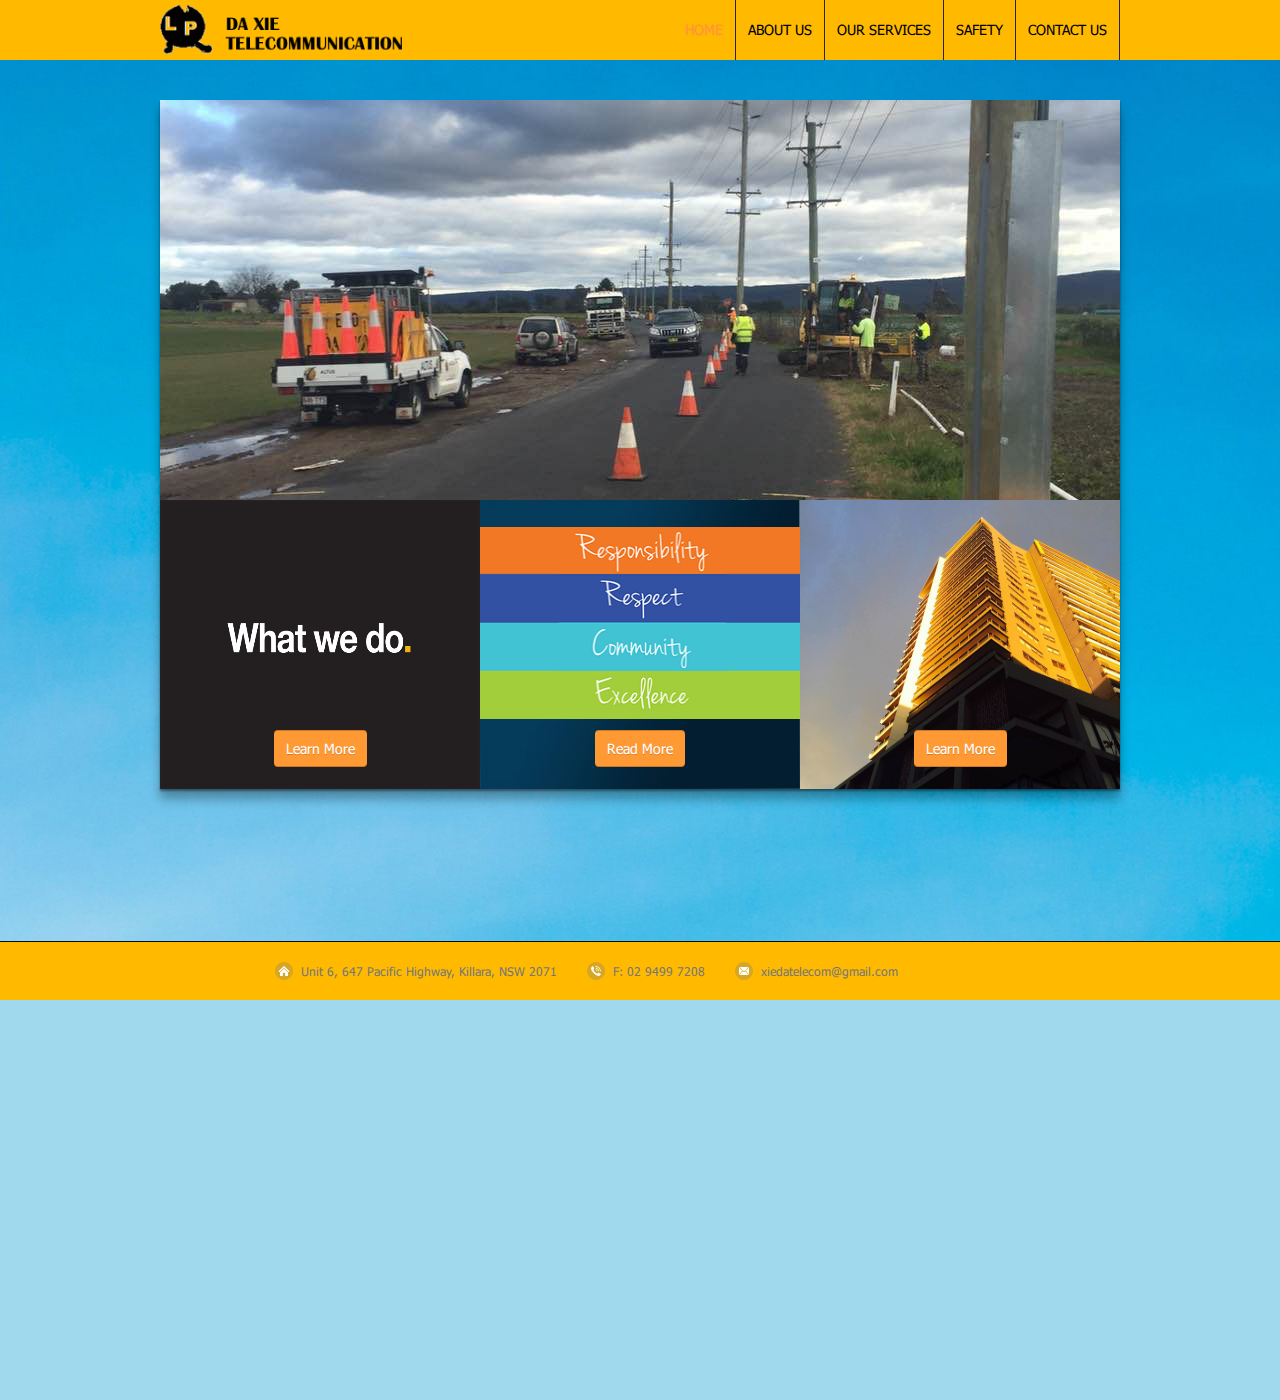
<file: index.html>
<!DOCTYPE html>
<!--[if lt IE 7 ]><html class="no-js ie ie6" lang="en" prefix="og: http://ogp.me/ns#"> <![endif]-->
<!--[if IE 7 ]><html class="no-js ie ie7" lang="en" prefix="og: http://ogp.me/ns#"> <![endif]-->
<!--[if IE 8 ]><html class="no-js ie ie8" lang="en" prefix="og: http://ogp.me/ns#"> <![endif]-->
<!--[if (gte IE 9)|!(IE)]><!--><html class="no-js" lang="en" prefix="og: http://ogp.me/ns#"> <!--<![endif]-->
    <head>
        <meta charset="UTF-8">
        <meta name="viewport" content="width=device-width">

        <title>Home - Da Xie</title>

        <link rel="stylesheet" href="wp-content/themes/feather12/style.css">
        <link rel="pingback" href="xmlrpc.php">

        <script>document.documentElement.className = document.documentElement.className.replace("no-js","js");</script>

        <link href="http://fonts.googleapis.com/css?family=Open+Sans:400,300,600,700,300italic,400italic,600italic,700italic" rel="stylesheet" type="text/css">
        <!--[if lt IE 9]>
        <script src="http://html5shiv.googlecode.com/svn/trunk/html5.js"></script>
        <script src="http://www.isgm.com.au/wp-content/themes/feather12/js/mediaqueries.js"></script>
        <![endif]-->


        <!-- This site is optimized with the Yoast WordPress SEO plugin v2.2.1 - https://yoast.com/wordpress/plugins/seo/ -->
        <link rel="canonical" href="index.html" />
        <link rel='stylesheet' id='contact-form-7-css'  href='wp-content/plugins/contact-form-7/includes/css/styles.css'  media='all' />
        <link rel='stylesheet' id='timeline-main-css-css'  href='wp-content/plugins/melonhtml5_timeline/css/timeline.css'  media='all' />
        <link rel='stylesheet' id='wpbandit-style-advanced-css'  href='wp-content/themes/feather12/style-advanced.css'  media='all' />
        <link rel='stylesheet' id='wpbandit-custom-css'  href='wp-content/themes/feather12/custom.css'  media='all' />
        <script type='text/javascript' src='wp-content/js/jquery/jquery.js'></script>
        <script type='text/javascript' src='wp-content/js/jquery/jquery-migrate.min.js'></script>
        <script type='text/javascript' src='http://p.jwpcdn.com/6/12/jwplayer.js'></script>
        <script type='text/javascript' src='wp-content/plugins/melonhtml5_timeline/javascript/timeline.js'></script>
        <link rel='shortlink' href='index.html' />
        <script type="text/javascript">jwplayer.key='ZoQM5f0ne4gRbfe4TQXoqwYZwXJYBNvjFKCNcsFTyLw=';jwplayer.defaults = { "ph": 2 };</script>
        <script type="text/javascript">
         if (typeof(jwp6AddLoadEvent) == 'undefined') {
             function jwp6AddLoadEvent(func) {
                 var oldonload = window.onload;
                 if (typeof window.onload != 'function') {
                     window.onload = func;
                 } else {
                     window.onload = function() {
                         if (oldonload) {
                             oldonload();
                         }
                         func();
                     }
                 }
             }
         }
        </script>

        <link rel="shortcut icon" href="wp-content/uploads/2013/04/favicon.ico">
        <meta name="robots" content="noodp,noydir">
    </head>

    <body class="home page page-id-11 page-template page-template-template-front-boxed page-template-template-front-boxed-php">


        <div id="wrap">
	        <header id="header">
		        <div id="header-inner" class="container fix">
			        <h1 id="logo"><a href="index.html" rel="home"><img src="img/logo.png" alt="ISGM"></a></h1>
					<nav id="header-nav" class="fix"><ul id="nav" class="menu"><li id="menu-item-2549" class="menu-item menu-item-type-post_type menu-item-object-page current-menu-item page_item page-item-11 current_page_item menu-item-2549"><a href="index.html">Home</a></li>
                        <li id="menu-item-2600" class="menu-item menu-item-type-post_type menu-item-object-page menu-item-has-children menu-item-2600"><a href="about-us/index.html">About us</a>
                        </li>
                        <li id="menu-item-2640" class="menu-item menu-item-type-post_type menu-item-object-page menu-item-has-children menu-item-2640"><a href="our-services/index.html">Our Services</a>
                        </li>
                        <li id="menu-item-3378" class="menu-item menu-item-type-post_type menu-item-object-page menu-item-has-children menu-item-3378"><a href="safety-first/index.html">Safety</a>
                        </li>
                        <li id="menu-item-2594" class="menu-item menu-item-type-post_type menu-item-object-page menu-item-2594"><a href="contact-us/index.html">Contact Us</a></li>
                    </ul></nav>		</div>
	        </header><!--/header-->
            <div class="container fix front-boxed">

	            <div id="content">
		            <article id="entry-11" class="post-11 page type-page status-publish hentry entry fix">


				        <script type="text/javascript">
					     jQuery(window).load(function() {
						     jQuery('.flexslider').flexslider({
							     animation: "fade",
							     slideshow: true,
							     directionNav: true,
							     controlNav: true,
							     pauseOnHover: true,
							     slideshowSpeed: 7000,
							     animationDuration: 600,
							     smoothHeight: true
						     });
						     jQuery('.slides').addClass('loaded');
					     });
				        </script>


				        <div class="flexslider">
					        <ul class="slides">
								<li>
									<img src="img/img1.png" alt="slider1" />

								</li>
								<li>
									<img src="img/img2.png" alt="slider2" />

								</li>
								<li>
									<img src="img/img3.png" alt="slider3" />

								</li>
								<li>
									<img src="img/img4.png" alt="slider4" />

								</li>
								<li>
									<img src="img/img5.png" alt="slider5" />

								</li>
							</ul>
				        </div><!--/flexslider-->


			            <div class="pad">
				            <div class="text">
					            <div class="grid one-third" style="background: url('img/what-we-do-icon.jpg') no-repeat; background-size: 100% 100%;">
	                                <span class="button-wrap">
		                                <a class="button medium dark" target="_blank" href="our-services/index.html">Learn More</a>
	                                </span>
	                            </div>
                                <div class="grid one-third" style="background: url('img/values.png') no-repeat; background-size: 100% 100%;">
	                                <span class="button-wrap">
		                                <a class="button medium dark" target="_blank" href="about-us/our-culture-values/index.html">Read More</a>
	                                </span>
	                            </div>
                                <div class="grid one-third last" style="background: url('img/subcontractor.jpg') no-repeat; background-size: 100% 100%;">
	                                <span class="button-wrap">
		                                <a class="button medium dark" target="_blank" href="working-at-isgm/subcontractors/index.html">Learn More</a>
	                                </span>
	                            </div><div class="clear"></div>
					            <div class="clear"></div>
				            </div>
			            </div>




		            </article>
	            </div>

            </div><!--/container-->

	        <div class="clear"></div>
	        <footer id="footer" class="fix">
		        
				<div id="footer-contact">
			        <div class="container fix">
                        <p id="contact-address">Unit 6, 647 Pacific Highway, Killara, NSW 2071</p>              <p id="contact-phone">F: 02 9499 7208</p>               <p id="contact-email"><a href="mailto:xiedatelecom@gmail.com">xiedatelecom@gmail.com</a></p>            </div><!--/footer-contact-->
		        </div>
				
			    
                
		        
	        </footer><!--/footer-->
	        
        </div><!--/wrap-->
        <script type='text/javascript' src='wp-content/plugins/contact-form-7/includes/js/jquery.form.min.js'></script>
        <script type='text/javascript' src='wp-content/plugins/contact-form-7/includes/js/scripts.js'></script>
        <script type='text/javascript' src='wp-content/themes/feather12/js/jquery.jplayer.min.js'></script>
        <script type='text/javascript' src='wp-content/themes/feather12/js/jquery.flexslider.min.js'></script>
        <script type='text/javascript' src='wp-content/themes/feather12/js/jquery.fancybox.pack.js'></script>
        <script type='text/javascript' src='wp-content/themes/feather12/js/jquery.fancybox-media.js'></script>
        <script type='text/javascript' src='wp-content/themes/feather12/js/jquery.mousewheel-3.0.6.pack.js'></script>
        <script type='text/javascript'>
         /* <![CDATA[ */
         var objectL10n = {"navigate":"Navigate to ..."};
         /* ]]> */
        </script>
        <script type='text/javascript' src='wp-content/themes/feather12/js/jquery.theme.js'></script>
    </body>
</html>
</file>
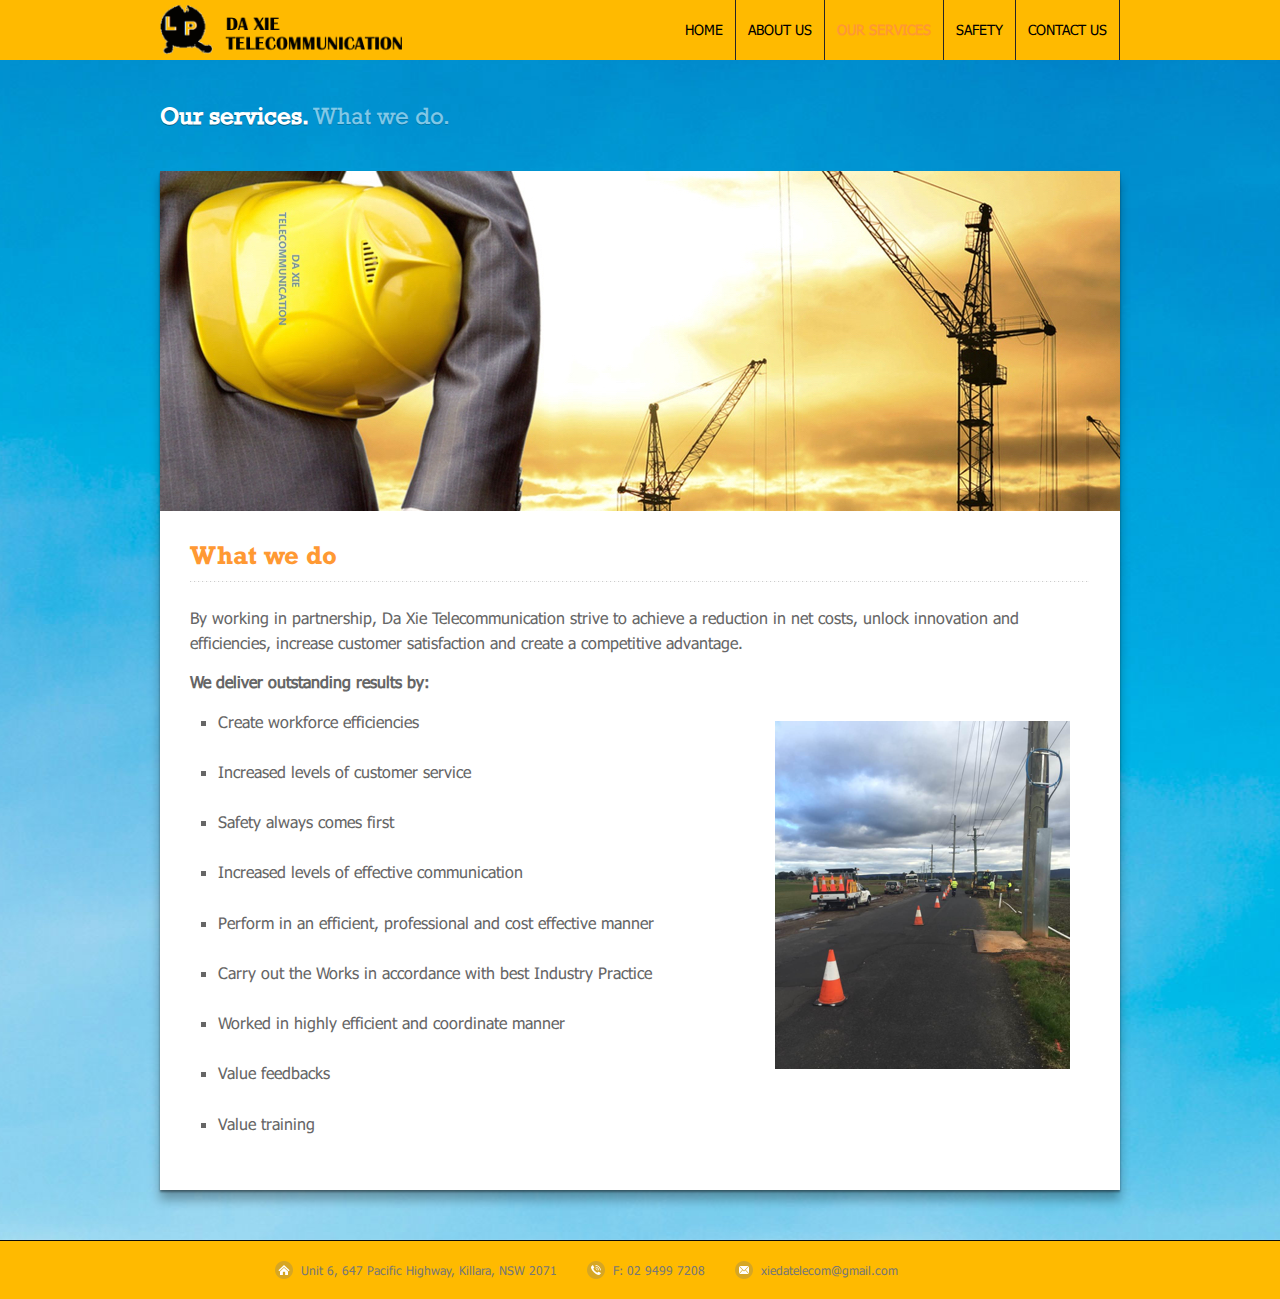
<file: our-services/index.html>
<!DOCTYPE html>
<!--[if lt IE 7 ]><html class="no-js ie ie6" lang="en" prefix="og: http://ogp.me/ns#"> <![endif]-->
<!--[if IE 7 ]><html class="no-js ie ie7" lang="en" prefix="og: http://ogp.me/ns#"> <![endif]-->
<!--[if IE 8 ]><html class="no-js ie ie8" lang="en" prefix="og: http://ogp.me/ns#"> <![endif]-->
<!--[if (gte IE 9)|!(IE)]><!--><html class="no-js" lang="en" prefix="og: http://ogp.me/ns#"> <!--<![endif]-->
<head>
    <meta charset="UTF-8">
    <meta name="viewport" content="width=device-width">

    <title>Our Services - DA XIE</title>

    <link rel="stylesheet" href="../wp-content/themes/feather12/style.css">
    <link rel="pingback" href="../xmlrpc.php">

    <script>document.documentElement.className = document.documentElement.className.replace("no-js","js");</script>

    <link href="http://fonts.googleapis.com/css?family=Open+Sans:400,300,600,700,300italic,400italic,600italic,700italic" rel="stylesheet" type="text/css">
    <!--[if lt IE 9]>
        <script src="http://html5shiv.googlecode.com/svn/trunk/html5.js"></script>
        <![endif]-->



        <link rel='stylesheet' id='contact-form-7-css'  href='../wp-content/plugins/contact-form-7/includes/css/styles.css'  media='all' />
        <link rel='stylesheet' id='timeline-main-css-css'  href='../wp-content/plugins/melonhtml5_timeline/css/timeline.css'  media='all' />
        <link rel='stylesheet' id='wordpress-file-upload-style-css'  href='../wp-content/plugins/wp-file-upload/css/wordpress_file_upload_style.css'  media='all' />
        <link rel='stylesheet' id='wordpress-file-upload-style-safe-css'  href='../wp-content/plugins/wp-file-upload/css/wordpress_file_upload_style_safe.css'  media='all' />
        <link rel='stylesheet' id='wpbandit-style-advanced-css'  href='../wp-content/themes/feather12/style-advanced.css'  media='all' />
        <link rel='stylesheet' id='wpbandit-custom-css'  href='../wp-content/themes/feather12/custom.css'  media='all' />
        <script type='text/javascript' src='../wp-content/js/jquery/jquery.js'></script>
        <script type='text/javascript' src='../wp-content/js/jquery/jquery-migrate.min.js'></script>
        <script type='text/javascript' src='http://p.jwpcdn.com/6/12/jwplayer.js'></script>
        <script type='text/javascript' src='../wp-content/plugins/melonhtml5_timeline/javascript/timeline.js'></script>
        <script type='text/javascript' src='../wp-content/plugins/wp-file-upload/js/json2.js'></script>
        <script type='text/javascript' src='../wp-content/plugins/wp-file-upload/js/wordpress_file_upload_functions.js'></script>
        <script type='text/javascript' src='../wp-content/plugins/google-analyticator/external-tracking.min.js'></script>
        <link rel='shortlink' href='index.html' />
        <script type="text/javascript">jwplayer.key='ZoQM5f0ne4gRbfe4TQXoqwYZwXJYBNvjFKCNcsFTyLw=';jwplayer.defaults = { "ph": 2 };</script>
        <script type="text/javascript">
            if (typeof(jwp6AddLoadEvent) == 'undefined') {
                function jwp6AddLoadEvent(func) {
                    var oldonload = window.onload;
                    if (typeof window.onload != 'function') {
                        window.onload = func;
                    } else {
                        window.onload = function() {
                            if (oldonload) {
                                oldonload();
                            }
                            func();
                        }
                    }
                }
            }
        </script>

        <link rel="shortcut icon" href="../wp-content/uploads/2013/04/favicon.ico">
        <meta name="robots" content="noodp,noydir">
</head>

<body class="page page-id-2633 page-parent page-template page-template-template-sidebar-left page-template-template-sidebar-left-php">


    <div id="wrap">
        <header id="header">
            <div id="header-inner" class="container fix">
                <h1 id="logo"><a href="../index.html" rel="home"><img src="../img/logo.png" alt="ISGM"></a></h1>
                <nav id="header-nav" class="fix"><ul id="nav" class="menu">
                        <li id="menu-item-2549" class="menu-item menu-item-type-post_type menu-item-object-page menu-item-2549"><a href="../index.html">Home</a></li>
                        <li id="menu-item-2600" class="menu-item menu-item-type-post_type menu-item-object-page menu-item-2600"><a href="../about-us/index.html">About us</a>
                        </li>
                        <li id="menu-item-2640" class="menu-item menu-item-type-post_type menu-item-object-page current-menu-item current_page_item menu-item-2640"><a href="index.html">Our Services</a>
                        </li>
                        <li id="menu-item-3378" class="menu-item menu-item-type-post_type menu-item-object-page menu-item-3378"><a href="../safety-first/index.html">Safety</a>
                        </li>
                        <li id="menu-item-2594" class="menu-item menu-item-type-post_type menu-item-object-page menu-item-2594"><a href="../contact-us/index.html">Contact Us</a></li>
                    </ul></nav>		</div>
        </header><!--/header-->
        <div class="container fix">

            <div id="page-title">
                <h1>Our services. <span>What we do.</span></h1>
            </div><!--/page-title-->

            <div id="content-part" class="right">
                <article id="entry-2633" class="post-2633 page type-page status-publish has-post-thumbnail hentry entry fix">
                    <div id="page-image">

                        <img src="../wp-content/uploads/2013/02/Our-Services.jpg" alt="" />
                        <div id="page-image-text">
                        </div>
                    </div><!--/page-image-->
                    <div class="pad" style="postion: relative;">
                        <div class="text">
                            <h1>What we do</h1>
                            <div class="hr"></div>
                            <p>By working in partnership, Da Xie Telecommunication strive to achieve a reduction in net costs, unlock innovation and efficiencies, increase customer satisfaction and create a competitive advantage.</p>
                            <p><strong>We deliver outstanding results by:</strong></p>
                            <ul>
                                <li>Create workforce efficiencies</li>
                                <br />
                                <li>Increased levels of customer service</li>
                                <br />
                                <li>Safety always comes first</li>
                                <br />
                                <li>Increased levels of effective communication</li>
                                <br />
                                <li>Perform in an efficient, professional and cost effective manner</li>
                                <br />
                                <li>Carry out the Works in accordance with best Industry Practice</li>
                                <br />
                                <li>Worked in highly efficient and coordinate manner</li>
                                <br />
                                <li>Value feedbacks</li>
                                <br />
                                <li>Value training </li>
                            </ul>
                            <p><img class="alignnone size-full" src="../img/ourservices.png" alt="Service Overview" width="295" height="348" style="position: absolute; right:50px; top:550px;"/></p>
                            <div class="clear"></div>
                        </div>
                    </div>
                </article>

            </div><!--/content-part-->


        </div><!--/container-->

        <div class="clear"></div>
        <footer id="footer" class="fix">
            
            <div id="footer-contact">
                <div class="container fix">
                    <p id="contact-address">Unit 6, 647 Pacific Highway, Killara, NSW 2071</p>              <p id="contact-phone">F: 02 9499 7208</p>               <p id="contact-email"><a href="mailto:xiedatelecom@gmail.com">xiedatelecom@gmail.com</a></p>            </div><!--/footer-contact-->
            </div>
            
            
            
            
        </footer><!--/footer-->
        
    </div><!--/wrap-->
    <script type='text/javascript' src='../wp-content/plugins/contact-form-7/includes/js/jquery.form.min.js'></script>
    <script type='text/javascript' src='../wp-content/plugins/contact-form-7/includes/js/scripts.js'></script>
    <script type='text/javascript' src='../wp-content/themes/feather12/js/jquery.jplayer.min.js'></script>
    <script type='text/javascript' src='../wp-content/themes/feather12/js/jquery.flexslider.min.js'></script>
    <script type='text/javascript' src='../wp-content/themes/feather12/js/jquery.fancybox.pack.js'></script>
    <script type='text/javascript' src='../wp-content/themes/feather12/js/jquery.fancybox-media.js'></script>
    <script type='text/javascript' src='../wp-content/themes/feather12/js/jquery.mousewheel-3.0.6.pack.js'></script>
    <script type='text/javascript'>
        /* <![CDATA[ */
        var objectL10n = {"navigate":"Navigate to ..."};
/* ]]> */
    </script>
    <script type='text/javascript' src='../wp-content/themes/feather12/js/jquery.theme.js'></script>
</body>
</html>
</file>
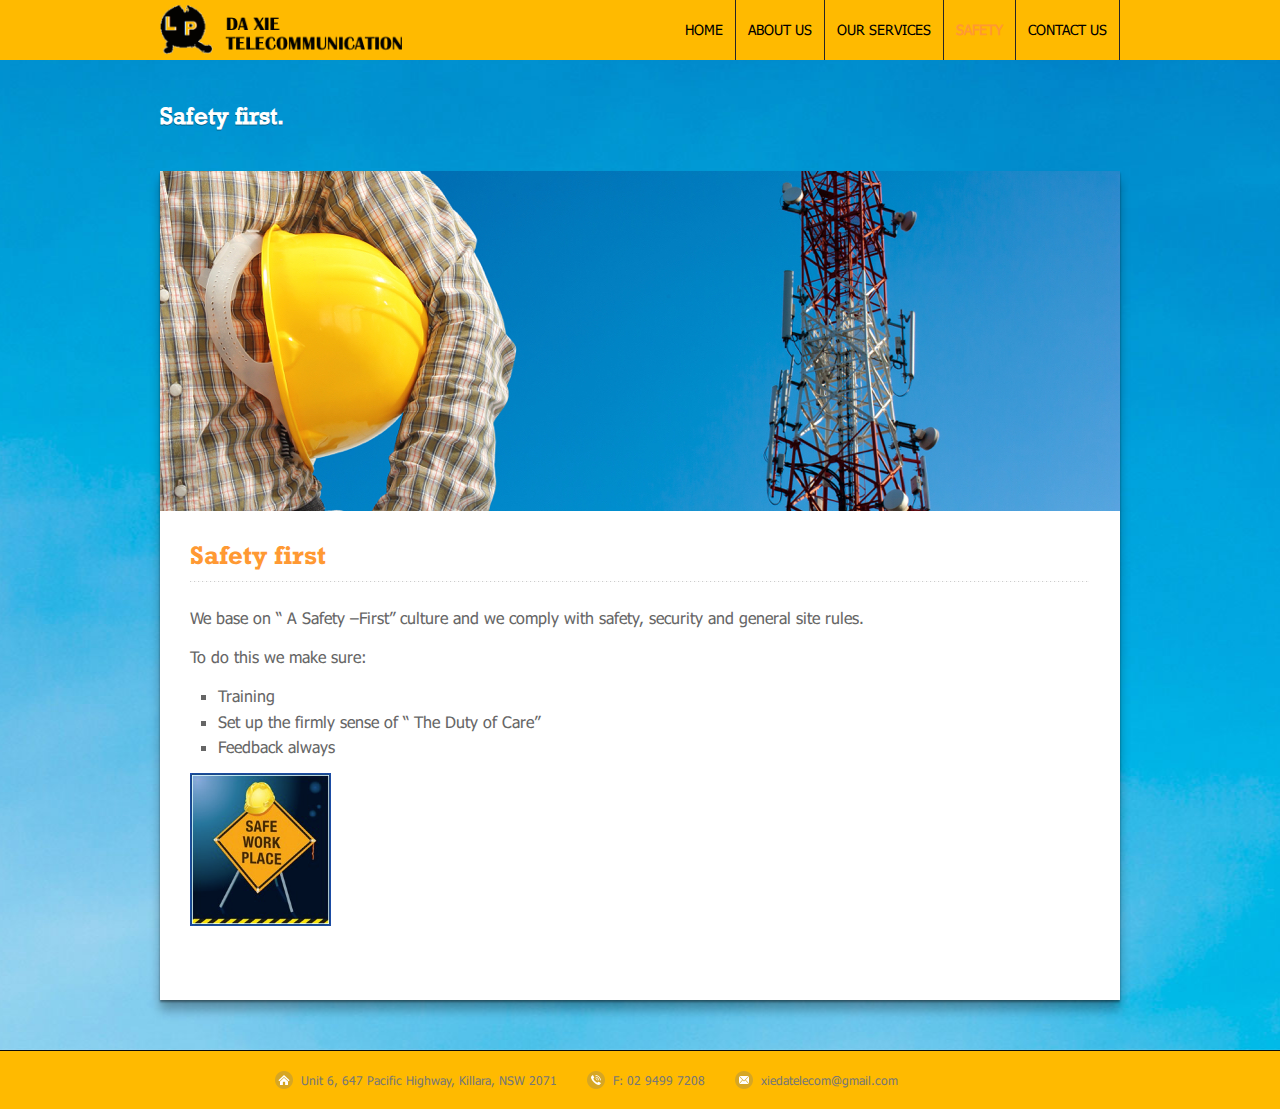
<file: safety-first/index.html>
<!DOCTYPE html>
<!--[if lt IE 7 ]><html class="no-js ie ie6" lang="en" prefix="og: http://ogp.me/ns#"> <![endif]-->
<!--[if IE 7 ]><html class="no-js ie ie7" lang="en" prefix="og: http://ogp.me/ns#"> <![endif]-->
<!--[if IE 8 ]><html class="no-js ie ie8" lang="en" prefix="og: http://ogp.me/ns#"> <![endif]-->
<!--[if (gte IE 9)|!(IE)]><!--><html class="no-js" lang="en" prefix="og: http://ogp.me/ns#"> <!--<![endif]-->
<head>
    <meta charset="UTF-8">
    <meta name="viewport" content="width=device-width">

    <title>Safety first - DA XIE</title>

    <link rel="stylesheet" href="../wp-content/themes/feather12/style.css">
    <link rel="pingback" href="../xmlrpc.php">

    <script>document.documentElement.className = document.documentElement.className.replace("no-js","js");</script>

    <link href="http://fonts.googleapis.com/css?family=Open+Sans:400,300,600,700,300italic,400italic,600italic,700italic" rel="stylesheet" type="text/css">
    <!--[if lt IE 9]>
        <script src="http://html5shiv.googlecode.com/svn/trunk/html5.js"></script>
        <![endif]-->
        <link rel='stylesheet' id='contact-form-7-css'  href='../wp-content/plugins/contact-form-7/includes/css/styles.css'  media='all' />
        <link rel='stylesheet' id='timeline-main-css-css'  href='../wp-content/plugins/melonhtml5_timeline/css/timeline.css'  media='all' />
        <link rel='stylesheet' id='wpbandit-style-advanced-css'  href='../wp-content/themes/feather12/style-advanced.css'  media='all' />
        <link rel='stylesheet' id='wpbandit-custom-css'  href='../wp-content/themes/feather12/custom.css'  media='all' />
        <script type='text/javascript' src='../wp-content/js/jquery/jquery.js'></script>
        <script type='text/javascript' src='../wp-content/js/jquery/jquery-migrate.min.js'></script>
        <script type='text/javascript' src='http://p.jwpcdn.com/6/12/jwplayer.js'></script>
        <script type='text/javascript' src='../wp-content/plugins/melonhtml5_timeline/javascript/timeline.js'></script>
        <script type='text/javascript' src='../wp-content/plugins/wp-file-upload/js/json2.js'></script>
        <script type='text/javascript' src='../wp-content/plugins/wp-file-upload/js/wordpress_file_upload_functions.js'></script>
        <script type='text/javascript' src='../wp-content/plugins/google-analyticator/external-tracking.min.js'></script>
        <link rel='shortlink' href='index.html' />
        <script type="text/javascript">jwplayer.key='ZoQM5f0ne4gRbfe4TQXoqwYZwXJYBNvjFKCNcsFTyLw=';jwplayer.defaults = { "ph": 2 };</script>
        <script type="text/javascript">
            if (typeof(jwp6AddLoadEvent) == 'undefined') {
                function jwp6AddLoadEvent(func) {
                    var oldonload = window.onload;
                    if (typeof window.onload != 'function') {
                        window.onload = func;
                    } else {
                        window.onload = function() {
                            if (oldonload) {
                                oldonload();
                            }
                            func();
                        }
                    }
                }
            }
        </script>

        <link rel="shortcut icon" href="../wp-content/uploads/2013/04/favicon.ico">
        <meta name="robots" content="noodp,noydir">
</head>

<body class="page page-id-3373 page-parent page-template page-template-template-sidebar-left page-template-template-sidebar-left-php">


    <div id="wrap">
        <header id="header">
            <div id="header-inner" class="container fix">
                <h1 id="logo"><a href="../index.html" rel="home"><img src="../img/logo.png" alt="ISGM"></a></h1>
                <nav id="header-nav" class="fix"><ul id="nav" class="menu">
                        <li id="menu-item-2549" class="menu-item menu-item-type-post_type menu-item-object-page menu-item-2549"><a href="../index.html">Home</a></li>
                        <li id="menu-item-2600" class="menu-item menu-item-type-post_type menu-item-object-page menu-item-2600"><a href="../about-us/index.html">About us</a>
                        </li>
                        <li id="menu-item-2640" class="menu-item menu-item-type-post_type menu-item-object-page menu-item-2640"><a href="../our-services/index.html">Our Services</a>
                        </li>
                        <li id="menu-item-3378" class="menu-item menu-item-type-post_type menu-item-object-page current-menu-item page_item current_page_item menu-item-3378"><a href="index.html">Safety</a>
                        </li>
                        <li id="menu-item-2594" class="menu-item menu-item-type-post_type menu-item-object-page menu-item-2594"><a href="../contact-us/index.html">Contact Us</a></li>
                    </ul></nav>		</div>
        </header><!--/header-->
        <div class="container fix">

            <div id="page-title">
                <h1>Safety first.</h1>
            </div><!--/page-title-->

            <div id="content-part" class="right">
                <article id="entry-3373" class="post-3373 page type-page status-publish has-post-thumbnail hentry entry fix">
                    <div id="page-image">

                        <img src="../wp-content/uploads/2013/02/About-Us-Banner.jpg" alt="" />
                        <div id="page-image-text">
                        </div>
                    </div><!--/page-image-->
                    <div class="pad">
                        <div class="text">
                            <h1>Safety first</h1>
                            <div class="hr"></div>
                            <p>We base on “ A Safety –First” culture and we comply with safety, security and general site rules.</p>
                            <p>To do this we make sure:</p>
                            <ul>
                                <li>Training</li>
                                <li>Set up the firmly sense of “ The Duty of Care”</li>
                                <li><span class="A4">Feedback always</span></li>
                            </ul>
                            <p><img class="alignnone" src="../img/safety.png" alt="SGS_AS-4801_TCL_HR" width="141" height="138" /> </p>
                            <div class="clear"></div>
                        </div>
                    </div>
                </article>

            </div><!--/content-part-->


        </div><!--/container-->

        <div class="clear"></div>
        <footer id="footer" class="fix">
            
            <div id="footer-contact">
                <div class="container fix">
                    <p id="contact-address">Unit 6, 647 Pacific Highway, Killara, NSW 2071</p>				<p id="contact-phone">F: 02 9499 7208</p>				<p id="contact-email"><a href="mailto:xiedatelecom@gmail.com">xiedatelecom@gmail.com</a></p>			</div><!--/footer-contact-->
            </div>
            
            
            
            
        </footer><!--/footer-->
        
    </div><!--/wrap-->
    <script type='text/javascript' src='../wp-content/plugins/contact-form-7/includes/js/jquery.form.min.js'></script>
    <script type='text/javascript' src='../wp-content/plugins/contact-form-7/includes/js/scripts.js'></script>
    <script type='text/javascript' src='../wp-content/themes/feather12/js/jquery.jplayer.min.js'></script>
    <script type='text/javascript' src='../wp-content/themes/feather12/js/jquery.flexslider.min.js'></script>
    <script type='text/javascript' src='../wp-content/themes/feather12/js/jquery.fancybox.pack.js'></script>
    <script type='text/javascript' src='../wp-content/themes/feather12/js/jquery.fancybox-media.js'></script>
    <script type='text/javascript' src='../wp-content/themes/feather12/js/jquery.mousewheel-3.0.6.pack.js'></script>
    <script type='text/javascript'>
        /* <![CDATA[ */
        var objectL10n = {"navigate":"Navigate to ..."};
/* ]]> */
    </script>
    <script type='text/javascript' src='../wp-content/themes/feather12/js/jquery.theme.js'></script>
</body>
</html>
</file>
<file: wp-content/themes/feather12/style.css>
/*

Theme Name: Feather

Theme URI: http://wpbandit.com/

Version: 1.2

Description: Designed by <a href="http://wpbandit.com">WPBandit</a>

Author: WPBandit

Author URI: http://wpbandit.com



	Copyright: (c) 2009-2012 WPBandit.

	License: GNU General Public License v2.0

	License URI: http://www.gnu.org/licenses/gpl-2.0.html

	

*/



/*

WARNING! DO NOT EDIT THIS FILE!



To make it easy to update your theme, you should not edit the styles in this file. Instead use 

the custom.css file to add your styles. You can copy a style from this file and paste it in 

custom.css and it will override the style in this file. You have been warned! :)

/*



/* ------------------------------------------------------------------------- *

 *  Reset - http://meyerweb.com/eric/tools/css/reset/ v2.0 | 20110126

 * ------------------------------------------------------------------------- */

html, body, div, span, applet, object, iframe, h1, h2, h3, h4, h5, h6, p, blockquote, 

pre, a, abbr, acronym, address, big, cite, code, del, dfn, em, img, ins, kbd, q, s, 

samp, small, strike, strong, sub, sup, tt, var, b, u, i, center, dl, dt, dd, ol, ul, li, 

fieldset, form, label, legend, table, caption, tbody, tfoot, thead, tr, th, td, article, aside, 

canvas, details, embed, figure, figcaption, footer, header, hgroup, menu, nav, output, ruby, 

section, summary, time, mark, audio, video { margin: 0; padding: 0; border: 0; font-size: 100%; font: inherit; vertical-align: baseline; }

article, aside, details, figcaption, figure, footer, header, hgroup, menu, nav, section {	display: block; }

ol, ul { list-style: none; }

blockquote, q { quotes: none; }

blockquote:before, blockquote:after, q:before, q:after { content: ''; content: none; }

table { border-collapse: collapse; border-spacing: 0; }





/* ------------------------------------------------------------------------- *

 *  Base Styles

/* ------------------------------------------------------------------------- */

body { background-color: #262626; background-image: url("img/bg.jpg"); background-repeat: repeat; background-position: top center; height: 100%; min-height: 100%; font-size: 14px; color: #666; font-family: "Open Sans", "Helvetica Neue", Helvetica, Arial; font-weight: 400; }

a { color: #00c8d6; text-decoration:none; outline: 0;

-webkit-transition-property: background color; -webkit-transition-duration: 0.2s; -webkit-transition-timing-function: ease-out;

-moz-transition-property: background color; -moz-transition-duration: 0.2s; -moz-transition-timing-function: ease-out;

-o-transition-property: background color; -o-transition-duration: 0.2s; -o-transition-timing-function: ease; 

transition-property: background color; transition-duration: 0.2s; transition-timing-function: ease-out; }

a:hover { color: #444; }

a img { opacity: 0.99; -webkit-transition-property: opacity; -webkit-transition-duration: 0.2s; -webkit-transition-timing-function: ease;

-moz-transition-property: opacity; -moz-transition-duration: 0.2s; -moz-transition-timing-function: ease;

-o-transition-property: opacity; -o-transition-duration: 0.2s; -o-transition-timing-function: ease;

transition-property: opacity; transition-duration: 0.2s; transition-timing-function: ease; }

address,cite,em { font-style: italic; }

strong { font-weight: 600; }

li { list-style: none; }

.left,.alignleft { float: left; }

.right,.alignright { float: right; }

.aligncenter { margin-left: auto; margin-right: auto; }

::selection { background: #00c8d6; color: #fff; }

::-moz-selection { background: #00c8d6; color: #fff; }



@font-face {

    font-family: 'LeagueGothicRegular';

    src: url('font/League_Gothic-webfont.eot');

    src: url('font/League_Gothic-webfont-.eot#iefix') format('embedded-opentype'),

         url('font/League_Gothic-webfont.woff') format('woff'),

         url('font/League_Gothic-webfont.ttf') format('truetype'),

         url('font/League_Gothic-webfont.svg#LeagueGothicRegular') format('svg');

    font-weight: normal;

    font-style: normal;

}



/*  base : clear

/* ------------------------------------ */

.clear {clear:both;display:block;overflow:hidden;visibility:hidden;width:0;height:0;}

.fix:before,.fix:after {content:'\0020';display:block;overflow:hidden;visibility:hidden;width:0;height:0;}

.fix:after {clear:both;}

.fix {zoom:1;}



/*  base : text

/* ------------------------------------ */

.text { font-size: 100%; line-height: 1.57em; text-rendering: optimizeLegibility; }

.text img { max-width: 100%; height: auto; }

.text a:active, .text a:focus { outline: invert none medium; }

.text p,.text dd { margin-bottom: 14px; }

.text dt { color: #444; }

.text ol,.text ul { margin: 14px 0 14px 28px; }

.text ul li { list-style: square; }

.text ol li { list-style: decimal; }
.text ol ul li { list-style: square; }
.text dt { font-weight: 600;}

.text address { margin-bottom: 1.5em; }

.text blockquote { background: url("img/shortcodes/blockquote.png") no-repeat 0 0; font-size: 15px; color: #999; font-family: Georgia, serif; font-style: italic; margin: 0 0 20px 10px; padding-left: 40px; }

.text blockquote p { margin-bottom: 0.75em; }

.text code, .text pre { font-family: Monaco, "Courier New", "DejaVu Sans Mono", "Bitstream Vera Sans Mono", monospace; font-size: 11px; }

.text pre { background: url("img/pre.png") repeat top; padding: 18px 20px; margin: 14px 0 28px 0; border: 1px solid #ccc; line-height: 19px; white-space: pre-wrap; word-wrap: break-word; overflow-x: auto; overflow-y: hidden; }

.text code { background: #ddd; padding: 0 3px; }

.text ins { background: #fff486; }

.text sub,.text sup { font-size: 62.5%; }

.text sub { vertical-align: sub; }

.text sup { vertical-align: super; }

.text hr, .hr { background: transparent url("img/hr.png") repeat-x top left; border: 0; height: 1px; margin: 30px 0; }

.text img.size-auto,

.text img.size-large,.text img.size-medium,

.text attachment img { max-width: 100%; height: auto; }

.text img { max-width: 100%; height: auto; margin-bottom: 14px; }

.text img.alignleft { margin-right: 20px; }

.text img.alignright { margin-left: 20px; }

.text img.aligncenter { clear: both; display: block; }

.text img .size-full { width: 100%!important; }

.text .gallery img, .text img.wp-smiley { margin: 0; }

.text .wp-caption { background: #f1f1f1; max-width: 98%; border: 1px solid #e2e2e2; margin-bottom: 14px; padding: 1% 1% 0 1%; text-align: center; }

.text .wp-caption a { border-bottom: none; }

.text .wp-caption img { margin: 0; max-width: 100%; height: auto; }

.text .wp-caption.alignleft { margin-right: 20px; }

.text .wp-caption.alignright { margin-left: 20px; }

.text .wp-caption.alignnone { width: 100%!important; overflow: hidden; }

.text .wp-caption.alignnone img { margin: 0 auto; max-width: 100%!important; }

.text .wp-caption-text { color: #999; font-size: 12px; margin: 0 0 8px 0; }

.text .gallery { width: 100%; margin-bottom: 14px!important; }

.text .gallery .gallery-item { border-color: #fff; margin-top: 0!important; }

.text .gallery img { display: block; width: 100%; height: auto; border-width: 1px 2px!important; border-color: #fff!important; }

.text .gallery-caption { text-align: center; font-size: 11px; }

.text table { margin-bottom: 1.5em; width: 100%; text-align: center; }

.text table tr.alt { background: #f1f1f1; }

.text table td { font-size: 13px; border-bottom: 1px solid #e5e5e5; text-align: center; padding: 5px; vertical-align: middle; }

.text table th { font-weight: 600; text-align: center; border-top: 1px solid #f1f1f1; border-bottom: 1px solid #f1f1f1; padding: 10px 5px; }



/*  base : headings

/* ------------------------------------ */

h1, h2, h3, h4, h5, h6 { color: #444; font-weight: 600; }

.text h1 span, .text h2 span, .text h3 span, .text h4 span, .text h5 span, .text h6 span { color: #bbb; }

.color { color: #00c8d6!important; }

.text h1,.text h2,.text h3,.text h4,.text h5,.text h6  { margin: 0 0 14px; }

.text h1 { font-size: 24px; line-height: 28px; }

.text h2 { font-size: 20px; line-height: 24px; }

.text h3 { font-size: 18px; line-height: 22px; }

.text h4 { font-size: 16px; line-height: 18px; }

.text h5 { font-size: 14px; line-height: 18px; }

.text h6 { font-size: 12px; line-height: 18px; text-transform: uppercase; }



.text h1.alt,.text h2.alt,.text h3.alt,.text h4.alt,.text h5.alt,.text h6.alt  { font-family: 'LeagueGothicRegular', Arial, sans-serif; text-transform: uppercase; font-weight: normal; margin: 0 0 14px; }

.text h1.alt { font-size: 54px; line-height: 1em; }

.text h2.alt { font-size: 42px; line-height: 1em; }

.text h3.alt { font-size: 36px; line-height: 1em; }

.text h4.alt { font-size: 28px; line-height: 1em; }

.text h5.alt { font-size: 22px; line-height: 1em; }

.text h6.alt { font-size: 18px; line-height: 1em; }

.heading { font-family: 'LeagueGothicRegular', Arial, sans-serif; font-weight: normal; font-size: 26px; text-transform: uppercase; margin: 0 0 14px; }





/* ------------------------------------------------------------------------- *

 *  Common

/* ------------------------------------------------------------------------- */

#wrap { min-width: 1000px; height: 100%; }

.container { position: relative; margin: 0 auto; width: 960px; }

.container.no-sidebar { width: 708px; }



/*  common : content

/* ------------------------------------ */

#content-part { width: 960px; float: left; }

#content,

#content-part { padding: 30px 0; }

#content-part.right { float: right; }

.page .front #content { padding: 40px 0; }

.pad { padding: 30px 30px 20px; } 



/*  common : sidebar

/* ------------------------------------ */

#sidebar { width: 220px; padding: 30px 0; z-index: 3; position: relative; }

#sidebar.sidebar-right { float: right; margin-left: 30px; }

#sidebar.sidebar-left { float: left; margin-right: 30px; }

#sidebar.sidebar-full { float: none; width: 100%; padding-top: 0; }

#sidebar.sidebar-full .text { font-size: 14px; }

#sidebar img { max-width: 100%; height: auto; }



/*  common : background image

/* ------------------------------------ */

#background { position: fixed; left: 0; top: 0; min-height: 100%; min-width: 100%; z-index: -99; }

#background.bgwidth { width: 100%; } 



/*  common : glass

/* ------------------------------------ */

.glass { background: url("img/glass.png") no-repeat 50% 50%; display: block; width: 100%; height: 100%; position: absolute; right: 0; bottom: 0; top: 0;

-webkit-transition:all 500ms cubic-bezier(0.645, 0.045, 0.355, 1.000);

-moz-transition:all 500ms cubic-bezier(0.645, 0.045, 0.355, 1.000);

-ms-transition:all 500ms cubic-bezier(0.645, 0.045, 0.355, 1.000);

-o-transition:all 500ms cubic-bezier(0.645, 0.045, 0.355, 1.000);

transition:all 500ms cubic-bezier(0.645, 0.045, 0.355, 1.000);

-webkit-transition-timing-function:cubic-bezier(0.645, 0.045, 0.355, 1.000);

-moz-transition-timing-function:cubic-bezier(0.645, 0.045, 0.355, 1.000);

-ms-transition-timing-function:cubic-bezier(0.645, 0.045, 0.355, 1.000);

-o-transition-timing-function:cubic-bezier(0.645, 0.045, 0.355, 1.000);

transition-timing-function:cubic-bezier(0.645, 0.045, 0.355, 1.000); }



/*  common : play icon

/* ------------------------------------ */

.play { opacity: 1; z-index: 12; background: url("img/icon-play.png") no-repeat 0 0; display: block; width: 60px; height: 50px; position: absolute; top: 50%; left: 50%; margin-left: -30px; margin-top: -25px; 

-moz-border-radius: 6px; -webkit-border-radius: 6px; border-radius: 6px;

-webkit-transition-property: opacity; -webkit-transition-duration: 0.3s; -webkit-transition-timing-function: ease;

-moz-transition-property: opacity; -moz-transition-duration: 0.3s; -moz-transition-timing-function: ease;

-o-transition-property: opacity; -o-transition-duration: 0.3s; -o-transition-timing-function: ease;

transition-property: opacity; transition-duration: 0.3s; transition-timing-function: ease; }



/*  common : responsive videos

/* ------------------------------------ */

.video-container { position: relative; padding-bottom: 56.25%; height: 0; overflow: hidden; }

.video-container iframe, .video-container object, .video-container embed, .video-container video { position: absolute; top: 0; left: 0; width: 100%; height: 100%; }

.video-container.fancybox-video { display: none; width: 840px; }

.video-container.fancybox-video.fancybox1 { display: block; }





/* ------------------------------------------------------------------------- *

 *  Section: Header

/* ------------------------------------------------------------------------- */

#header { background: #ffba00; position: relative; z-index: 99; margin-bottom: 40px; font-family: 'LeagueGothicRegular', Arial, sans-serif; }

#header-inner {  }

#header-top {  }



/*  header : top

/* ------------------------------------ */

#logo { background: #00c8d6; font-size: 34px; font-weight: 400; text-transform: uppercase; float: left; height: 60px; line-height: 60px; }

#logo a { padding: 0 20px; display: block; color: #fff; text-shadow: 0 1px 0 rgba(0,0,0,0.2); float: left; max-width: 100%; }

#logo a:hover,

#logo a:hover  img { opacity: 0.9; }

#logo a:active,

#logo a:active  img { opacity: 1; }

#logo a img { float: left; max-width: 100%; max-height: 50px; height: auto; padding: 5px 0; }

#tagline { font-family: Georgia, serif; font-size: 12px; font-style: italic; color: #999; float: left; margin-left: 20px; line-height: 60px; }



/*  header : nav

/* ------------------------------------ */

/* level 1 */

#nav { float: right; font-size: 20px; font-weight: normal; }

#nav li { border-right: 1px solid #262626; list-style: none; display: inline; float: left; position: relative; }

#nav li a { color: #999; display: block; text-transform: uppercase; line-height: 20px; padding: 20px 20px; }

#nav li a:hover, 

#nav li:hover a { background: #222; color: #fff!important; }

#nav li a:hover, 

#nav li:hover a, 

#nav li.current_page_item a, 

#nav li.current-menu-ancestor a, 

#nav li.current-menu-item a { color: #fff; }

#nav li.current_page_item a, 

#nav li.current-menu-ancestor a, 

#nav li.current-menu-item a { color: #00c8d6; }



/* level 2 */

#nav li:hover > ul { display: block; }

#nav ul { display: none; background: #222; padding: 10px 20px; width: 140px; font-weight: normal; position: absolute; top: 60px; left: 0; z-index: 999; 

-moz-box-shadow: 0 2px 2px 0 rgba(0,0,0,0.4); -webkit-box-shadow: 0 2px 2px 0 rgba(0,0,0,0.4); box-shadow: 0 2px 2px 0 rgba(0,0,0,0.4); }

#nav ul li { background: none; border: none; position: relative; padding-bottom: 0; float: left; margin: 0; }

#nav ul li a,

#nav li:hover ul li a { background: transparent!important; border-bottom: 1px solid #303030; color: #999!important; text-shadow: none!important; font-size: 17px; line-height: 16px; font-weight: normal; float: none; padding: 10px 0; width: 140px; display: block; }

#nav ul li a:hover,

#nav li:hover ul li a:hover { color: #fff!important; }

#nav ul.sub-menu li:last-child a { border-bottom: 0; }

#nav li.current-menu-parent ul li.current_page_item a,

#nav li.current-menu-parent ul li.current-menu-item a { color: #fff!important; }



/* level 3 */

#nav ul ul { display: none; width: 140px; position: absolute; top: -10px; left: 140px; }

#nav ul li:last-child ul a { border-bottom: 1px solid #303030!important; }

#nav ul li ul li:last-child a { border-bottom: 0!important; }



/* nav select dropdown */

.select-nav { background: #f6f6f6; display: none; position: relative; z-index: 99; }

.select-nav select.nav { background: #f6f6f6; border: 1px solid #ccc; color: #666; display: inline-block; font-size: 12px; line-height: 21px; padding: 5px; width: 100%; }





/* ------------------------------------------------------------------------- *

 *  Section: Subheader

/* ------------------------------------------------------------------------- */

#subheader { background: rgba(0,0,0,0.35); padding: 10px 0; margin-top: -40px; margin-bottom: 40px;

-moz-box-shadow: inset 0 -1px 0 rgba(0,0,0,0.15), 0 1px 0 rgba(255,255,255,0.02);

-webkit-box-shadow: inset 0 -1px 0 rgba(0,0,0,0.15), 0 1px 0 rgba(255,255,255,0.02);

box-shadow: inset 0 -1px 0 rgba(0,0,0,0.15), 0 1px 0 rgba(255,255,255,0.02); }



#subheader-search { float: right; margin: 0 0 0 0; }

#subheader-search input#s { background: #111 url("img/widgets/search.png") no-repeat 164px 8px; float: left; font-size: 12px; line-height: 18px; height: 18px; border: 1px solid #111; width: 150px; padding: 5px 24px 5px 10px; margin: 0; color: #999; -moz-box-shadow: none; -webkit-box-shadow: none; box-shadow: none; }

#subheader-search input#s:focus { color: #ccc; }



#subheader-rss { background: #111 url("img/subheader-rss.png") no-repeat right 10px; font-size: 12px; color: #999; display: block; float: right; margin-right: 6px; text-transform: uppercase; line-height: 20px; padding: 5px 28px 5px 12px; }

#subheader-rss:hover { background-color: #222; color: #fff; 

-moz-box-shadow: inset 0 1px 0 rgba(255,255,255,0.04), 0 1px 0 rgba(0,0,0,0.1);

-webkit-box-shadow: inset 0 1px 0 rgba(255,255,255,0.04), 0 1px 0 rgba(0,0,0,0.1);

box-shadow: inset 0 1px 0 rgba(255,255,255,0.04), 0 1px 0 rgba(0,0,0,0.1);}



/*  dropdown button

/* ------------------------------------ */

/* level 1 */

.dropdown-btn { font-size: 12px; float: left; margin-right: 6px; }

.dropdown-btn li { list-style: none; display: inline; float: left; position: relative; }

.dropdown-btn li a { background-color: #111; color: #999; display: block; text-transform: uppercase; line-height: 20px; padding: 5px 12px; }

.dropdown-btn li a.drop { background: #111 url("img/subheader-dropdown.png") no-repeat right; padding-right: 26px; }

.dropdown-btn li a.drop:hover { -moz-box-shadow: inset 0 1px 0 rgba(255,255,255,0.04), 0 1px 0 rgba(0,0,0,0.1);

-webkit-box-shadow: inset 0 1px 0 rgba(255,255,255,0.04), 0 1px 0 rgba(0,0,0,0.1);

box-shadow: inset 0 1px 0 rgba(255,255,255,0.04), 0 1px 0 rgba(0,0,0,0.1); }

.dropdown-btn li a:hover, 

.dropdown-btn li:hover a { background-color: #222; color: #fff!important; }

/* level 2 */

.dropdown-btn li:hover > ul { display: block; }

.dropdown-btn ul { display: none; background: #222; padding: 15px 20px; width: 130px; font-weight: normal; position: absolute; top: 30px; left: 0; z-index: 999; 

-moz-box-shadow: 0 2px 2px 0 rgba(0,0,0,0.2); -webkit-box-shadow: 0 2px 2px 0 rgba(0,0,0,0.2); box-shadow: 0 2px 2px 0 rgba(0,0,0,0.2); }

.dropdown-btn ul li { background: none; border: none; position: relative; padding-bottom: 0; float: left; margin: 0; }

.dropdown-btn ul li a,

.dropdown-btn li:hover ul li a { background: transparent!important; color: #999!important; font-size: 11px; line-height: 16px; float: none; padding: 8px 0; width: 130px; display: block; border-bottom: 1px solid #303030; }

.dropdown-btn ul li a:hover,

.dropdown-btn li:hover ul li a:hover { color: #fff!important; }

.dropdown-btn ul li:last-child a { border-bottom: 0!important; }





/* ------------------------------------------------------------------------- *

 *  Section: Page Title

/* ------------------------------------------------------------------------- */

#page-title { position: relative; z-index: 2; margin-bottom: 10px; text-shadow: 0 1px 0 rgba(0,0,0,0.4); }

#page-title h1,

#page-title h2 { color: #fff; font-size: 24px; font-weight: 600; line-height: 1.3em; }

#page-title h1 span,

#page-title h2 span { opacity: 0.5; font-weight: 300; }

.front #page-title  h1 { font-size: 26px; line-height: 1.2em; font-weight: 600; letter-spacing: -0.5px; }

.front #page-title  h2 { color: #999; font-size: 20px; font-weight: 300; }

.front-4 #page-title { border: none; }





/* ------------------------------------------------------------------------- *

 *  Section: Page Image

/* ------------------------------------------------------------------------- */

#page-image { overflow: hidden; position: relative; z-index: 1; }

#page-image img { display: block; width: auto; height: auto; max-width: 100%; margin: 0 auto; }

#page-image-text { position: absolute; top: 50%; margin-top: -35px; width: 100%; text-align: center; }

#page-image-text span.caption { font-family: 'LeagueGothicRegular', Arial, sans-serif; color: #fff; font-size: 70px; line-height: 70px; text-transform: uppercase; font-weight: normal; text-shadow: 0 0 20px rgba(0,0,0,0.4), 0 1px 0 rgba(0,0,0,0.4); }

#page-image-text span.description { display: block; color: #fff; font-size: 15px; line-height: 36px; letter-spacing: -0.3px; font-weight: 300; text-shadow: 0 0 20px rgba(0,0,0,0.7), 0 1px 0 rgba(0,0,0,0.4); }

#page-image-text span.description i { background: rgba(0,0,0,0.7); opacity: 0.9; font-style: normal; padding: 4px 10px; -moz-border-radius: 2px; -webkit-border-radius: 2px; border-radius: 2px; }





/* ------------------------------------------------------------------------- *

 *  Blog Entry

/* ------------------------------------------------------------------------- */

.entry { background: #fff url("img/paper.png") repeat-x bottom; position: relative; overflow: hidden; padding-bottom: 6px;

-moz-box-shadow: 0 10px 10px rgba(0,0,0,0.3), 0 2px 2px rgba(0,0,0,0.4); 

-webkit-box-shadow: 0 10px 10px rgba(0,0,0,0.3), 0 2px 2px rgba(0,0,0,0.4); 

box-shadow: 0 10px 10px rgba(0,0,0,0.3), 0 2px 2px rgba(0,0,0,0.4); }

.page .entry { padding-bottom: 20px; }

.entry-part { width: 448px; float: left; margin-left: 30px; }

.blog .entry,

.single .entry,

.archive .entry,

.search .entry { margin: 0 0 40px 0; }



/*  entry : thumbnail

/* ------------------------------------ */

.entry-thumbnail { float: left; overflow: hidden; margin-bottom: 8px; }

.entry-thumbnail a { width: 170px; float: left; position: relative; }

.entry-thumbnail img { float: left; display: block; max-width: 100%; height: auto; }

.entry-thumbnail a:hover img { opacity: 0.9; }

.entry-thumbnail a:hover span.glass { background-position: 40% 50%; }

.entry-thumbnail a:active .play { opacity: 0.8; }



/*  entry : heading

/* ------------------------------------ */

.entry-heading { font-size: 22px; height: 30px; line-height: 30px; font-weight: 600; letter-spacing: -0.5px; margin-bottom: 50px; }



/*  entry : title

/* ------------------------------------ */

.entry-title { color: #222; }

.entry-title a { color: #222; }

.entry-title a:hover { color: #00c8d6; }

.blog .entry-title,

.single .entry-title,

.archive .entry-title,

.search .entry-title { margin-bottom: 4px; font-family: 'LeagueGothicRegular', Arial, sans-serif; text-transform: uppercase; font-size: 40px; line-height: 1.1em; font-weight: normal; }



/*  entry : meta

/* ------------------------------------ */

.entry-meta li { margin-bottom: 4px; float: left; display: inline; margin-right: 14px; margin-bottom: 10px; }

.entry-meta li.entry-date { background: url("img/icons-16.png") no-repeat 0 2px; padding-left: 22px; }

.entry-meta li.entry-author a { background: url("img/icons-16.png") no-repeat 0 -30px; padding-left: 22px; }

.entry-meta li.entry-comments a { background: url("img/icons-16.png") no-repeat 0 -62px; padding-left: 22px; }

.entry-meta li,

.entry-meta a { color: #999; }

.entry-meta a:hover { color: #222; }

.entry-meta span { color: #444; font-weight: bold; display: block; }

.sticky {}



/*  entry : tags single

/* ------------------------------------ */

.entry-tags { padding: 14px 0; }

.entry-tags span { font-size: 13px; color: #999; display: block; float: left; margin: 0 10px 8px 0; }

.entry-tags a { background: #ebebeb url("img/tag.png") no-repeat 0 0; display: inline; white-space: nowrap; font-size: 11px; color: #999; padding: 1px 7px 1px 18px; margin: 0 5px 5px 0;

-moz-border-radius: 4px; -webkit-border-radius: 4px; border-radius: 4px; }

.entry-tags a:hover { background-color: #00c8d6; color: #fff; }



/*  entry : links

/* ------------------------------------ */

.entry-page-links { font-weight: 600; font-size: 16px; margin-bottom: 20px; }

a.more-link { font-weight: 600; font-size: 14px; }



/*  entry : category

/* ------------------------------------ */

.entry-category { background: url("img/hr.png") repeat-x top; color: #999; font-size: 13px; padding: 14px 0; }

.entry-category a {  }



/*  entry : author block

/* ------------------------------------ */

.entry-author-block { background: url("img/hr.png") repeat-x top; padding: 30px 0 14px; }

.entry-author-block .entry-author-avatar { float: left; overflow: hidden; }

.entry-author-block .entry-author-avatar img { display: block; float: left; -moz-border-radius: 100%; -webkit-border-radius: 100%; border-radius: 100%; }

.entry-author-block p { font-size: 13px; margin-left: 100px; margin-bottom: 8px; }

.entry-author-block p.entry-author-name { color: #444; font-size: 14px; font-weight: 600; }

.entry-author-block p.entry-author-description { color: #999; }



/*  entry : nav

/* ------------------------------------ */

.entry-nav { margin: 30px 0 0; }

.entry-nav a { font-size: 18px; font-weight: 600;  }

.entry-nav a:hover { color: #fff; }





/* ------------------------------------------------------------------------- *

 *  Tumblog Formats

/* ------------------------------------------------------------------------- */

.icon-32 { background: url("img/icons-32.png") no-repeat 0 0; width: 32px; height: 32px; float: right; }

.format-quote .icon-32 { background-position: 0 0; margin: 12px 0 14px 14px; }

.format-link .icon-32 { background-position: 0 -32px; margin: 0 0 14px 14px; }

.format-chat .icon-32 { background-position: 0 -64px; margin: 12px 0 14px 14px; }



/*  entry format : common

/* ------------------------------------ */

.entry-format {  }

.entry-format p { margin: 14px 0; }



/*  entry format : image

/* ------------------------------------ */

.entry-format.image img { display: block; height: auto; width: 100%; }

.entry-format.image .image-container { position: relative; overflow: hidden; }  



/*  entry format : video

/* ------------------------------------ */

.entry-format.video { }



/*  entry format : quote

/* ------------------------------------ */

.format-quote .entry-title { display: none; }

.entry-format.quote { background: #fcee21; color: #444; padding: 10px 30px; font-weight: 300; }

.entry-format.quote blockquote { font-size: 22px; font-weight: 300; line-height: 1.5em; font-style: italic; }



/*  entry format : link

/* ------------------------------------ */

.format-link .entry-title { display: none; }

.entry-format.link { padding: 0; }

.entry-format.link p { font-size: 22px; font-style: italic; margin: 0; }

.entry-format.link p a { background: #00c8d6; color: #fff; font-weight: 300; display: block; padding: 24px 30px; }

.entry-format.link p a:hover { opacity: 0.8; }



/*  entry format : chat

/* ------------------------------------ */

.entry-format.chat { background: #ddd; padding: 10px 30px; }

.entry-format.chat p { font-weight: 300; font-style: italic; font-size: 16px; }



/*  entry format : status

/* ------------------------------------ */

.format-status .entry-title { display: none; }

.format-status .text { font-size: 22px; line-height: 1.3em; font-weight: 300; }



/*  entry format : aside

/* ------------------------------------ */

.format-aside .entry-title { display: none; }



/*  entry format : gallery

/* ------------------------------------ */

.entry-format.gallery {  }

.flex-post .flex-control-paging li a { background-position: -56px 0; }

.flex-post .flex-control-paging li a:hover { background-position: -56px -13px; }

.flex-post .flex-control-paging li a.flex-active { background-position: -56px -26px; }

.caption-bar { background: rgba(0,0,0,0.70); color: #ccc; text-shadow: 0 -1px 0 rgba(0,0,0,0.5); font-size: 13px; line-height: 18px; display: block; width: auto; margin: 10px; position: absolute; bottom: 0; left: 0; }

.caption-bar i { font-style: normal; font-size: 11px; padding: 7px 12px; display: block; }



/*  entry format : audio

/* ------------------------------------ */

.entry-format.audio {  }



/* jplayer */

div.jp-play-bar, div.jp-volume-bar-value { background-color: #fcee21; }

div.jp-audio,

div.jp-interface,

div.jp-progress,

div.jp-seek-bar { width: 100%; min-width: 100%; }

div.jp-progress-container,

div.jp-volume-bar-container { border-left: 1px solid #333; }

div.jp-interface { background: #111; height: 60px; position: relative; overflow: hidden; }

div.jp-interface a { -webkit-transition-property:none; -moz-transition-property:none; -o-transition-property:none; transition-property:none; }

div.jp-interface ul.jp-controls { list-style-type: none; padding: 0; margin: 0; }

div.jp-interface ul.jp-controls li { display: inline; }

div.jp-interface ul.jp-controls a { position: absolute; overflow: hidden; text-indent: -9999px; }

a.jp-play, a.jp-pause { width: 33px; height: 30px; z-index: 1; outline: none; margin-top: 15px; }

a.jp-play, a.jp-pause { top: 0; left: 0; }

a.jp-play { background: url("img/jplayer.png") 0 0 no-repeat; }

a.jp-play:hover { background: url("img/jplayer.png") -33px 0 no-repeat; }

a.jp-pause { background: url("img/jplayer.png") 0 -30px no-repeat; display: none; }

a.jp-pause:hover { background: url("img/jplayer.png") -33px -30px no-repeat; }

div.jp-progress-container { margin-left: 34px; margin-right: 84px; height: 6px; padding: 27px 10px; }

div.jp-progress { overflow: hidden; }

div.jp-progress { height: 5px; padding: 1px; }

div.jp-seek-bar { background-image: url("img/jplayer.png"); background-position: 0 -163px; background-repeat: repeat-x; width: 0px; height: 5px; cursor: pointer; -webkit-border-radius: 1px; -moz-border-radius: 1px; border-radius: 1px; }

div.jp-play-bar { background-image: url("img/jplayer.png"); background-position: 0 -133px; background-repeat: repeat-x; width: 0px; height: 5px; -webkit-border-radius: 1px; -moz-border-radius: 1px; border-radius: 1px; }

div.jp-volume-bar-container { width: 40px; height: 6px; padding: 27px 10px 27px 33px; position: absolute; top: 0; right: 0; }

div.jp-volume-bar { background: #3a3b3c; position: relative; overflow: hidden; width: 40px; height: 5px; margin-top: 1px; cursor: pointer; -webkit-border-radius: 1px; -moz-border-radius: 1px; border-radius: 1px; }

div.jp-volume-bar { top: 0; left: 0; }

div.jp-volume-bar-value { background-image: url("img/jplayer.png"); background-position: 0 -133px; background-repeat: repeat-x; width: 0px; height: 5px; -webkit-border-radius: 1px; -moz-border-radius: 1px; border-radius: 1px; }

a.jp-mute, a.jp-unmute { width: 17px; height: 13px; z-index: 1; outline: none; margin-top: 15px; }

a.jp-mute, a.jp-unmute { top: 9px; right: 58px; }

a.jp-mute { background: url("img/jplayer.png") -10px -68px no-repeat; }

a.jp-mute:hover { background: url("img/jplayer.png") -43px -68px no-repeat; }

a.jp-unmute { background: url("img/jplayer.png") -10px -98px no-repeat; display: none; }

a.jp-unmute:hover { background: url("img/jplayer.png") -43px -98px no-repeat; }

div.jp-jplayer { width:0px; height:0px; }





/* ------------------------------------------------------------------------- *

 *  Widgets

/* ------------------------------------------------------------------------- */

.widget { color: #777; font-size: 12px; margin-bottom: 30px;  }

#sidebar .widget { background: #1d1d1d url("img/paper.png") repeat-x bottom; padding: 20px 20px 26px;

-moz-box-shadow: 0 10px 10px rgba(0,0,0,0.3), 0 2px 2px rgba(0,0,0,0.4), inset 1px 1px 0 rgba(255,255,255,.02); 

-webkit-box-shadow: 0 10px 10px rgba(0,0,0,0.3), 0 2px 2px rgba(0,0,0,0.4), inset 1px 1px 0 rgba(255,255,255,.02); 

box-shadow: 0 10px 10px rgba(0,0,0,0.3), 0 2px 2px rgba(0,0,0,0.4), inset 1px 1px 0 rgba(255,255,255,.02); }

.widget a { color: #999; }

.widget a:hover { color: #00c8d6; }

.widget-title { color: #fff; font-size: 14px; text-transform: uppercase; font-weight: 600; margin-bottom: 8px; }

.widget-title a,

.widget-title a:hover { color: #fff; }

.widget-title a img { display: block; float: left; margin: 3px 7px 0 0; }



/*  widget : common

/* ------------------------------------ */

.widget_archive ul li, 

.widget_categories ul li, 

.widget_links ul li, 

.widget_meta ul li, 

.widget_recent_comments ul li, 

.widget_recent_entries ul li { padding: 6px 0 6px 20px; border-bottom: 1px dotted #262626; }

.widget_rss ul li,

.widget_pages ul li a,

.widget_nav_menu ul li a { border-bottom: 1px dotted #262626; }



/*  widget : archives

/* ------------------------------------ */

.widget_archive ul li { color: #00c8d6; background: url("img/widgets/arrow.png") no-repeat 4px 10px; }



/*  widget : categories

/* ------------------------------------ */

.widget_categories ul li { color: #00c8d6; background: url("img/widgets/category.png") no-repeat 4px 10px; }



/*  widget : links

/* ------------------------------------ */

.widget_links ul li { color: #00c8d6; background: url("img/widgets/link.png") no-repeat 4px 10px; }



/*  widget : meta

/* ------------------------------------ */

.widget_meta ul li { background: url("img/widgets/arrow.png") no-repeat 4px 10px; }



/*  widget : recent comments

/* ------------------------------------ */

.widget_recent_comments ul li { background: url("img/widgets/comment.png") no-repeat 4px 11px; }

.widget_recent_comments ul li a { color: #999; }



/*  widget : recent entries

/* ------------------------------------ */

.widget_recent_entries ul li { background: url("img/widgets/paper.png") no-repeat 4px 10px; }



/*  widget : pages

/* ------------------------------------ */

.widget_pages ul li a { display: block; padding: 6px 0; }

.widget_pages li li a { background: url("img/widgets/level-2.png") no-repeat 4px 10px; padding-left: 20px; }

.widget_pages li li li a { background: url("img/widgets/level-3.png") no-repeat 4px 10px; padding-left: 40px; }

.widget_pages ul ul, .widget_pages ul ul ul { border: 0; }



/*  widget : nav menu

/* ------------------------------------ */

.widget_nav_menu ul li a { display: block; padding: 6px 0; }

.widget_nav_menu li li a { background: url("img/widgets/level-2.png") no-repeat 4px 10px; padding-left: 20px; }

.widget_nav_menu li li li a { background: url("img/widgets/level-3.png") no-repeat 4px 10px; padding-left: 40px; }

.widget_nav_menu ul ul, .widget_nav_menu  ul ul ul { border: 0; }



/*  widget : rss

/* ------------------------------------ */

.widget_rss ul li { padding: 4px 0; }

.widget_rss ul li a { color: #00c8d6; font-size: 13px; }

.widget_rss ul li span.rss-date { color: #444; font-size: 11px; font-weight: 600; display: block; }

.widget_rss ul li .rssSummary { font-size: 11px; margin-top: 2px; }



/*  widget : search

/* ------------------------------------ */

.widget_search { }

.widget_search input#s { font-size: 12px; background: url("img/widgets/search.png") no-repeat 8px 9px; width: 148px; padding: 6px 4px 6px 26px; color: #777; border-color: #222; }

.widget_search input#s:focus { color: #999; border-color: #292929; }

.widget_search label.screen-reader-text { display: none; }

.widget_search input#searchsubmit { display: none; }

.widget_search input#searchsubmit:hover { }



/*  widget : tag cloud

/* ------------------------------------ */

.widget_tag_cloud {  }

.widget_tag_cloud .tagcloud { padding-top: 8px; }

.widget_tag_cloud .tagcloud a { color: #999; }

.widget_tag_cloud .tagcloud a:hover { color: #00c8d6; }



/*  widget : text

/* ------------------------------------ */

#sidebar .widget.widget_text { background: none; padding: 0; -moz-box-shadow: none; -webkit-box-shadow: none; box-shadow: none; }

.widget_text .textwidget p { margin-bottom: 10px; line-height: 1.5em; }



/*  widget : calendar

/* ------------------------------------ */

.widget_calendar a { color: #00c8d6; font-weight: 600; }

.widget_calendar a:hover { color: #444; }

.widget_calendar #wp-calendar { width: 100%; }

.widget_calendar caption { background: #00c8d6; color: #fff; text-shadow: 0 -1px 0 rgba(0,0,0,0.3); font-weight: 600; margin: 0 0 6px 0; padding: 5px 10px; }

.widget_calendar th { color: #bbb; font-weight: 600; }

.widget_calendar th, 

.widget_calendar td { padding: 3px 0 3px 0; text-align: center; border: 1px solid #222; }





/* ------------------------------------------------------------------------- *

 *  Section: Footer

/* ------------------------------------------------------------------------- */

#footer { color: #777; font-size: 12px; width: 100%; margin-top: 20px; }



/*  footer : contact

/* ------------------------------------ */

#footer-contact { color: #777; background: #ffba00; border-top: 1px solid #0a0a0a; padding-top: 20px; padding-bottom: 10px;

-moz-box-shadow: 0 -1px 0 rgba(255,255,255,0.08); -webkit-box-shadow: 0 -1px 0 rgba(255,255,255,0.08); box-shadow: 0 -1px 0 rgba(255,255,255,0.08); }

#footer-contact a { color: #777; }

#footer-contact a:hover { color: #fff; }

p#contact-address,

p#contact-phone,

p#contact-email { background: url("img/footer-contact.png") no-repeat 0 0; line-height: 18px; display: block; padding: 0  30px 10px 26px; float: left; }

p#contact-address { background-position: 0 0; }

p#contact-phone { background-position: 0 -54px; }

p#contact-email{ background-position: 0 -108px; }



/*  footer : bottom

/* ------------------------------------ */

#footer-bottom { background: #eee; border-top: 1px solid #ddd; }

#footer-bottom .one-half { margin-bottom: 0!important; }

#footer-bottom a { color: #222; }

#footer-bottom a:hover { color: #777; }

#footer #copy { padding: 22px 0; font-size: 12px; line-height: 18px; text-transform: uppercase; }



#footer a#to-top { background: rgba(0,0,0,0.1); display: block; padding: 3px 11px; float: right; margin-left: 20px; margin-top: 18px; -moz-border-radius: 2px; -webkit-border-radius: 2px; border-radius: 2px; } 

#footer a#to-top:hover { background-color: #fff; }

#footer a#to-top i.icon-top { background: url("img/footer-to-top.png") no-repeat 0 0; display: block; width: 20px; height: 20px; }



#footer-social { float: right; padding: 18px 0; }

#footer-social li { float: left; display: inline; margin-left: 10px; line-height: 16px; }

#footer-social li a { display: block; float: left; }

#footer-social li a:hover { opacity: 0.6; }

#footer-social li a span.icon { background: rgba(0,0,0,0.1); display: block; float: left; height: 16px; width: 16px; padding: 5px; -moz-border-radius: 2px; -webkit-border-radius: 2px; border-radius: 2px; }

#footer-social li a span.icon img { float: left; }

#footer-social li a span.icon-title { display: none; }





/* ------------------------------------------------------------------------- *

 *  Section: Footer (Widgets)

/* ------------------------------------------------------------------------- */

#footer-widgets { background: #fff; padding-top: 40px; padding-bottom: 20px; }

#footer-widgets a { color: #777; }

#footer-widgets a:hover { color: #222; }

#footer-widgets .widget-title { color: #444; border-bottom: 1px solid #ddd; padding-bottom: 15px; }

#footer-widgets .widget-title a,

#footer-widgets .widget-title a:hover { color: #444; }



/*  footer widget : common

/* ------------------------------------ */

#footer-widgets .widget_archive ul li, 

#footer-widgets .widget_categories ul li, 

#footer-widgets .widget_links ul li, 

#footer-widgets .widget_meta ul li, 

#footer-widgets .widget_recent_comments ul li, 

#footer-widgets .widget_recent_entries ul li { border-bottom: 1px dotted #e5e5e5; }

#footer-widgets .widget_rss ul li,

#footer-widgets .widget_pages ul li a,

#footer-widgets .widget_nav_menu ul li a { border-bottom: 1px dotted #e5e5e5; }



/*  footer widget : rss

/* ------------------------------------ */

#footer-widgets .widget_rss ul li span.rss-date { color: #444; }



/*  footer widget : search

/* ------------------------------------ */

#footer-widgets .widget_search { }

#footer-widgets .widget_search input#s { background-color: #fff; width: 193px; color: #999; border-color: #ddd; }

#footer-widgets .widget_search input#s:focus { color: #444; border-color: #ddd; }



/*  footer widget : tag cloud

/* ------------------------------------ */

#footer-widgets .widget_tag_cloud .tagcloud a { color: #999; }



/*  widget : text

/* ------------------------------------ */

#footer-widgets  .widget_text .textwidget { padding-top: 0; }



/*  footer widget : calendar

/* ------------------------------------ */

#footer-widgets .widget_calendar a:hover { color: #444; }

#footer-widgets .widget_calendar caption { color: #fff; text-shadow: 0 -1px 0 rgba(0,0,0,0.3); }

#footer-widgets .widget_calendar th { color: #444; }

#footer-widgets .widget_calendar th, 

#footer-widgets .widget_calendar td { border: 1px solid #eee; }





/* ------------------------------------------------------------------------- *

 *  Comments

/* ------------------------------------------------------------------------- */

#entry-comments { width: 100%; position: relative; background: #fff url("img/paper.png") repeat-x bottom; padding-bottom: 6px;

-moz-box-shadow: 0 10px 10px rgba(0,0,0,0.3), 0 2px 2px rgba(0,0,0,0.4); 

-webkit-box-shadow: 0 10px 10px rgba(0,0,0,0.3), 0 2px 2px rgba(0,0,0,0.4); 

box-shadow: 0 10px 10px rgba(0,0,0,0.3), 0 2px 2px rgba(0,0,0,0.4); }



/*  comments : parent

/* ------------------------------------ */

ol.commentlist li { list-style: none; font-size: 12px; padding-left: 60px; }

ol.commentlist li.comment .comment-body,

ol.commentlist li.trackback .comment-body  { background: #f1f1f1; clear: both; border-bottom: 1px solid #e5e5e5; padding: 14px 20px 38px; margin: 0 0 10px 0; position: relative; -moz-border-radius: 2px; -webkit-border-radius: 2px; border-radius: 2px; }

ol.commentlist li.comment .comment-body .comment-author { display: block; margin-bottom: 4px; }

ol.commentlist li.comment .comment-body cite.fn,

ol.commentlist li.trackback .comment-body cite.fn { color: #444; font-size: 13px; font-style: normal; font-weight: 600; }

ol.commentlist li.comment .comment-body cite.fn a,

ol.commentlist li.trackback .comment-body cite.fn a { color: #444; }

ol.commentlist li.comment .comment-body cite.fn a:hover,

ol.commentlist li.trackback .comment-body cite.fn a:hover { color: #444; }

ol.commentlist li.comment .comment-body span.says,

ol.commentlist li.trackback .comment-body span.says { display: none; }

ol.commentlist li.comment .comment-body em.comment-awaiting-moderation,

ol.commentlist li.trackback .comment-body em.comment-awaiting-moderation { margin-left: 10px; color: #21759b; font-style: normal; }

ol.commentlist li.comment .comment-body img.avatar { position: absolute; left: -60px; top: 0; width: 50px; height: 50px; -moz-border-radius: 2px; -webkit-border-radius: 2px; border-radius: 2px;  }

ol.commentlist li.comment .comment-body p,

ol.commentlist li.trackback .comment-body p { margin-bottom: 8px; color: #777; clear: both; line-height: 1.5em; }



/*  comments : trackback

/* ------------------------------------ */

ol.commentlist li.trackback .comment-body { padding: 20px; }

ol.commentlist li.trackback .comment-body .comment-meta { margin-left: 0; }

ol.commentlist li.trackback .comment-body p { margin: 0;  }



/*  comments : meta

/* ------------------------------------ */

ol.commentlist li.comment .comment-body .comment-meta,

ol.commentlist li.trackback .comment-body .comment-meta { display: block; position: absolute; bottom: 18px; left: 20px; font-size: 10px; text-transform: uppercase; line-height: 12px; }

ol.commentlist li.comment .comment-body .comment-meta a,

ol.commentlist li.trackback .comment-body .comment-meta a  { color: #999; }

ol.commentlist li.comment .comment-body .comment-meta a.comment-edit-link:hover,

ol.commentlist li.trackback .comment-body .comment-meta a.comment-edit-link:hover { color: #444; }



/*  comments : reply button

/* ------------------------------------ */

ol.commentlist li.comment .comment-body .reply { position: absolute; bottom: 0; right: 1px; }

ol.commentlist li.trackback .comment-body .reply { display: none; }

ol.commentlist li.comment .comment-body .reply a { background: #fff; padding: 0 8px; display: block; font-size: 11px;  color: #999; line-height: 24px; -moz-border-radius: 2px; -webkit-border-radius: 2px; border-radius: 2px;  }

ol.commentlist li.comment .comment-body .reply a:hover { background: #00c8d6; color: #fff; }



/*  comments : author comment

/* ------------------------------------ */

ol.commentlist li.comment.bypostauthor .comment-body { background-image: url("img/comment-author.png"); background-repeat: no-repeat; background-position: right 10px; }

ol.commentlist li.comment.bypostauthor li .comment-body { background-image: none; }

ol.commentlist li.comment.bypostauthor ul.children li.bypostauthor .comment-body  { background-image: url("img/comment-author.png"); background-position: right 10px; }



/*  comments : child

/* ------------------------------------ */

ol.commentlist li.comment ul.children { margin: 0 0 10px 0;  }

ol.commentlist li.comment ul.children li.comment { border-left: 1px solid #f1f1f1; padding: 0 0 10px 30px; margin: 0; }

ol.commentlist li.comment ul.children li .comment-body { margin: 0; padding: 12px 20px 38px 70px; }

ol.commentlist li.comment ul.children li .comment-body cite.fn { font-size: 13px; }

ol.commentlist li.comment ul.children li .comment-body img.avatar { width: 40px; height: 40px; left: 15px; top: 15px; -moz-border-radius: 2px; -webkit-border-radius: 2px; border-radius: 2px;  }

ol.commentlist li.comment ul.children li .comment-body .comment-meta { left: 70px; }

ol.commentlist li.comment ul.children ul.children { margin: 10px 0 0 0; }

ol.commentlist li:last-child,

ol.commentlist li li:last-child,

ol.commentlist li li li:last-child,

ol.commentlist li li li li:last-child { padding-bottom: 0!important; }



/*  comments : form

/* ------------------------------------ */

#respond { margin: 10px 0 10px 0; position: relative; }

#respond  ul { background: #f1f1f1; padding: 10px 10px 15px 10px; -moz-border-radius: 2px; -webkit-border-radius: 2px; border-radius: 2px; }

#respond  ul li { width: 98%; padding-left: 1%; }

#respond #cancel-comment-reply-link { display: none; }

#comment-tags span { color: #444; font-style: italic; }

#respond li.buttons { padding-top: 0; padding-bottom: 0; float: left; }



/*  comments : reply

/* ------------------------------------ */

li.comment #respond { padding-left: 30px; border-left: 1px solid #f1f1f1; }

li.comment li #respond { padding: 0 0 0 30px; margin: 10px 0 0 0; }

li.comment #respond header { position: absolute; display: block; bottom: 20px; right: 14px; z-index: 2; }

li.comment #respond header h4,

li.comment #respond header div { display: none; }

li.comment #respond header #cancel-comment-reply-link { display: block; z-index: 2; float: right; text-align: right; font-size: 11px; font-weight: normal; }



/*  comments : nav

/* ------------------------------------ */

#comment-nav { margin: 10px 0; padding: 10px; border: 1px dotted #e5e5e5; }

#comment-nav a { font-weight: 600; }

#comment-nav .nav-previous { float: left; }

#comment-nav .nav-next { float: right;  }





/* ------------------------------------------------------------------------- *

 *  Template: Portfolio

/* ------------------------------------------------------------------------- */

#portfolio { width: 980px; margin-right: -20px; display: none; }

.no-js #portfolio { display: block; }

.page-loading { background: url("img/loading.gif") no-repeat center center; height: 320px; width: 100%; margin-bottom: 30px; }

.no-js .page-loading { display: none; }



.portfolio .nobox { margin-top: -10px; margin-bottom: 20px; }



/*  portfolio : size / pagination

/* ------------------------------------ */

ul#portfolio-size,

ul#portfolio-pagination { float: right; margin-top: -30px; }

ul#portfolio-size li,

ul#portfolio-pagination li { display: inline; float: left; margin-left: 4px; }

ul#portfolio-size li a,

ul#portfolio-pagination li a { background: rgba(0,0,0,0.35); padding: 6px 7px 5px 8px; width: 24px; height: 20px; float: left; display: block; text-indent: -999px; overflow: hidden; -moz-border-radius: 2px; -webkit-border-radius: 2px; border-radius: 2px;

-moz-box-shadow: inset 0 1px 0 rgba(0,0,0,0.1), inset 0 5px 5px rgba(0,0,0,0.05), 0 1px 0 rgba(255,255,255,0.04);

-webkit-box-shadow: inset 0 1px 0 rgba(0,0,0,0.1), inset 0 5px 5px rgba(0,0,0,0.05), 0 1px 0 rgba(255,255,255,0.04);

box-shadow: inset 0 1px 0 rgba(0,0,0,0.1), inset 0 5px 5px rgba(0,0,0,0.05), 0 1px 0 rgba(255,255,255,0.04); }

ul#portfolio-size li a i.icon-size,

ul#portfolio-pagination li a i.icon { opacity: 0.4; background: url("img/icon-switch.png") no-repeat 0 0; width: 24px; height: 20px; display: block; float: left;

-webkit-transition-property: background color; -webkit-transition-duration: 0.3s; -webkit-transition-timing-function: ease-out;

-moz-transition-property: background color; -moz-transition-duration: 0.3s; -moz-transition-timing-function: ease-out;

-o-transition-property: background color; -o-transition-duration: 0.3s; -o-transition-timing-function: ease-out; 

transition-property: background color; transition-duration: 0.3s; transition-timing-function: ease-out; }



/*  portfolio : size

/* ------------------------------------ */

ul#portfolio-size li a i.icon-size.small { background-position: 0 0; }

ul#portfolio-size li a i.icon-size.medium { background-position: 0 -20px; }

ul#portfolio-size li a i.icon-size.large { background-position: 0 -40px; }

ul#portfolio-size li a:hover i.icon-size,

ul#portfolio-size li.current a i.icon-size { opacity: 1; }

ul#portfolio-size li.current a { cursor: default; }



/*  portfolio : pagination

/* ------------------------------------ */

ul#portfolio-pagination li.previous a i.icon { background-position: 0 -60px; }

ul#portfolio-pagination li.next a i.icon { background-position: 0 -80px; }

ul#portfolio-pagination li a:hover i.icon { opacity: 1; }

ul#portfolio-pagination li.disabled { display: none; }



/*  portfolio : category

/* ------------------------------------ */

ul#portfolio-filter { font-size: 12px; text-transform: uppercase; }

ul#portfolio-filter li { display: inline; float: left; margin: 0 6px 0 0; }

ul#portfolio-filter li a { background: #111; color: #999; line-height: 20px; padding: 5px 12px; display: block; }

ul#portfolio-filter li a:hover,

ul#portfolio-filter li.current a { background: #222; color: #fff; 

-moz-box-shadow: inset 0 1px 0 rgba(255,255,255,0.04), 0 1px 0 rgba(0,0,0,0.1);

-webkit-box-shadow: inset 0 1px 0 rgba(255,255,255,0.04), 0 1px 0 rgba(0,0,0,0.1);

box-shadow: inset 0 1px 0 rgba(255,255,255,0.04), 0 1px 0 rgba(0,0,0,0.1); }



/*  portfolio : item

/* ------------------------------------ */

.portfolio-item { display: block; text-align: center; margin-bottom: 20px; position: relative; 

-moz-box-shadow: 0 10px 10px rgba(0,0,0,0.3), 0 2px 2px rgba(0,0,0,0.4); -webkit-box-shadow: 0 10px 10px rgba(0,0,0,0.3), 0 2px 2px rgba(0,0,0,0.4); box-shadow: 0 10px 10px rgba(0,0,0,0.3), 0 2px 2px rgba(0,0,0,0.4); }

.portfolio-item .portfolio-thumbnail { display: block; position: relative; }

.portfolio-item .portfolio-thumbnail img { display: block; width: 100%; height: auto; }

.portfolio-item .portfolio-thumbnail:hover span.glass { background-position: 30% 50%; }

.portfolio-item:hover .portfolio-thumbnail img { opacity: 0.9; }

.portfolio-item .portfolio-thumbnail:active .play { opacity: 0.8; }



.portfolio-item a.portfolio-meta { background: rgba(0,0,0,0.7); width: 100%; display: block; padding: 10px 0; position: absolute; bottom: 0; left: 0; right: 0; opacity: 0;

-moz-box-shadow: 0 -1px 0 rgba(255,255,255,.1), inset 0 1px 0 rgba(0,0,0,.4);

-webkit-box-shadow: 0 -1px 0 rgba(255,255,255,.1), inset 0 1px 0 rgba(0,0,0,.4);

box-shadow: 0 -1px 0 rgba(255,255,255,.1), inset 0 1px 0 rgba(0,0,0,.4);

-webkit-transition:all 500ms cubic-bezier(0.645, 0.045, 0.355, 1.000);

-moz-transition:all 500ms cubic-bezier(0.645, 0.045, 0.355, 1.000);

-ms-transition:all 500ms cubic-bezier(0.645, 0.045, 0.355, 1.000);

-o-transition:all 500ms cubic-bezier(0.645, 0.045, 0.355, 1.000);

transition:all 500ms cubic-bezier(0.645, 0.045, 0.355, 1.000);

-webkit-transition-timing-function:cubic-bezier(0.645, 0.045, 0.355, 1.000);

-moz-transition-timing-function:cubic-bezier(0.645, 0.045, 0.355, 1.000);

-ms-transition-timing-function:cubic-bezier(0.645, 0.045, 0.355, 1.000);

-o-transition-timing-function:cubic-bezier(0.645, 0.045, 0.355, 1.000);

transition-timing-function:cubic-bezier(0.645, 0.045, 0.355, 1.000); }

.portfolio-item a.portfolio-meta:hover { background: rgba(0,0,0,0.8); }

.portfolio-item a.portfolio-meta .portfolio-title { font-weight: 400; color: #fff;

-webkit-transition-property: background color; -webkit-transition-duration: 0.2s; -webkit-transition-timing-function: ease-out;

-moz-transition-property: background color; -moz-transition-duration: 0.2s; -moz-transition-timing-function: ease-out;

-o-transition-property: background color; -o-transition-duration: 0.2s; -o-transition-timing-function: ease; 

transition-property: background color; transition-duration: 0.2s; transition-timing-function: ease-out; }

.portfolio-item a.portfolio-meta .portfolio-category { color: #999; font-weight: 300; font-size: 13px; font-style: italic; }

.portfolio-item:hover a.portfolio-meta,

.portfolio-item a.portfolio-meta:hover { opacity: 1; }



.fancybox-video.one-half,

.fancybox-video.one-third,

.fancybox-video.one-fourth { margin: 0; /*isotope video lightbox issue on size-switch fix*/ }

.fancybox-nav,

#fancybox-left,

#fancybox-right { top: 20%!important; bottom: 20%!important; height: 60%!important; /*makes play button on videos clickable*/ }



/*  portfolio : isotope

/* ------------------------------------ */

.isotope, .isotope .isotope-item { -webkit-transition-duration: 0.5s; -moz-transition-duration: 0.5s; -ms-transition-duration: 0.5s; -o-transition-duration: 0.5s; transition-duration: 0.5s; }

.isotope { -webkit-transition-property: height, width; -moz-transition-property: height, width; -ms-transition-property: height, width; -o-transition-property: height, width; transition-property: height, width; }

.isotope .isotope-item { -webkit-transition-property: -webkit-transform, opacity; -moz-transition-property: -moz-transform, opacity; -ms-transition-property: -ms-transform, opacity; -o-transition-property: top, left, opacity; transition-property: transform, opacity; }

.isotope.no-transition,

.isotope.no-transition .isotope-item,

.isotope .isotope-item.no-transition { -webkit-transition-duration: 0s; -moz-transition-duration: 0s; -ms-transition-duration: 0s; -o-transition-duration: 0s; transition-duration: 0s; }



/*  portfolio : single

/* ------------------------------------ */

.single-portfolio #sidebar { padding-bottom: 10px; }

.single-portfolio #content,

.single-portfolio #content-part { margin-bottom: 10px; }

.single-portfolio #content.comments,

.single-portfolio #content-part.comments { padding-top: 0; }

.single-portfolio .entry { margin-bottom: 0; }



.portfolio-item-single { position: relative; overflow: hidden; }

.portfolio-category { color: #fff; font-weight: 300; font-size: 14px; font-style: italic; }

.portfolio-item-single.pad { padding: 15px 15px 40px 15px; }



#flex-portfolio .flex-control-paging li a { background-position: -56px 0; }

#flex-portfolio .flex-control-paging li a:hover { background-position: -56px -13px; }

#flex-portfolio .flex-control-paging li a.flex-active { background-position: -56px -26px; }





/* ------------------------------------------------------------------------- *

 *  Template: Front

/* ------------------------------------------------------------------------- */

.container.front { position: static; }

.front #slidecaption { padding: 60px 120px 15px; max-height: 700px; overflow: hidden; float: none; display: block; position: relative; text-align: center; text-shadow: 0 1px 0 rgba(0,0,0,0.3); }

.front #slidecaption .text-left { text-align: left; }

.front #slidecaption .text-right { text-align: right; }

.front #slidecaption p { color: #fff; }

.front #slidecaption h1,

.front #slidecaption h2,

.front #slidecaption h3,

.front #slidecaption a.more { font-family: 'LeagueGothicRegular', Arial, sans-serif; }

.front #slidecaption h1 { font-size: 130px; line-height: 1em; text-shadow: 0 1px 0 rgba(0,0,0,0.3), 0 0 40px rgba(0,0,0,0.3); font-weight: normal; text-transform: uppercase; color: #fff; }

.front #slidecaption h2 { font-size: 70px; line-height: 1.1em; margin-top: 10px; text-shadow: 0 1px 0 rgba(0,0,0,0.3), 0 0 40px rgba(0,0,0,0.6); font-weight: normal; text-transform: uppercase; color: #fff; }

.front #slidecaption h3 { font-size: 30px; line-height: 1.2em; margin-top: 10px; text-shadow: 0 1px 0 rgba(0,0,0,0.3), 0 0 40px rgba(0,0,0,0.6); font-weight: normal; text-transform: uppercase; color: #fff; }

.front #slidecaption a.more { background: #00c8d6; color: #fff; font-size: 38px; text-shadow: 0 1px 0 rgba(0,0,0,0.2); text-transform: uppercase; padding: 16px 26px; display: inline-block; margin: 40px 0; }

.front #slidecaption a.more:hover { -moz-box-shadow: 0 0 40px #00c8d6; -webkit-box-shadow: 0 0 40px #00c8d6; box-shadow: 0 0 40px #00c8d6; }

.front #slidecaption a.more:active { -moz-box-shadow: 0 0 20px #00c8d6; -webkit-box-shadow: 0 0 20px #00c8d6; box-shadow: 0 0 20px #00c8d6; }

.front #progress-back{ bottom: 20px; height: 1px; }





/* ------------------------------------------------------------------------- *

 *  Template: Front Boxed

/* ------------------------------------------------------------------------- */

.front-boxed #content { padding-top: 0; }

.front-boxed .flexslider { margin-bottom: 10px; }

.front-boxed .flexslider img {  }

.front-boxed .flexslider .caption-bar { margin: 0; font-family: 'LeagueGothicRegular', Arial, sans-serif; text-transform: uppercase; }

.front-boxed .flexslider .caption-bar i { color: #fff; font-size: 28px; line-height: 1.3em; padding: 10px 30px; }

.front-boxed .flexslider .caption-bar i a:hover { color: #ccc; }

.front-boxed .flexslider .flex-control-paging li a { background-position: -56px 0; }

.front-boxed .flexslider .flex-control-paging li a:hover { background-position: -56px -13px; }

.front-boxed .flexslider .flex-control-paging li a.flex-active { background-position: -56px -26px; }

.front-boxed #page-title { text-align: center; padding: 30px 15px 20px; }

.front-boxed #page-title h1 { color: #000; text-shadow: none; }

.front-boxed #page-title h1 span { display: block; }



/* portfolio & blog section */

#front-blog .top,

#front-portfolio .top { text-align: center; margin-bottom: 30px; }

#front-blog .top h3,

#front-portfolio .top h3 {  }

#front-blog .top p,

#front-portfolio .top p { color: #999; font-weight: 300; }



.front-boxed #front-portfolio { background: #f4f4f4; border-top: 1px solid #eee; border-bottom: 1px solid #eee; }

#front-portfolio .portfolio-item { -moz-box-shadow: 0 2px 2px rgba(0,0,0,0.2); -webkit-box-shadow: 0 2px 2px rgba(0,0,0,0.2); box-shadow: 0 2px 2px rgba(0,0,0,0.2); }



#front-blog .entry { background: none; -moz-box-shadow: none; -webkit-box-shadow: none; box-shadow: none; padding-bottom: 0; }

#front-blog .entry-thumbnail { width: 60px; margin-right: 20px; }

#front-blog .entry-thumbnail a { width: 100%; }

#front-blog .entry-thumbnail a img { width: 100%; height: auto; }

#front-blog .entry-wrap-thumbnail { float: left; width: 206px; }

#front-blog .entry-date { color: #999; font-weight: 300; margin-bottom: 6px; }

#front-blog .entry-title { font-size: 16px; margin-bottom: 10px; }

#front-blog .format-status .text { font-size: 14px; font-weight: 400; line-height: 1.5em; }

#front-blog .entry-format { margin-bottom: 14px; }

#front-blog .play { display: none; }





/* ------------------------------------------------------------------------- *

 *  Template: Front Wide

/* ------------------------------------------------------------------------- */

#front-wide { margin-top: -40px; overflow: hidden; }

#front-wide .flexslider { margin-bottom: 30px; }

#front-wide .flexslider #caption-wrap { position: absolute; margin-top: -75px; top: 50%; width: 100%; }

#front-wide .flexslider #slidecaption { max-width: 880px; margin: 0 auto; overflow: visible; max-height: auto; padding: 0; }

#front-wide .flexslider #slidecaption a.more { font-size: 28px; padding: 6px 16px; margin-top: 20px; margin-bottom: 0; }

#front-wide .flexslider li { overflow: hidden; }

#front-wide .flexslider .slides img { width: 100%; max-width: auto; }

.front-wide #content { padding-top: 0; padding-bottom: 20px; }

.front-wide #page-title { text-align: center; }

.front-wide #page-title h1 span { display: block; }

.front-wide #page-title.pad { padding-bottom: 0; margin-bottom: 0; }

.front-wide #page-title .hr {  }

.front-wide #front-blog .entry-title a { color: #fff; }

.front-wide #front-blog .entry-title a:hover { opacity: 0.8; }





/* ------------------------------------------------------------------------- *

 *  Template: Sitemap

/* ------------------------------------------------------------------------- */

.sitemap { padding-top: 30px; font-size: 13px; color: #999; }

.sitemap a { color: #777; }

.sitemap a:hover { color: #00c8d6; }

.sitemap .heading { background: url("img/hr.png") repeat-x bottom; padding-bottom: 10px; margin-bottom: 10px; }

.sitemap ul { margin-bottom: 14px; }

.sitemap li { border-left: 4px solid #eee; padding-left: 20px; display: block; padding-top: 4px; padding-bottom: 4px; }

.sitemap li li li { padding-top: 3px; padding-bottom: 3px; }

.sitemap ul ul { margin-top: 10px; }

.sitemap ul ul ul { font-size: 12px; }





/* ------------------------------------------------------------------------- *

 *  Template: Nobox

/* ------------------------------------------------------------------------- */

.nobox .text { color: #999; }

.nobox .text a:hover { color: #fff; }

.nobox .text h1, .nobox .text h2, .nobox .text h3, .nobox .text h4, .nobox .text h5, .nobox .text h6 { color: #eee; }

.nobox .hr { background-image: url("img/hr-light.png"); }

.nobox #page-image { margin-bottom: 30px; }





/* ------------------------------------------------------------------------- *

 *  Template: Child Menu Left / Right

/* ------------------------------------------------------------------------- */

#child-menu { zoom: 1; background: #1d1d1d; position: relative; border: 1px solid #111; margin-bottom: 30px;

-moz-box-shadow: inset 1px 1px 0 rgba(255,255,255,0.04), 0 1px 1px rgba(0,0,0,0.06);

-webkit-box-shadow: inset 1px 1px 0 rgba(255,255,255,0.04), 0 1px 1px rgba(0,0,0,0.06);

box-shadow: inset 1px 1px 0 rgba(255,255,255,0.04), 0 1px 1px rgba(0,0,0,0.06); }

#child-menu li a { background: url("img/child-menu-top.png") repeat-x 0 bottom; font-size: 16px; color: #fff; font-weight: 600; text-shadow: 0 1px 0 #111; border-bottom: 1px solid #111; display: block; padding: 12px 20px; }



/* show only current page items */

#child-menu li { display: none; }

#child-menu li.current_page_item, #child-menu li.current_page_parent, #child-menu li.current_page_ancestor, #child-menu li.current-menu-item, #child-menu li.current-menu-parent, #child-menu li.current-menu-ancestor { display: block; }

#child-menu li.current_page_item ul li, #child-menu li.current_page_parent ul li, #child-menu li.current_page_ancestor ul li, #child-menu li.current-menu-item ul li, #child-menu li.current-menu-parent ul li, #child-menu li.current-menu-ancestor ul li { display: block; }

#child-menu li.current_page_item ul li li, #child-menu li.current_page_parent ul li li, #child-menu li.current_page_ancestor ul li li, #child-menu li.current-menu-item ul li li, #child-menu li.current-menu-parent ul li li, #child-menu li.current-menu-ancestor ul li li { display: none; }

#child-menu li ul li.current_page_item li, #child-menu li ul li.current_page_parent li, #child-menu li ul li.current_page_ancestor li, #child-menu li ul li.current-menu-item li, #child-menu li ul li.current-menu-parent li, #child-menu li ul li.current-menu-ancestor li { display: block; }



/* on 2-depth */

#child-menu li ul li { border-bottom: 1px solid #111; -moz-box-shadow: inset 0 1px 0 rgba(255,255,255,0.04); -webkit-box-shadow: inset 0 1px 0 rgba(255,255,255,0.04); box-shadow: inset 0 1px 0 rgba(255,255,255,0.04); }

#child-menu li ul li a { background-image: none; font-size: 14px; font-weight: 600; text-transform: none; border-bottom: 0; color: #aaa; display: block; padding: 12px 30px; }

#child-menu li ul li:last-child { border-bottom: 0; }

#child-menu li ul li a:hover { background: #1b1b1b; color: #ddd; -moz-box-shadow: inset 0 1px 0 rgba(255,255,255,0.02); -webkit-box-shadow: inset 0 1px 0 rgba(255,255,255,0.02); box-shadow: inset 0 1px 0 rgba(255,255,255,0.02); }

#child-menu li li.current_page_item a, 

#child-menu li li.current-menu-item a,

#child-menu li li.current_page_parent a, 

#child-menu li li.current_page_item a:hover, 

#child-menu li li.current-menu-item a:hover,

#child-menu li li.current_page_parent a:hover { background: #00c8d6; color: #fff; text-shadow: 0 -1px 0 rgba(0,0,0,0.2); 

-moz-box-shadow: inset 0 1px 1px rgba(0,0,0,0.3); -webkit-box-shadow: inset 0 1px 1px rgba(0,0,0,0.3); box-shadow: inset 0 1px 1px rgba(0,0,0,0.3); }



/* on 3-depth */

#child-menu li ul li ul { background: #111; }

#child-menu li ul li ul li { padding: 0; border: 0; -moz-box-shadow: none; -webkit-box-shadow: none; box-shadow: none; }

#child-menu li ul li ul li:first-child { padding-top: 5px; }

#child-menu li ul li ul li:last-child { padding-bottom: 5px; }

#child-menu li ul li ul li a { font-weight: normal; font-size: 13px; padding: 6px 30px; }

#child-menu li li.current_page_item li a,

#child-menu li li.current-menu-item li a,

#child-menu li li.current_page_parent li a { text-shadow: 0 1px 0 #000; background: none; color: #777;  -moz-box-shadow: none; -webkit-box-shadow: none; box-shadow: none;  }

#child-menu li li.current_page_item li a:hover,

#child-menu li li.current-menu-item li a:hover,

#child-menu li li.current_page_parent li a:hover { text-shadow: 0 1px 0 #111; background: #0e0e0e; color: #ddd; -moz-box-shadow: inset 0 1px 0 rgba(0,0,0,0.06); -webkit-box-shadow: inset 0 1px 0 rgba(0,0,0,0.06); box-shadow: inset 0 1px 0 rgba(0,0,0,0.06); }

#child-menu li li li.current_page_item a,

#child-menu li li li.current-menu-item a { font-weight: 600; background: #0e0e0e; color: #00c8d6; -moz-box-shadow: inset 0 1px 0 rgba(0,0,0,0.06); -webkit-box-shadow: inset 0 1px 0 rgba(0,0,0,0.06); box-shadow: inset 0 1px 0 rgba(0,0,0,0.06); }

#child-menu li li li.current_page_item a:hover,

#child-menu li li li.current-menu-item a:hover { background: #0e0e0e; color: #00c8d6; -moz-box-shadow: inset 0 1px 0 rgba(0,0,0,0.06); -webkit-box-shadow: inset 0 1px 0 rgba(0,0,0,0.06); box-shadow: inset 0 1px 0 rgba(0,0,0,0.06); }





/* ------------------------------------------------------------------------- *

 *  Plugins

/* ------------------------------------------------------------------------- */



/*  plugin : wp-pagenavi

/* ------------------------------------ */

.wp-pagenavi { text-align: right; font-weight: 600; float: right; }

.wp-pagenavi a,

.wp-pagenavi span { font-size: 13px; padding: 4px 8px!important; display: block; float: left; margin: 2px; -moz-border-radius: 2px; -webkit-border-radius: 2px; border-radius: 2px; }

.wp-pagenavi span.pages,

.wp-pagenavi span.extend { color: #999; border: 1px solid #333!important; border: 1px solid rgba(255,255,255,0.1); font-weight: normal; }

.wp-pagenavi a:hover,

.wp-pagenavi a:active,

.wp-pagenavi span.current { color: #fff!important; text-shadow: 0 -1px 0 rgba(0,0,0,0.15); }



.wp-pagenavi a { color: #00c8d6; border: 1px solid #333!important; border: 1px solid rgba(0,200,214,0.3)!important; }

.wp-pagenavi a:hover,

.wp-pagenavi a:active,

.wp-pagenavi span.current { background: #00c8d6; border: 1px solid #00c8d6!important; }



/*  plugin : contact form 7

/* ------------------------------------ */

.wpcf7 {  }

.wpcf7 p { margin: 0 0 12px; width: 100%; float: left; position: relative; }

.wpcf7 label { display: block; float: left; color: #999; font-size: 12px; text-transform: uppercase; width: 20%; margin: 11px 0 0 12px; text-align: left; }

.wpcf7 input[type="text"] { display: block; float: left; padding: 10px; width: 60%; }  

.wpcf7 textarea { display: block; float: left; padding: 10px; width: 96%; }  

.wpcf7 div.wpcf7-validation-errors { border: none; margin: 0; padding: 0; }

.wpcf7 div.wpcf7-mail-sent-ok,

.wpcf7 div.wpcf7-mail-sent-ng { border: none; }

.wpcf7 div.wpcf7-response-output { margin: 0; padding: 0; }

.wpcf7 span.wpcf7-form-control-wrap { display: block; position: relative; }

.wpcf7 span.wpcf7-not-valid-tip { background: #f2dede; border-color: #e3bfbf; color: #b94a48; padding: 3px 6px; width: 246px; font-size: 12px; position: absolute; left: 7px; top: 7px; display: block; }





/* ------------------------------------------------------------------------- *

 *  fancyBox

/* ------------------------------------------------------------------------- */

/*! fancyBox v2.0.6 fancyapps.com | fancyapps.com/fancybox/#license */

.fancybox-tmp iframe, .fancybox-tmp object { vertical-align: top; padding: 0; margin: 0; }

.fancybox-wrap { position: absolute; top: 0; left: 0; z-index: 8020; }

.fancybox-skin { position: relative; padding: 0; margin: 0; background: #f9f9f9; color: #444; text-shadow: none; -webkit-border-radius: 4px; -moz-border-radius: 4px; border-radius: 4px; }

.fancybox-opened { z-index: 8030; }

.fancybox-opened .fancybox-skin { -webkit-box-shadow: 0 10px 25px rgba(0,0,0,0.5); -moz-box-shadow: 0 10px 25px rgba(0,0,0,0.5); box-shadow: 0 10px 25px rgba(0, 0, 0, 0.5); }

.fancybox-outer, .fancybox-inner { padding: 0; margin: 0; position: relative; outline: none; }

.fancybox-inner { overflow: hidden; }

.fancybox-type-iframe .fancybox-inner { -webkit-overflow-scrolling: touch; }

.fancybox-error { color: #444; font: 14px/20px "Helvetica Neue",Helvetica,Arial,sans-serif; margin: 0; padding: 10px; }

.fancybox-image, .fancybox-iframe { display: block; width: 100%; height: 100%; border: 0; padding: 0; margin: 0; vertical-align: top; }

.fancybox-image { max-width: 100%; max-height: 100%; }

#fancybox-loading, .fancybox-close, .fancybox-prev span, .fancybox-next span { background-image: url("img/fancybox/fancybox-sprite.png"); }

#fancybox-loading { position: fixed;	top: 50%; left: 50%; margin-top: -22px; margin-left: -22px; background-position: 0 -108px; opacity: 0.8; cursor: pointer; z-index: 8020; }

#fancybox-loading div { width: 44px; height: 44px; background: url("img/fancybox/fancybox-loading.gif") center center no-repeat; }

.fancybox-close { position: absolute; top: -18px; right: -18px; width: 36px; height: 36px; cursor: pointer; z-index: 8040; }

.fancybox-nav { position: absolute; top: 0; width: 40%; height: 100%; cursor: pointer; background: transparent url("img/fancybox/blank.gif"); /* helps IE */ -webkit-tap-highlight-color: rgba(0,0,0,0); z-index: 8040; }

.fancybox-prev { left: 0; }

.fancybox-next {	right: 0; }

.fancybox-nav span { position: absolute; top: 50%; width: 36px; height: 34px; margin-top: -18px; cursor: pointer; z-index: 8040; visibility: hidden; }

.fancybox-prev span { left: 20px; background-position: 0 -36px; }

.fancybox-next span { right: 20px; background-position: 0 -72px; }

.fancybox-nav:hover span { visibility: visible; }

.fancybox-tmp { position: absolute; top: -9999px; left: -9999px; padding: 0; overflow: visible; visibility: hidden; }

/* overlay helper */

#fancybox-overlay { position: absolute; top: 0; left: 0; overflow: hidden; display: none; z-index: 8010; background: #000; }

#fancybox-overlay.overlay-fixed { position: fixed; bottom: 0; right: 0; }

/* title helper */

.fancybox-title { visibility: hidden; font: normal 13px/20px "Helvetica Neue",Helvetica,Arial,sans-serif; position: relative; text-shadow: none;	z-index: 8050; }

.fancybox-opened .fancybox-title { visibility: visible; }

.fancybox-title-float-wrap { position: absolute; bottom: 0; right: 50%; margin-bottom: -35px; z-index: 8030; text-align: center; }

.fancybox-title-float-wrap .child { display: inline-block; margin-right: -100%; padding: 2px 20px; background: transparent; /* Fallback for web browsers that doesn't support RGBa */background: rgba(0, 0, 0, 0.8); text-shadow: 0 1px 2px #222; color: #fff; font-weight: bold; line-height: 24px; white-space: nowrap; 

-webkit-border-radius: 15px; -moz-border-radius: 15px; border-radius: 15px; }

.fancybox-title-outside-wrap { position: relative; margin-top: 10px; color: #fff; }

.fancybox-title-inside-wrap { margin-top: 10px; }

.fancybox-title-over-wrap { position: absolute; bottom: 0; left: 0;	color: #fff; padding: 10px; background: #000; background: rgba(0,0,0,.8);}





/* ------------------------------------------------------------------------- *

 *  Supersized

/* ------------------------------------------------------------------------- */

#supersized { display:block; position:fixed; left:0; top:0; overflow:hidden; z-index:-98; height:100%; width:100%; }

#supersized img { width:auto; height:auto; position:relative; display:none; outline:none; border:none; }

#supersized.speed img { -ms-interpolation-mode:nearest-neighbor; image-rendering: -moz-crisp-edges; }	/*Speed*/

#supersized.quality img { -ms-interpolation-mode:bicubic; image-rendering: optimizeQuality; }			/*Quality*/

#supersized li { display:block; list-style:none; z-index:-30; position:fixed; overflow:hidden; top:0; left:0; width:100%; height:100%; background:#000; }

#supersized a { width:100%; height:100%; display:block; }

#supersized li.prevslide { z-index:-20; }

#supersized li.activeslide { z-index:-10; }

#supersized li.image-loading img{ visibility:hidden; }

#supersized li.prevslide img, #supersized li.activeslide img{ display:inline; }

#supersized-loader { background: url("img/loading.gif") no-repeat center center; position: absolute; top: 50%; left: 50%; z-index: -1000; width: 66px; height: 66px; margin: -33px 0 0 -33px; text-indent: -999em; }



/*  supersized : controls

/* ------------------------------------ */

#controls-wrapper { background: url("img/controls.png") repeat-x 0 -86px; margin: 0 auto; height: 42px; width: 100%; bottom: 0px; left: 0; z-index: 4; position: fixed; }

#controls { overflow: hidden; height: 100%; position: relative; text-align: left; z-index: 5; }

#slidecounter { float: left; color: #999; text-shadow: #000 0 -1px 0; margin: 0px 10px 0 15px; line-height: 42px; }

#slidecaption { float: left; color: #fff; text-shadow: #000 1px 1px 2px; margin: 0; line-height: 42px; }

#slidecaption .text-left { text-align: left; }

#slidecaption .text-right { text-align: right; }

#navigation { float: right; margin: 0px 20px 0 0; }

#progress-back { background: url("img/controls.png") repeat-x 0 -140px; z-index: 5; position: fixed; bottom: 42px; left: 0; height: 2px; width: 100%; }

#progress-bar { background: url("img/controls.png") repeat-x 0 -150px; position: relative; height: 2px; width: 100%; }

#prevslide, #nextslide{ position: absolute; height: 43px; width: 43px; top: 50%; margin-top: 0; opacity: 0.6; }

#nextslide{ background: url("img/controls.png") no-repeat 0 0; right: 10px; }

#prevslide{ background: url("img/controls.png") no-repeat 0 -43px; left: 10px; }

#prevslide:hover, #nextslide:hover{ cursor: pointer; opacity: 1; }

ul#slide-list { padding: 15px 0 14px; float: left; position: absolute; left: 50%; }

ul#slide-list li { list-style: none; width: 13px; height: 13px; float: left; margin: 0 5px 0 0; }

ul#slide-list li a { background: url("img/controls.png") no-repeat -43px 0; display: block; width: 13px; height: 13px; -webkit-transition-property: none; -moz-transition-property: none; -o-transition-property: none; transition-property: none; }

ul#slide-list li a:hover { background-position: -43px -13px; cursor: pointer; }

ul#slide-list li.current-slide a, 

ul#slide-list li.current-slide a:hover { background-position: -43px -26px; }				





/* ------------------------------------------------------------------------- *

 *  Flexslider

/* ------------------------------------------------------------------------- */

.flexslider { margin: 0 0 60px; position: relative; box-shadow: 0 1px 4px rgba(0,0,0,.2); -webkit-box-shadow: 0 1px 4px rgba(0,0,0,.2); -moz-box-shadow: 0 1px 4px rgba(0,0,0,.2); -o-box-shadow: 0 1px 4px rgba(0,0,0,.2); zoom: 1; }

.flex-viewport { max-height: 2000px; -webkit-transition: all 1s ease; -moz-transition: all 1s ease; transition: all 1s ease; }

.loading .flex-viewport { max-height: 300px; }

.flexslider .slides { zoom: 1; }

.carousel li { margin-right: 5px; }



/*  flexslider : resets

/* ------------------------------------ */

.flex-container a:active,

.flexslider a:active,

.flex-container a:focus,

.flexslider a:focus  { outline: none; }

.slides,

.flex-control-nav,

.flex-direction-nav { margin: 0; padding: 0; list-style: none; } 



/*  flexslider : necessary styles

/* ------------------------------------ */

.flexslider { margin: 0; padding: 0; }

.flexslider .slides > li { display: none; -webkit-backface-visibility: hidden;} /* Hide the slides before the JS is loaded. Avoids image jumping */

.flexslider .slides img { margin: 0 auto; max-width: 100%; height: auto; display: block; opacity: 0.99; }

.flex-pauseplay span { text-transform: capitalize; }

.slides:after { content: "."; display: block; clear: both; visibility: hidden; line-height: 0; height: 0; } 

html[xmlns] .slides { display: block; } 

* html .slides { height: 1%;}

.no-js .slides > li:first-child { display: block; }



/*  flexslider : direction nav

/* ------------------------------------ */

.flex-direction-nav { *height: 0; }

.flex-direction-nav a { width: 43px; height: 43px; margin: -21px 0 0; display: block; background: url("img/controls.png") no-repeat 0 0; position: absolute; top: 50%; cursor: pointer; text-indent: -9999px; opacity: 0; -webkit-transition: all .3s ease; }

.flex-direction-nav .flex-next { background-position: 0 0; right: -60px; }

.flex-direction-nav .flex-prev { background-position: 0 -43px; left: -60px; }

.flexslider:hover .flex-next { opacity: 0.8; right: 10px; }

.flexslider:hover .flex-prev { opacity: 0.8; left: 10px; }

.flexslider:hover .flex-next:hover, .flexslider:hover .flex-prev:hover { opacity: 1; }

.flex-direction-nav .flex-disabled {opacity: .3!important; filter:alpha(opacity=30); cursor: default; }



/*  flexslider : control nav

/* ------------------------------------ */

.flex-control-nav { width: 100%; position: absolute; bottom: -30px; text-align: center; }

.flex-control-nav li { margin: 0 5px; display: inline-block; zoom: 1; *display: inline; }

.flex-control-paging li a { background: url("img/controls.png") no-repeat -43px 0; width: 13px; height: 13px; display: block; cursor: pointer; text-indent: -9999px; 

-webkit-border-radius: 20px; -moz-border-radius: 20px; -o-border-radius: 20px; border-radius: 20px;

-webkit-transition-property:none; -moz-transition-property:none; -o-transition-property:none; transition-property:none; }

.flex-control-paging li a:hover { background-position: -43px -13px; }

.flex-control-paging li a.flex-active { background-position: -43px -26px; cursor: default; }



.flex-control-thumbs { margin: 5px 0 0; position: static; overflow: hidden; }

.flex-control-thumbs li { width: 25%; float: left; margin: 0; }

.flex-control-thumbs img { width: 100%; display: block; opacity: .7; cursor: pointer; }

.flex-control-thumbs img:hover { opacity: 1; }

.flex-control-thumbs .flex-active { opacity: 1; cursor: default; }



@media screen and (max-width: 860px) {

  .flex-direction-nav .flex-prev { opacity: .7; left: 10px; }

  .flex-direction-nav .flex-next { opacity: .7; right: 10px; }

}





/* ------------------------------------------------------------------------- *

 *  Forms

/* ------------------------------------------------------------------------- */

input,

button,

textarea,

select,

option { font-family: "Open Sans", "Helvetica Neue", Helvetica, Arial; font-size: 13px; }

input[type="text"],

button,

textarea { background: #fff; color: #777; border: 1px solid #ddd; padding: 5px 0;  

-webkit-transition-property: background color; -webkit-transition-duration: 0.12s; -webkit-transition-timing-function: ease-out;

-moz-transition-property: background color; -moz-transition-duration: 0.12s; -moz-transition-timing-function: ease-out;

-o-transition-property: background color; -o-transition-duration: 0.12s; -o-transition-timing-function: ease-out; 

transition-property: background color; transition-duration: 0.12s; transition-timing-function: ease-out; }

input[type="text"]:focus,

textarea:focus { background-color: #fff; color: #444; border-color: #bbb; }



input[type="submit"],

button[type="submit"] { background-color: #00c8d6; color: #fff; cursor: pointer; font-weight: 600; padding: 6px 8px; border: 0; text-shadow: 0 -1px 0 rgba(0,0,0,0.2);

-moz-border-radius: 3px; -webkit-border-radius: 3px; border-radius: 3px; 

-moz-box-shadow: inset 0 -1px 0 rgba(0,0,0,0.2); -webkit-box-shadow: inset 0 -1px 0 rgba(0,0,0,0.2); box-shadow: inset 0 -1px 0 rgba(0,0,0,0.2); }

input[type="submit"]:hover,

button[type="submit"]:hover { background-color: #444; color: #ccc; }

input[type="submit"]:active,

button[type="submit"]:active { background-color: #333; }

label { font-weight: 600; color: #444; font-size: 12px; text-transform: uppercase; }



/*  forms : framework

/* ------------------------------------ */

form ul{list-style-type:none;}

form li{margin:0;padding:6px 1% 9px 1%;clear:both;background-color:transparent;position:relative;

-webkit-transition: background-color 350ms ease-out;

-moz-transition: background-color 350ms ease-out;

-o-transition: background-color 350ms ease-out;

transition: background-color 350ms ease-out;}

form li div label, form li span label{margin:0;padding-top:3px;clear:right;font-size:85%;line-height:160%;display:block;}

fieldset{display:block;border:none;margin:0;padding:0;}

* html fieldset{margin:-12px 0 5px 0;}

*+html fieldset{margin:-14px 0 7px 0;}

label.desc,legend.desc{line-height:150%;margin:0;padding:0 0 3px 0;border:none;display:block;white-space: normal;width:100%;}

form span.req{display:inline;float:none;color:#d33e34!important;font-weight:bold;margin:0;padding:0;}

input.text,input.search, input.file, textarea.textarea, select.select{font-size:100%;margin:0;padding:4px 0;}

input.small,select.small{width:25%;}

input.medium,select.medium{width:50%;}

input.large,select.large{width:100%;}

textarea.textarea{width:293px;min-width:100%;max-width:100%;}

textarea.small{height:5.5em;}

textarea.medium{height:10em;}

textarea.large{height:20em;}

form li.leftHalf,form li.rightHalf{width:47% !important;}

form li.leftThird,form li.middleThird,form li.rightThird{width:30% !important;}

form li.leftHalf,form li.leftThird{clear:left !important; float:left;}

form li.middleThird{clear:none !important; float:left;width:30% !important; margin-left:2% !important;}

form li.rightHalf, form li.rightThird{ clear:none !important; float:right;}

li.leftHalf .small,li.rightHalf .small,

li.leftHalf .medium,li.rightHalf .medium,

li.leftThird .small,li.middleThird .small,li.rightThird .small,

li.leftThird .medium,li.middleThird .medium,li.rightThird .medium{width:100% !important;}



/* ------------------------------------------------------------------------- *

 *  Shortcodes

/* ------------------------------------------------------------------------- */



/*  shortcode : columns

/* ------------------------------------ */

.one-half{ width: 470px; }

.one-third{ width: 306px; }

.two-third{ width: 634px; }

.one-fourth{ width: 225px; }

.three-fourth{ width: 715px; }

.one-fifth{ width: 176px; }

.two-fifth{ width: 372px; }

.three-fifth{ width: 568px; }

.four-fifth{ width: 764px; }



.pad .one-half{ width: 440px; }

.pad .one-third{ width: 286px; }

.pad .two-third{ width: 594px; }

.pad .one-fourth{ width: 210px; }

.pad .three-fourth{ width: 670px; }

.pad .one-fifth{ width: 164px; }

.pad .two-fifth{ width: 348px; }

.pad .three-fifth{ width: 532px; }

.pad .four-fifth{ width: 716px; }



#content-part .one-half { width: 314px; }

#content-part .one-third { width: 202px; }

#content-part .two-third { width: 426px; }

#content-part .one-fourth { width: 147px; }

#content-part .three-fourth { width: 481px; }

#content-part .one-fifth { width: 113px; }

#content-part .two-fifth { width: 249px; }

#content-part .three-fifth { width: 382px; }

#content-part .four-fifth { width: 515px; }



.one-half, .one-third, .two-third, .three-fourth, .one-fourth, .one-fifth, .two-fifth, .three-fifth, .four-fifth { float: left; display: inline; margin-right: 20px; position: relative; }

.last { clear: right; margin-right: 0!important; }



/*  shortcode : buttons

/* ------------------------------------ */

.button-wrap { display: block; margin: 14px 0; }

a.button { background: #00c8d6; color: #fff; font-size: 13px; padding: 6px 12px; display: inline-block; text-shadow: 0 1px 0 rgba(0,0,0,0.2); -moz-border-radius: 4px; -webkit-border-radius: 4px; border-radius: 4px; }

a.button:hover { background-color: #666; }

a.button:active { background-color: #555; }

a.button.small { font-size: 11px; padding: 6px 10px; }

a.button.medium { font-size: 14px; padding: 6px 12px; }

a.button.large { font-size: 16px; padding: 9px 16px; }

a.button.light { background: #eee url("img/shortcodes/button-light.png") repeat-x top; color: #666; text-shadow: 0 1px 0 rgba(255,255,255,0.9); border: 1px solid #ccc; border-bottom-color: #bbb;

-moz-box-shadow: 0 1px 0 rgba(0,0,0,0.05); -webkit-box-shadow: 0 1px 0 rgba(0,0,0,0.05); box-shadow: 0 1px 0 rgba(0,0,0,0.05); }

a.button.light:hover { color: #444; border-color: #aaa; }

a.button.light:active { background-image: none; }

a.button.dark { background: #444  url("img/shortcodes/button-dark.png") repeat-x top;

-moz-box-shadow: 0 1px 0 rgba(0,0,0,0.05), inset 0 1px 0 rgba(0,0,0,0.2), inset 0 -1px 0 rgba(0,0,0,0.2); -webkit-box-shadow: 0 1px 0 rgba(0,0,0,0.05), inset 0 1px 0 rgba(0,0,0,0.2), inset 0 -1px 0 rgba(0,0,0,0.2); box-shadow: 0 1px 0 rgba(0,0,0,0.05), inset 0 1px 0 rgba(0,0,0,0.2), inset 0 -1px 0 rgba(0,0,0,0.2); }

a.button.dark:hover { background-color: #555; }

a.button.dark:active { background-image: none; }



/*  shortcode : lists

/* ------------------------------------ */

ul.list { margin: 0 0 20px 0; font-size: 13px; }

ul.list li { padding: 7px 0 7px 24px; list-style: none; border-bottom: 1px dotted #e5e5e5; text-align: left; }

ul.list.arrow li { background: url("img/shortcodes/list-arrow.png") no-repeat 0 11px;  }

ul.list.check li { background: url("img/shortcodes/list-check.png") no-repeat 0 11px; }

ul.list.plus li { background: url("img/shortcodes/list-plus.png") no-repeat 0 11px; }

ul.list.minus li { background: url("img/shortcodes/list-minus.png") no-repeat 0 11px; }

ul.list.cross li { background: url("img/shortcodes/list-cross.png") no-repeat 0 11px; }



/*  shortcode : pricing table

/* ------------------------------------ */

.pricing-table.col-2, .pricing-table.col-3, .pricing-table.col-4  { width: 100%; margin: 20px 0 30px; }

.pricing-table .plan { background: #fff; float: left; display: block; }

.pricing-table.col-2 .plan { width: 49.75%; }

.pricing-table.col-3 .plan { width: 33.1%; }

.pricing-table.col-4 .plan { width: 24.8%; }

.plan { border: 1px solid #d5d5d5; text-align: center; margin-left: -1px; }

.plan:first-child { margin-left: 0; }

.pricing-table .plan:last-child { border-right: 1px solid #d5d5d5; }

.plan.featured {	border: 1px solid #00c8d6; position: relative; z-index: 9; margin: -20px 0 0 -1px; padding: 20px 0px 0 0;

-webkit-box-shadow: 0px 0px 15px 0px rgba(0,0,0,0.3);

-moz-box-shadow: 0px 0px 15px 0px rgba(0,0,0,0.3);

box-shadow: 0px 0px 15px 0px rgba(0, 0,0,0.3); }

.plan .plan-head { background-color: #666; }

.plan.featured .plan-head { background-color: #00c8d6; color: #fff; }

.plan h3 { font-weight: 300; font-size: 16px; margin: -1px -1px 0px -1px; padding: 10px 0; color: #fff; }

.plan.featured h3 { font-size: 18px; margin: -21px -1px 0px -1px; padding: 20px 0; color: #fff; }

.plan .price { background-image: url("img/ie/opacity-20.png"); font-family: 'LeagueGothicRegular', Arial, sans-serif; color: #fff; font-size: 38px; line-height: 1.5em; font-weight: normal; margin: 0 -1px 0 -1px; padding: 4px 0px 4px 0px; }

.plan.featured .price span { color: rgba(255,255,255,0.5); }

.plan .price span { font-weight: normal; font-size: 14px; line-height: 1em; text-transform: uppercase; letter-spacing: 0.5px; color: rgba(255,255,255,0.5); }

.plan .signup { background-color: #f4f4f4; border-top: 1px dotted #d5d5d5; padding: 10px 0px; text-align: center; }

.plan.featured .signup { padding: 16px 0; }

.plan ul { margin:0 !important; list-style: none !important; padding:0 !important; }

.plan li { list-style: none!important; font-size: 13px; margin: 0 20px; padding: 7px 0px; text-align: center; border-bottom: 1px solid #eee!important; }

.plan li:last-child { border-bottom: 0px!important; }



/*  shortcode : alerts

/* ------------------------------------ */

.alert { position: relative; padding: 12px 30px 12px 20px; text-align: center; font-size: 12px; line-height: 1.5em; margin: 0 0 20px 0; border: 1px solid; }

.alert a { color: #444; }

.alert .alert-close { opacity: 0.4; background: url("img/shortcodes/alert-close.png") no-repeat 0 0; width: 12px; height: 12px; display: block; position: absolute; top: 15px; right: 10px; overflow: hidden; text-indent: -999px; }

.alert .alert-close:hover { opacity: 1; }

.alert.notice { background: #fff; border-color: #e8e8e8; }

.alert.warning  { background: #fbeed5; border-color: #e4ddb7; color: #ad8643; }

.alert.success { background: #dff0d8; border-color: #c1e1b4; color: #468847; }

.alert.error { background: #f2dede; border-color: #e3bfbf; color: #b94a48; }

.alert.info { background: #d9edf7; border-color: #b7dbed; color: #3a87ad; }



/*  shortcode : dropcap

/* ------------------------------------ */

.dropcap { color: #444; display: block; float: left; font-size: 62px; font-weight: bold; line-height: 62px; margin: 0 10px 0 0; }



/*  shortcode : pullquotes

/* ------------------------------------ */

.pullquote-left	{ color: #444; border-left: 6px solid #eee; float: left; margin: 18px 20px 18px 0; padding: 0 0 0 20px; font-size: 16px; font-weight: bold; line-height: 22px; width: 40%; }

.pullquote-right { color: #444; border-right: 6px solid #eee; float: right; margin: 18px 0 18px 20px; padding: 0 20px 0 0; font-size: 16px; font-weight: bold; line-height: 22px; width: 40%; }



/*  shortcode : highlights

/* ------------------------------------ */

.highlight { color: #444; border-bottom: 1px dotted #444; }



/*  shortcode : tabs

/* ------------------------------------ */

.tabs { width: 100%; margin-bottom: 20px; font-size: 13px; }

ul.tabs-nav { margin: 0 0 0 1px; padding: 0; width: 100%; z-index: 2; position: relative; }

ul.tabs-nav li { list-style: none; }

ul.tabs-nav li a { background: #f6f6f6; color: #777; border: 1px solid #e5e5e5; border-bottom: 0; display: inline-block; float: left; padding: 9px 14px 9px 14px; margin-left: -1px; }

ul.tabs-nav li a:hover { color: #444; cursor: pointer; }

ul.tabs-nav li a.active { border-top-color: #00c8d6; color: #00c8d6; background: #fff; margin-bottom: -1px; padding-bottom: 10px; }

.tab { background: #fff; display: none; border: 1px solid #e5e5e5; float: left; width: 100%; }

.tab .tab-content { padding: 20px; }



/*  shortcode : accordion

/* ------------------------------------ */

.accordion { border-bottom: 1px solid #e8e8e8; padding-top: 14px; margin-bottom: 14px; }

.accordion .title a { border-top: 1px solid #e8e8e8; font-size: 15px; color: #777; display: block; padding: 25px 20px 25px 50px; position: relative; }

.accordion .title a:hover { background: #f8f8f8; color: #00c8d6; }

.accordion .title .icon { background: #ddd url("img/shortcodes/toggle-plus.png") no-repeat 2px 2px; width: 18px; height: 18px; display: block; position: absolute; top: 28px; left: 16px; 

-moz-border-radius: 3px; -webkit-border-radius: 3px; border-radius: 3px;

-moz-box-shadow: inset 0 1px 0 rgba(0,0,0,0.15); -webkit-box-shadow: inset 0 1px 0 rgba(0,0,0,0.15); box-shadow: inset 0 1px 0 rgba(0,0,0,0.15); }

.accordion .title.active a { color: #00c8d6; }

.accordion .title.active a:hover { background: none; }

.accordion .title.active .icon { background: #00c8d6 url("img/shortcodes/toggle-minus.png") no-repeat 2px 2px; }

.accordion .inner { margin-top: -5px; padding: 0 20px 20px 50px; font-size: 13px; }



/*  shortcode : toggle

/* ------------------------------------ */

.toggle { margin-bottom: 20px; border: 1px solid #e8e8e8; font-size: 13px; }

.toggle .title { background: url("img/shortcodes/toggle-plus.png") no-repeat; font-size: 15px; color: #777; padding: 20px 20px 20px 50px; position: relative; cursor: pointer; }

.toggle .title:hover { background: #f8f8f8; color: #00c8d6; }

.toggle .title.active { background: url("img/shortcodes/toggle-minus.png") no-repeat; color: #00c8d6; }

.toggle .title .icon { background: #ddd url("img/shortcodes/toggle-plus.png") no-repeat 2px 2px; width: 18px; height: 18px; display: block; position: absolute; top: 23px; left: 16px; 

-moz-border-radius: 3px; -webkit-border-radius: 3px; border-radius: 3px;

-moz-box-shadow: inset 0 1px 0 rgba(0,0,0,0.15); -webkit-box-shadow: inset 0 1px 0 rgba(0,0,0,0.15); box-shadow: inset 0 1px 0 rgba(0,0,0,0.15); }

.toggle .title.active .icon { background: #00c8d6 url("img/shortcodes/toggle-minus.png") no-repeat 2px 2px; }

.toggle .inner { display: none; border-top: 1px dotted #e8e8e8; }

.toggle .inner .content { padding: 20px; }



/*  shortcode : google maps

/* ------------------------------------ */

.google-map { margin-bottom: 30px; }

.google-map img { max-width: none; }

.google-map-full { width: 100%!important; }





/* ------------------------------------------------------------------------- *

 *  IE Fixes

/* ------------------------------------------------------------------------- */

.ie .caption-bar,

.ie .portfolio-item a.portfolio-meta:hover { background: url("img/ie/opacity-80.png") repeat; }

.ie #page-image-text span.description i,

.ie .portfolio-item a.portfolio-meta { background: url("img/ie/opacity-70.png") repeat; }

.ie .flex-caption { background: url("img/ie/opacity-65.png") repeat; }

.ie #subheader,

.ie ul#portfolio-size li a, 

.ie ul#portfolio-pagination li a { background: url("img/ie/opacity-35.png") repeat; }

.ie #footer-social li a span.icon,

.ie #footer a#to-top { background: url("img/ie/opacity-10.png") repeat; }

.ie #footer a#to-top:hover,

.ie #footer-social li a:hover span.icon,



/*  ie : misc

/* ------------------------------------ */

.ie .isotope-hidden { display: none; } 

.ie .portfolio-item a.portfolio-meta { display: none; }

.ie .portfolio-item:hover a.portfolio-meta,

.ie .portfolio-item a.portfolio-meta:hover { display: block; }

.ie #page-title h1 span, 

.ie #page-title h2 span { color: #999; }



/*  ie : responsive

/* ------------------------------------ */

@media \0screen {.ie .text img { width: auto; }}





/* ------------------------------------------------------------------------- *

 *  Tablet (Portrait) : 768px Width

/* ------------------------------------------------------------------------- */



@media only screen and (min-width: 768px) and (max-width: 1000px) {

	

	/* base */

	#wrap { min-width: 768px; }

	.container,

	.container.no-sidebar #content-part { width: 708px; }

	#content-part { width: 478px; }

	#sidebar { width: 200px; }

	#tagline  { display: none; }

	#nav li a { padding-left: 15px; padding-right: 15px; }

	

	/* blog */

	.no-sidebar .entry-thumbnail a { width: 170px; }

	.no-sidebar .entry-part { width: 448px; }

	.entry-thumbnail a { width: 80px; }

	.entry-part { width: 300px;  }

	

	/* footer */

	#footer .widget_search input#s { width: 129px; }

	

	/* template: page */

	#page-image-text { margin-top: -24px; }

	#page-image-text span.caption { line-height: 48px; font-size: 48px; }

	#page-image-text span.description { font-size: 13px; }

	

	/* template: portfolio */

	#portfolio { width: 728px; }

	.video-container.fancybox-video { width: 640px; }

	

	/* widgets */

	#sidebar .widget_search input#s { width: 128px; }

	

	/* template: front */

	.front #slidecaption { padding-left: 40px; padding-right: 40px; max-height: none; overflow: visible; }

	.front #slidecaption h1 { font-size: 120px; }

	.front #slidecaption h2 { font-size: 60px; }

	.front #slidecaption h3 { font-size: 24px; }

	.front #slidecaption a.more { font-size: 30px; padding: 9px 22px; }

	

	/* template: front boxed */

	.front-boxed .flexslider .caption-bar i { font-size: 20px; }

	#front-portfolio .portfolio-item a.portfolio-meta .portfolio-title { font-size: 12px; }  

	#front-portfolio .portfolio-item a.portfolio-meta .portfolio-category { font-size: 11px; }

	#front-blog .entry-thumbnail { display: none; }



	/* template: front wide */

	#front-wide .flexslider #slidecaption h1 { font-size: 100px; margin-top: 24px; }

	#front-wide .flexslider #slidecaption h2 { font-size: 50px; }

	

	/* shortcode: columns */

	.one-half { width: 344px; }

	.one-third { width: 222px; }

	.two-third { width: 464px; }

	.one-fourth { width: 162px; }

	.three-fourth { width: 526px; }

	.one-fifth { width: 125px; }

	.two-fifth { width: 270px; }

	.three-fifth { width: 395px; }

	.four-fifth { width: 540px; }



	.pad .one-half { width: 314px; }

	.pad .one-third { width: 202px; }

	.pad .two-third { width: 426px; }

	.pad .one-fourth { width: 147px; }

	.pad .three-fourth { width: 481px; }

	.pad .one-fifth { width: 113px; }

	.pad .two-fifth { width: 249px; }

	.pad .three-fifth { width: 382px; }

	.pad .four-fifth { width: 515px; }

	

	#content-part .one-half{ width: 48%; }

	#content-part .one-third { width: 30.66%; }

	#content-part .two-third { width: 65.33%; }

	#content-part .one-fourth { width: 22%; }

	#content-part .three-fourth { width: 74%; }

	#content-part .one-fifth { width: 16.8%; }

	#content-part .two-fifth { width: 37.6%; }

	#content-part .three-fifth { width: 58.4%; }

	#content-part .four-fifth { width: 79.2%; }

	#content-part .one-half, 

	#content-part .one-third, 

	#content-part .two-third, 

	#content-part .three-fourth,

	#content-part .one-fourth, 

	#content-part .one-fifth, 

	#content-part .two-fifth, 

	#content-part .three-fifth,

	#content-part .four-fifth { position: relative; margin-right: 4%; float: left; }

	

	/* shortcode: pricing tables */

	#content-part .pricing-table.col-2 .plan,

	#content-part .pricing-table.col-3 .plan,

	#content-part .pricing-table.col-4 .plan { width: 49.6%; }

	#content-part .plan { margin-bottom: 20px; }

	#content-part .plan.featured { margin: 0 0 20px -1px; }

	#content-part .plan.featured h3 { padding: 10px 0; }

	#content-part .plan.featured .signup { padding: 7px 0 8px; }

	

	.no-sidebar .plan { margin-bottom: 0; }

	.no-sidebar .plan.featured { margin: -21px -1px 0px -1px; }

	.no-sidebar .plan.featured h3 { padding: 20px 0; }

	.no-sidebar .plan.featured .signup { padding: 16px 0; }

	

	/* shortcode: google maps */

	.google-map { width: 100%!important; }

	

}



/* ------------------------------------------------------------------------- *

 *  Mobile (Common) : 480px & 320px Width

/* ------------------------------------------------------------------------- */



@media only screen and (max-width: 767px) {

	

	/* base */

	body { font-size: 13px; }

	#sidebar,

	#content-part,

	#content-part.right { float: none; }

	#sidebar { padding: 10px 0 0; }

	#sidebar.sidebar-right { margin-left: 0; float: none; }

	#sidebar.sidebar-left { margin-right: 0; float: none; }

	#header-inner.container { width: 100%; }

	#logo { width: 100%; float: none; height: 50px; line-height: 50px; }

	#logo a img { padding: 0; }

	.select-nav { display: block; }

	.mobile-sidebar #sidebar,

	#sidebar.mobile { width: 100%; display: block; float: none; }

	#sidebar.sidebar-full .text { font-size: 13px; }

	

	/* hide */

	#sidebar,

	#tagline,

	#header-nav,

	#subheader-rss,

	.caption-bar,

	.flexslider#flex-portfolio .flex-direction-nav,

	li.entry-author,

	#page-image-text span.description,

	ul#portfolio-size,

	#slidecaption { display: none; }

	

	/* page titles */

	#page-title h1,

	#page-title h2 { font-size: 20px; }

	.search #page-title h1 span,

	.search #page-title h2 span { display: inline; }



	/* footer */

	#footer-widgets .widget { margin-bottom: 0; }

	#footer-bottom .one-half { border-bottom: 1px solid #ddd; }

		

	/* template: front */

	.front #slidecaption { max-height: none; overflow: visible; }

	

	/* template: front wide */

	#front-wide .flexslider #caption-wrap { display: none; }

	#front-portfolio .portfolio-item { display: none; }

	#front-portfolio .portfolio-item.first { display: block; }

	#front-blog .entry-thumbnail { margin-left: 0; }

	

	/* template: portfolio */

	#portfolio { margin-right: 0; }

	ul#portfolio-filter li { float: left; width: 100%; margin: 1px 0; }

	ul#portfolio-filter li a { float: none; }

	ul#portfolio-pagination { float: none; padding: 20px 0 0; margin: 0; }

	.portfolio-item { margin-bottom: 10px; }

	.portfolio-item a.portfolio-meta { opacity: 1; }

	.single-portfolio #sidebar { display: block; width: 100%; padding-top: 0; }

	.single-portfolio #page-title { margin-bottom: 0; }

	

	/* shortcode: hr */

	.text hr, .hr { margin-top: 26px; }

	

	/* shortcode: columns */

	.one-half, .pad .one-half, #content-part .one-half { width: 100%; margin: 0 0 20px; }

	.one-third, .pad .one-third, #content-part .one-third { width: 100%; margin: 0 0 20px; }

	.two-third, .pad .two-third, #content-part .two-third { width: 100%; margin: 0 0 20px; }

	.one-fourth, .pad .one-fourth, #content-part .one-fourth { width: 100%; margin: 0 0 20px; }

	.three-fourth, .pad .three-fourth, #content-part .three-fourth { width: 100%; margin: 0 0 20px; }

	.one-fifth, .pad .one-fifth, #content-part .one-fifth { width: 100%; margin: 0 0 20px; }

	.two-fifth, .pad .two-fifth, #content-part .two-fifth{ width: 100%; margin: 0 0 20px; }

	.three-fifth, .pad .three-fifth, #content-part .three-fifth{ width: 100%; margin: 0 0 20px; }

	.four-fifth, .pad .four-fifth, #content-part .four-fifth{ width: 100%; margin: 0 0 20px; }

	

	/* shortcode: pricing tables */

	.plan { margin-bottom: 20px; }

	.plan.featured { margin: 0 0 20px -1px; }

	.plan.featured h3 { padding: 10px 0; }

	.plan.featured .signup { padding: 7px 0 8px; }

	

	/* shortcode: google maps */

	.google-map { width: 100%!important; }

	

}



/* ------------------------------------------------------------------------- *

 *  Mobile (Landscape) : 480px Width

/* ------------------------------------------------------------------------- */



@media only screen and (min-width: 480px) and (max-width: 767px) {

	

	/* base */

	#wrap { min-width: 480px; }

	.container,

	.container.no-sidebar,

	#content-part,

	#portfolio,

	.video-container.fancybox-video { width: 420px; }

	

	/* footer */

	#footer .widget_search input#s { width: 388px; }

	

	/* comments */

	ol.commentlist li.comment ul.children li.comment,

	li.comment li #respond { padding-left: 10px; }

	

	/* page image */

	#page-image-text { margin-top: -20px; }

	#page-image-text span.caption { line-height: 40px; font-size: 40px; }

	

	/* blog */

	.entry-part { margin-left: 20px; }

	.no-sidebar .entry-thumbnail,

	.entry-thumbnail { margin-left: -30px; }

	.no-sidebar .entry-thumbnail a,

	.entry-thumbnail a { width: 80px; }

	.no-sidebar .entry-part,

	.entry-part { width: 290px; }

	

	/* template: front */

	.front #slidecaption { padding: 40px 40px 0; }

	.front #slidecaption h1 { font-size: 66px; }

	.front #slidecaption h2 { font-size: 40px; }

	.front #slidecaption h3 { font-size: 22px; }

	.front #slidecaption a.more { font-size: 22px; line-height: 32px; padding: 6px 16px; margin: 20px 0 0; }

	

	#front-blog .entry-wrap-thumbnail { width: 280px; }

	.front-wide #front-blog .entry-wrap-thumbnail { width: 340px; }

	

	/* shortcode: pricing tables */

	.pricing-table.col-2 .plan,

	.pricing-table.col-3 .plan,

	.pricing-table.col-4 .plan {	width: 49.5%; }

	

}



/* ------------------------------------------------------------------------- *

 *  Mobile (Portrait) : 320px Width

/* ------------------------------------------------------------------------- */



@media only screen and (max-width: 479px) {

	

	/* base */

	body { font-size: 13px; }

	#logo a { padding: 0 15px; }

	.pad { padding: 20px 20px 15px; }

	.portfolio-item-single.pad  { padding-bottom: 40px; }

	#wrap { min-width: 320px; }

	.container,

	.container.no-sidebar,

	#content-part,

	#portfolio,

	.video-container.fancybox-video { width: 290px; }

	

	/* hide */

	#page-image-text,

	#page-title h1 span,

	#page-title h2 span,

	#subheader-search,

	.entry-author-block,

	.entry-tags,

	.flex-post .flex-control-nav,

	#slidecounter { display: none; }

	

	/* page titles */

	#page-title { margin: -10px 0 0; }

	.front-wide #page-title { margin-top: 0; }

	#page-title h1,

	#page-title h2 { font-size: 18px; text-align: center; }

	

	/* footer */

	#footer .widget_search input#s { width: 228px; }

	

	/* blog */

	.entry-part { width: 100%; margin-left: 0; }

	.entry-thumbnail { display: none; }

	

	.blog .entry-title,

	.single .entry-title,

	.archive .entry-title,

	.search .entry-title { font-size: 28px; }

	.entry-format.link p,

	.entry-format.quote blockquote,

	.format-status .text { font-size: 18px; }

	.entry-format.chat p { font-size: 14px; }

	.entry-meta { font-size: 12px; }

	.entry-format.quote,

	.entry-format.chat { padding: 5px 20px; }

	.entry-format.link p a { padding: 20px; }

	.format-link .icon-32 { margin-top: -3px; }

	

	/* comments */

	ol.commentlist li { padding-left: 0; }

	ol.commentlist li.comment .comment-body img.avatar { display: none; }

	ol.commentlist li.comment ul.children li.comment,

	li.comment li #respond { padding-left: 5px; }

	ol.commentlist li.comment ul.children li .comment-body { padding-left: 20px; }

	ol.commentlist li.comment ul.children li .comment-body .comment-meta { left: 20px; }

	

	/* template: front */

	.front #slidecaption { padding: 20px 30px 0; max-height: none; overflow: visible; }

	.front #slidecaption h1 { font-size: 40px; }

	.front #slidecaption h2 { font-size: 26px; }

	.front #slidecaption h3 { font-size: 18px; }

	.front #slidecaption a.more { font-size: 16px; line-height: 32px; padding: 0 12px; margin: 20px 0 0; }

	#prevslide { left: 0; }

	#nextslide { right: 0; }

	#front-blog .entry-wrap-thumbnail { width: 100%; }

	

	/* template: portfolio */

	ul#portfolio-pagination { text-align: center; margin-bottom: -10px; }

	ul#portfolio-pagination li { display: inline-block; }

	ul#portfolio-pagination,

	ul#portfolio-pagination li,

	ul#portfolio-pagination li a { float: none; }

	

	/* shortcode: pricing table */

	.pricing-table.col-2 .plan, 

	.pricing-table.col-3 .plan, 

	.pricing-table.col-4 .plan { width: 100%; }

	

	/* shortcode: tabs */

	ul.tabs-nav li a { width: 86%; padding-left: 7%; padding-right: 7%; }

	

}
</file>
<file: wp-content/plugins/contact-form-7/includes/css/styles.css>
div.wpcf7 {
	margin: 0;
	padding: 0;
}

div.wpcf7-response-output {
	margin: 2em 0.5em 1em;
	padding: 0.2em 1em;
}

div.wpcf7 .screen-reader-response {
	position: absolute;
	overflow: hidden;
	clip: rect(1px, 1px, 1px, 1px);
	height: 1px;
	width: 1px;
	margin: 0;
	padding: 0;
	border: 0;
}

div.wpcf7-mail-sent-ok {
	border: 2px solid #398f14;
}

div.wpcf7-mail-sent-ng {
	border: 2px solid #ff0000;
}

div.wpcf7-spam-blocked {
	border: 2px solid #ffa500;
}

div.wpcf7-validation-errors {
	border: 2px solid #f7e700;
}

span.wpcf7-form-control-wrap {
	position: relative;
}

span.wpcf7-not-valid-tip {
	color: #f00;
	font-size: 1em;
	display: block;
}

.use-floating-validation-tip span.wpcf7-not-valid-tip { 
	position: absolute;
	top: 20%;
	left: 20%;
	z-index: 100;
	border: 1px solid #ff0000;
	background: #fff;
	padding: .2em .8em;
}

span.wpcf7-list-item {
	margin-left: 0.5em;
}

.wpcf7-display-none {
	display: none;
}

div.wpcf7 img.ajax-loader {
	border: none;
	vertical-align: middle;
	margin-left: 4px;
}

div.wpcf7 div.ajax-error {
	display: none;
}

div.wpcf7 .placeheld {
	color: #888;
}
</file>
<file: wp-content/plugins/melonhtml5_timeline/css/timeline.css>
div.timeline {
    position: relative;
    overflow: hidden;
    margin: 0px auto;
    font-family: 'lucida grande',tahoma,verdana,arial,sans-serif;
}

/* Date Separator */
div.timeline div.date_separator {
    position: relative;
    padding: 20px 0px;
    clear: both;
}
div.timeline div.date_separator span {
    display: block;
    width: 150px;
    height: 30px;
    line-height: 30px;
    font-size: 14px;
    text-align: center;
    border: 1px solid #BBBBBB;
    background-color: #FFFFFF;
    color: #666666;
    border-radius: 5px;
    opacity: 0;
    filter:alpha(opacity=0);
    -webkit-box-sizing: border-box;
       -moz-box-sizing: border-box;
            box-sizing: border-box;
    -webkit-transition: all 0.3s linear;
       -moz-transition: all 0.3s linear;
        -ms-transition: all 0.3s linear;
            transition: all 0.3s linear;
    -webkit-transform: translateY(-200%);
       -moz-transform: translateY(-200%);
        -ms-transform: translateY(-200%);
            transform: translateY(-200%);
}
div.timeline div.date_separator.animated span {
    opacity: 1;
    filter:alpha(opacity=100);
    -webkit-transform: translateY(0);
       -moz-transform: translateY(0);
        -ms-transform: translateY(0);
            transform: translateY(0);
}
div.timeline_dual div.date_separator span,
div.timeline_center div.date_separator span {
    margin-left: auto;
    margin-right: auto;
}
div.timeline_left div.date_separator span {
    margin-left: auto;
    margin-right: 0px;
}
div.timeline_right div.date_separator span {
    margin-left: 0px;
    margin-right: auto;
}

/* Spine */
div.timeline div.spine {
    position: absolute;
    top: 0px;
    bottom: 100%;
    width: 4px;
    border-radius: 2px;
    background-color: #CCCCCC;
    -webkit-transition: bottom 0.5s linear;
       -moz-transition: bottom 0.5s linear;
        -ms-transition: bottom 0.5s linear;
            transition: bottom 0.5s linear;
}
div.timeline_dual div.spine,
div.timeline_center div.spine {
    left: 50%;
    margin-left: -2px;
}
div.timeline_left div.spine {
    right: 4px;
}
div.timeline_right div.spine {
    left: 4px;
}
div.timeline div.spine.animated {
    bottom: 0%;
}

/* Element */
div.timeline_element {
    position: relative;
    margin: 20px 0px;
    opacity: 0;
    -webkit-box-sizing: border-box;
       -moz-box-sizing: border-box;
            box-sizing: border-box;
    -webkit-transition: all 0.2s linear;
       -moz-transition: all 0.2s linear;
        -ms-transition: all 0.2s linear;
            transition: all 0.2s linear;
}
div.timeline_dual div.timeline_element_left {
    width: 50%;
    margin: 10px 0px;
    float: left;
    clear: left;
}
div.timeline_dual div.timeline_element_right {
    width: 50%;
    margin: 10px 0px;
    float: right;
    clear: right;
}
div.timeline_left div.timeline_element,
div.timeline_dual div.timeline_element_left {
    -webkit-transform: translateX(20px);
       -moz-transform: translateX(20px);
         -mstransform: translateX(20px);
            transform: translateX(20px);
}
div.timeline_right div.timeline_element,
div.timeline_dual div.timeline_element_right {
    -webkit-transform: translateX(-20px);
       -moz-transform: translateX(-20px);
        -ms-transform: translateX(-20px);
            transform: translateX(-20px);
}
div.timeline div.timeline_element.animated {
    opacity: 1;
    -webkit-transform: translateX(0px);
       -moz-transform: translateX(0px);
        -ms-transform: translateX(0px);
            transform: translateX(0px);
}
.opacityFilter div.timeline_element {
    visibility: hidden;
}
.opacityFilter div.timeline_element.animated {
    visibility: visible;
}
div.timeline_element_box {
    overflow: hidden;
    background-color: #FFFFFF;
    border: 1px solid #CCCCCC;
    border-radius: 5px;
    color: #37404e;
    text-shadow: none;
    box-shadow: 0px 1px 4px rgba(0, 0, 0, 0.1);
}
div.timeline_element_box:hover {
    box-shadow: 0px 2px 6px rgba(0, 0, 0, 0.1);
}
div.timeline_left div.timeline_element_box,
div.timeline_dual div.timeline_element_left div.timeline_element_box {
    margin-right: 30px;
}
div.timeline_right div.timeline_element_box,
div.timeline_dual div.timeline_element_right div.timeline_element_box {
    margin-left: 30px;
}
div.timeline_left div.timeline_element:before,
div.timeline_right div.timeline_element:before,
div.timeline_dual div.timeline_element_left:before,
div.timeline_dual div.timeline_element_right:before {
    content: '';
    position: absolute;
    display: block;
    width: 30px;
    height: 0px;
    border-top: 1px dashed #CCCCCC;
}
div.timeline_left div.timeline_element:before {
    right: 4px;
    top: 15px;
}
div.timeline_dual div.timeline_element_left:before {
    right: 0px;
    top: 15px;
}
div.timeline_right div.timeline_element:before {
    left: 4px;
    top: 35px;
}
div.timeline_dual div.timeline_element_right:before {
    left: 0px;
    top: 35px;
}
div.timeline_left div.timeline_element:after,
div.timeline_right div.timeline_element:after,
div.timeline_dual div.timeline_element_left:after,
div.timeline_dual div.timeline_element_right:after {
    content: '';
    position: absolute;
    display: block;
    width: 10px;
    height: 10px;
    border-radius: 50%;
    background-color: #BBBBBB;
    border: 3px solid #FFFFFF;
    box-shadow: 0px 0px 2px rgba(0, 0, 0, 0.2);
    -webkit-box-sizing: border-box;
       -moz-box-sizing: border-box;
            box-sizing: border-box;
}
div.timeline_left div.timeline_element:hover:after,
div.timeline_right div.timeline_element:hover:after,
div.timeline_dual div.timeline_element_left:hover:after,
div.timeline_dual div.timeline_element_right:hover:after {
    background-color: #999999;
    border-width: 2px;
    z-index: 100;
}
div.timeline_left div.timeline_element:after {
    right: 6px;
    top: 10px;
    margin-right: -5px;
}
div.timeline_dual div.timeline_element_left:after {
    right: 0px;
    top: 10px;
    margin-right: -5px;
}
div.timeline_right div.timeline_element:after {
    left: 6px;
    top: 30px;
    margin-left: -5px;
}
div.timeline_dual div.timeline_element_right:after {
    left: 0px;
    top: 30px;
    margin-left: -5px;
}
div.timeline_left div.timeline_element:after,
div.timeline_right div.timeline_element:after,
div.timeline_dual div.timeline_element_left:hover:after,
div.timeline_dual div.timeline_element_right:hover:after {
    z-index: 100;
}
div.timeline_title {
    position: relative;
    overflow: hidden;
    margin: 10px;
    color: #AAAAAA;
    font-size: 10px;
    text-transform: uppercase;
}
div.timeline_title span.timeline_title_label {
    position: absolute;
    left: 0px;
    right: 100px;
    overflow: hidden;
    white-space: nowrap;
    display: block;
    text-overflow: ellipsis;
}
div.timeline_title span.timeline_title_date {
    float: right;
}
div.timeline_element div.img_container {
    position: relative;
}
div.timeline_element div.img_overlay {
    position: absolute;
    top: 0px;
    bottom: 0px;
    left: 0px;
    right: 0px;
    -webkit-transition: background 0.2s linear;
       -moz-transition: background 0.2s linear;
        -ms-transition: background 0.2s linear;
            transition: background 0.2s linear;
}
div.timeline_element.notitle div.img_overlay {
    border-top-left-radius: 5px;
    border-top-right-radius: 5px;
}
div.timeline_element.nocontent div.img_overlay {
    border-bottom-left-radius: 5px;
    border-bottom-right-radius: 5px;
}
div.timeline_element.gallery div.img_overlay {
    border-radius: 2px;
}
div.timeline_element div.img_container:hover div.img_overlay,
div.timeline_element div.img_overlay.loading {
    background: url('../images/opacity.png') repeat;  /*Fallback for IE*/
    background: rgba(0,0,0,0.5);
}
div.timeline_element div.img_overlay span {
    display: block;
    position: absolute;
    top: 0;
    right: 0;
    bottom: 0;
    left: 0;
    width: 30px;
    height: 30px;
    margin: auto;
    cursor: pointer;
    background: url('../images/search.png') no-repeat 50% 50%;
    opacity: 0;
    filter:alpha(opacity=0);
    -webkit-transition: all 0.2s linear;
       -moz-transition: all 0.2s linear;
        -ms-transition: all 0.2s linear;
            transition: all 0.2s linear;
    -webkit-transform: scale(0.5);
       -moz-transform: scale(0.5);
        -ms-transform: scale(0.5);
            transform: scale(0.5);
}
div.timeline_element div.img_container:hover div.img_overlay span,
div.timeline_element div.img_overlay.loading span {
    opacity: 1;
    filter:alpha(opacity=100);
    -webkit-transform: scale(1);
       -moz-transform: scale(1);
        -ms-transform: scale(1);
            transform: scale(1);
}
div.timeline_element div.img_overlay.loading span {
    background: none;
}
div.timeline_element div.img_overlay.loading span:before,
div.timeline_element div.img_overlay.loading span:after {
    content: '';
    position: absolute;
    top: 0;
    right: 0;
    bottom: 0;
    left: 0;
    width: 20px;
    height: 20px;
    margin: auto;
    border: 2px solid #DDDDDD;
    border-radius: 50%;
    -webkit-box-sizing: border-box;
       -moz-box-sizing: border-box;
            box-sizing: border-box;
}
div.timeline_element div.img_overlay.loading span:after {
    border-left-color: rgba(0, 0, 0, 0.8);
    -webkit-animation: rotate 0.8s linear infinite;
       -moz-animation: rotate 0.8s linear infinite;
        -ms-animation: rotate 0.8s linear infinite;
            animation: rotate 0.8s linear infinite;
}

/* Blog Post Element */
div.timeline_element.blog_post div.slider_container {
    position: relative;
}
div.timeline_element.blog_post div.slider_container img {
    display: block;
    width: 100%;
    height: 100%;
}
div.timeline_element.blog_post.notitle div.slider_container img {
    border-top-left-radius: 5px;
    border-top-right-radius: 5px;
}
div.timeline_element.blog_post.nocontent div.slider_container img {
    border-bottom-left-radius: 5px;
    border-bottom-right-radius: 5px;
}
div.timeline_element.blog_post div.content {
    font-size: 13px;
    padding: 10px;
    line-height: 18px;
}
div.timeline_element.blog_post div.slider_container span.slider_prev,
div.timeline_element.blog_post div.slider_container span.slider_next {
    position: absolute;
    z-index: 20;
    display: block;
    bottom: 5px;
    width: 14px;
    height: 14px;
    cursor: pointer;
    background-repeat: no-repeat;
    opacity: 0;
    filter:alpha(opacity=0);
    -webkit-transition: opacity 0.2s linear;
       -moz-transition: opacity 0.2s linear;
        -ms-transition: opacity 0.2s linear;
            transition: opacity 0.2s linear;
}
div.timeline_element.blog_post div.slider_container:hover span.slider_prev,
div.timeline_element.blog_post div.slider_container:hover span.slider_next {
    opacity: 1;
    filter:alpha(opacity=100);
}
div.timeline_element.blog_post div.slider_container span.slider_prev {
    background-image: url('../images/prev.png');
    right: 24px;
}
div.timeline_element.blog_post div.slider_container span.slider_next {
    background-image: url('../images/next.png');
    right: 5px;
}
div.timeline_element.blog_post div.readmore {
    padding: 10px;
    font-size: 12px;
    text-align: right
}
div.timeline_element.blog_post a {
    color: #7A0004;
}
div.timeline_element.blog_post div.readmore a {
    color: #222222;
    text-decoration: underline;
}
div.timeline_element.blog_post div.readmore a:hover {
    text-decoration: none;
}

/* iframe Element */
div.timeline_element.iframe div.content.loading:before,
div.timeline_element.iframe div.content.loading:after {
    content: '';
    position: absolute;
    top: 0;
    right: 0;
    bottom: 0;
    left: 0;
    width: 20px;
    height: 20px;
    margin: auto;
    border: 2px solid #DDDDDD;
    border-radius: 50%;
    -webkit-box-sizing: border-box;
       -moz-box-sizing: border-box;
            box-sizing: border-box;
}
div.timeline_element.iframe div.content.loading:after {
    border-left-color: rgba(0, 0, 0, 0.5);
    -webkit-animation: rotate 0.8s linear infinite;
       -moz-animation: rotate 0.8s linear infinite;
        -ms-animation: rotate 0.8s linear infinite;
            animation: rotate 0.8s linear infinite;
}
div.timeline_element.iframe div.content iframe {
    display: block;
    width: 100%;
    height: 100%;
    border: none;
    border-radius: 0px 0px 5px 5px;
}
div.timeline_element.iframe.notitle div.content iframe {
    border-radius: 5px;
}

/* Gallery Element */
div.timeline_element.gallery div.content {
    font-size: 13px;
    margin: 10px;
    line-height: 18px;
}
div.timeline_element.gallery div.scroll_container {
    position: relative;
    overflow: auto;
    overflow-y: hidden;
    white-space: nowrap;
    margin: 10px;
}
div.timeline_element.gallery div.img_container {
    display: inline-block;
    margin-right: 4px;
    vertical-align: top;
}
div.timeline_element.gallery div.img_container img {
    display: block;
    border-radius: 2px;
}
div.timeline_element.gallery div.img_container:last-child {
    margin-right: 0px;
}

/* Lightbox */
div.timeline_overlay {
    position: fixed;
    z-index: 200;
    top: 0px;
    bottom: 0px;
    right: 0px;
    left: 0px;
    display: none;
    background: url('../images/opacity.png') repeat;  /*Fallback for IE*/
    background-color: rgba(0, 0, 0, 0.5);
}
div.timeline_overlay.open {
    display: block;
}
div.timeline_overlay div.lightbox {
    position: absolute;
    width: 64px;
    height: 64px;
    top: 0;
    right: 0;
    bottom: 0;
    left: 0;
    margin: auto;
    background-repeat: no-repeat;
    background-position: 50% 50%;
    border: 5px solid #FFFFFF;
    background-color: #FFFFFF;
    opacity: 0;
    filter:alpha(opacity=0);
    -webkit-box-sizing: border-box;
       -moz-box-sizing: border-box;
            box-sizing: border-box;
    -webkit-transition: all 0.2s linear;
       -moz-transition: all 0.2s linear;
        -ms-transition: all 0.2s linear;
            transition: all 0.2s linear;
}
div.timeline_overlay div.lightbox.loaded {
    opacity: 1;
    filter:alpha(opacity=100);
    -webkit-box-shadow: 6px 6px 6px rgba(0, 0, 0, 0.4);
       -moz-box-shadow: 6px 6px 6px rgba(0, 0, 0, 0.4);
        -ms-box-shadow: 6px 6px 6px rgba(0, 0, 0, 0.4);
            box-shadow: 6px 6px 6px rgba(0, 0, 0, 0.4);
}
div.timeline_overlay div.lightbox.updating {
    -webkit-transition: all 0.5s linear;
       -moz-transition: all 0.5s linear;
        -ms-transition: all 0.5s linear;
            transition: all 0.5s linear;
}
div.timeline_overlay div.lightbox.updating:before,
div.timeline_overlay div.lightbox.updating:after {
    content: '';
    position: absolute;
    top: 0;
    right: 0;
    bottom: 0;
    left: 0;
    width: 20px;
    height: 20px;
    margin: auto;
    border: 2px solid #DDDDDD;
    border-radius: 50%;
    -webkit-box-sizing: border-box;
       -moz-box-sizing: border-box;
            box-sizing: border-box;
}
div.timeline_overlay div.lightbox.updating:after {
    border-left-color: rgba(0, 0, 0, 0.5);
    -webkit-animation: rotate 0.8s linear infinite;
       -moz-animation: rotate 0.8s linear infinite;
        -ms-animation: rotate 0.8s linear infinite;
            animation: rotate 0.8s linear infinite;
}
div.timeline_overlay div.lightbox div.navigation {
    position: absolute;
    top: -30px;
    left: -5px;
    right: -5px;
}
div.timeline_overlay div.lightbox img {
    display: block;
    width: 100%;
    height: 100%;
    filter:alpha(opacity=100);
    opacity: 1;
    -webkit-transition: opacity 0.1s linear;
       -moz-transition: opacity 0.1s linear;
        -ms-transition: opacity 0.1s linear;
            transition: opacity 0.1s linear;
}
div.timeline_overlay div.lightbox.updating img {
    filter:alpha(opacity=0);
    opacity: 0;
    -webkit-transition: none;
       -moz-transition: none;
        -ms-transition: none;
            transition: none;
}
div.timeline_overlay div.lightbox span {
    display: block;
    float: left;
    width: 14px;
    height: 14px;
    margin-right: 10px;
    background-repeat: no-repeat;
    background-position: 50% 50%;
    cursor: pointer;
}
div.timeline_overlay div.lightbox span.prev {
    background-image: url('../images/prev.png');
    left: 10px;
}
div.timeline_overlay div.lightbox span.next {
    background-image: url('../images/next.png');
    right: 10px;
}
div.timeline_overlay div.lightbox a.close {
    display: block;
    float: right;
    width: 14px;
    height: 14px;
    background-image: url('../images/cancel.png');
}

/* Social */
div.timeline img.twitter_profile {
    float: left;
    margin: 0px 10px 10px 0px;
    border-radius: 3px;
    width: auto;
    height: auto;
}

div.timeline div.facebook_left_column {
    float: left;
    width: 50px;
}
div.timeline div.facebook_right_column {
    margin-left: 50px;
}
div.timeline div.facebook_content {
    overflow: hidden;
    text-overflow: ellipsis;
}
div.timeline img.facebook_profile {
    border-radius: 3px;
    width: 40px;
    height: 40px;
}
div.timeline div.facebook_post {
    overflow: hidden;
    clear: both;
    font-size: 11px;
    margin-top: 10px;
    line-height: normal;
    border-radius: 3px;
    text-shadow: none;
    color: #777777;
    background-color: #F4F4F4;
    border: 1px solid #DDDDDD;
}
div.timeline div.facebook_post img.facebook_picture {
    max-width: 80px;
    margin: 5px;
    float: left;
    border-radius: 3px;
}
div.timeline div.facebook_type_photo div.facebook_post {
    border: none;
}
div.timeline div.facebook_type_photo div.facebook_post img.facebook_picture {
    max-width: 100%;
    width: 100%;
    margin: 0px;
}
div.timeline div.description_container {
    overflow: hidden;
    margin: 5px 5px 5px 90px;
}
div.timeline div.facebook_post a {
    display: block;
    margin-bottom: 10px;
    white-space: nowrap;
    overflow: hidden;
    text-overflow: ellipsis;
}

/* Load More */
div.timeline_loadmore {
    font-size: 12px;
    font-family: 'lucida grande',tahoma,verdana,arial,sans-serif;
    cursor: pointer;
    margin: 10px auto;
    width: 100px;
    background: red;
    text-align: center;
    padding: 10px 0px;
    border-radius: 4px;
    text-decoration: none;
    color: #FFFFFF;
    background: #D84A38;
    background: -webkit-linear-gradient(top, #dd4b39, #d14836);
    background: -moz-linear-gradient(top, #dd4b39, #d14836);
    background: -ms-linear-gradient(top, #dd4b39, #d14836);
    background: linear-gradient(top, #dd4b39, #d14836);
}
div.timeline_loadmore:hover {
    background: #CC3524;
    background: -webkit-linear-gradient(top, #d14836, #dd4b39);
    background: -moz-linear-gradient(top, #d14836, #dd4b39);
    background: -ms-linear-gradient(top, #d14836, #dd4b39);
    background: -linear-gradient(top, #d14836, #dd4b39);
}
div.timeline_loadmore:active {;
    box-shadow: 0px 2px 6px rgba(0, 0, 0, 0.2) inset;
}
div.timeline_loadmore.loading {
    cursor: default;
    color:  #AAAAAA;
    text-shadow: 0px 1px 1px #FFFFFF;
    box-shadow: none;
    background-size: 40px 40px;
    background-color: #DEDEDE;
    background-image: -webkit-linear-gradient(45deg, rgba(255, 255, 255, 0.15) 25%, transparent 25%, transparent 50%, rgba(255, 255, 255, 0.15) 50%, rgba(255, 255, 255, 0.15) 75%, transparent 75%, transparent);
    background-image: -moz-linear-gradient(45deg, rgba(255, 255, 255, 0.15) 25%, transparent 25%, transparent 50%, rgba(255, 255, 255, 0.15) 50%, rgba(255, 255, 255, 0.15) 75%, transparent 75%, transparent);
    background-image: -ms-linear-gradient(45deg, rgba(255, 255, 255, 0.15) 25%, transparent 25%, transparent 50%, rgba(255, 255, 255, 0.15) 50%, rgba(255, 255, 255, 0.15) 75%, transparent 75%, transparent);
    background-image: linear-gradient(45deg, rgba(255, 255, 255, 0.15) 25%, transparent 25%, transparent 50%, rgba(255, 255, 255, 0.15) 50%, rgba(255, 255, 255, 0.15) 75%, transparent 75%, transparent);
    -webkit-animation: loading 1s linear infinite;
       -moz-animation: loading 1s linear infinite;
        -ms-animation: loading 1s linear infinite;
            animation: loading 1s linear infinite;
}
@-webkit-keyframes loading {
    from {background-position: 0px 0px;}
    to {background-position: 40px 0px;}
}
@-moz-keyframes loading {
    from {background-position: 0px 0px;}
    to {background-position: 40px 0px;}
}
@-ms-keyframes loading {
    from {background-position: 0px 0px;}
    to {background-position: 40px 0px;}
}
@keyframes loading {
    from {background-position: 0px 0px;}
    to {background-position: 40px 0px;}
}

@-webkit-keyframes rotate {
    from {
        -webkit-transform: rotate(0);
    }
    to {
        -webkit-transform: rotate(360deg);
    }
}
@-moz-keyframes rotate {
    from {
        -moz-transform: rotate(0);
    }
    to {
        -moz-transform: rotate(360deg);
    }
}
@-ms-keyframes rotate {
    from {
        -ms-transform: rotate(0);
    }
    to {
        -ms-transform: rotate(360deg);
    }
}
@keyframes rotate {
    from {
        transform: rotate(0);
    }
    to {
        transform: rotate(360deg);
    }
}
</file>
<file: wp-content/themes/feather12/style-advanced.css>
/* Note : Do not place custom styles in this stylesheet */

body { background-image: url("../../uploads/2013/03/background1.jpg"); background-repeat: no-repeat; }
.entry, #sidebar .widget { background-image: none; }

/* body { padding-top: 100px; }
#header { position: fixed; top: 0; width: 100%; margin-bottom: 0; }*/
/* unstick for mobile */	
@media only screen and (max-width: 767px) {
body { padding-top: 0; }
#header { position: relative; margin-bottom: 40px; }
}
/* move admin bar to bottom */	
* html body { margin-top: 0 !important; }
body.admin-bar { margin-top: -28px; padding-bottom: 28px; }
body.wp-admin #footer { padding-bottom: 28px; }
#wpadminbar { top: auto !important; bottom: 0; }
#wpadminbar .quicklinks .ab-sub-wrapper { bottom: 28px; }
#wpadminbar .quicklinks .ab-sub-wrapper ul .ab-sub-wrapper { bottom: -7px; }
</file>
<file: wp-content/themes/feather12/custom.css>
/* ---- Place your custom styles below ---- */



@font-face {

	font-family: Tahoma;

	src: url('font/Tahoma.eot'); /* IE9 Compatibility Modes */

	src: url('font/Tahoma.eot') format('eot'),  /* IE6-IE8 */

	     url('font/Tahoma.woff') format('woff'), /* Modern Browsers */

	     url('font/Tahoma.ttf')  format('truetype'), /* Safari, Android, iOS */

	     url('font/Tahoma.svg#svgTahoma') format('svg'); /* Legacy iOS */

	font-weight: normal;

	font-style: normal;

}

@font-face {

	font-family: 'ffRockwell';

	src: url('font/Rockwell.eot'); /* IE9 Compatibility Modes */

	src: url('font/Rockwell.eot') format('eot'),  /* IE6-IE8 */

	     url('font/Rockwell.woff') format('woff'), /* Modern Browsers */

	     url('font/Rockwell.ttf')  format('truetype'), /* Safari, Android, iOS */

	     url('font/Rockwell.svg#svgRockwell') format('svg'); /* Legacy iOS */

	font-weight: normal;

	font-style: normal;

}

@font-face {

	font-family: 'ffRockwellBold';

	src: url('font/RockwellBold.eot'); /* IE9 Compatibility Modes */

	src: url('font/RockwellBold.eot') format('eot'),  /* IE6-IE8 */

	     url('font/RockwellBold.woff') format('woff'), /* Modern Browsers */

	     url('font/RockwellBold.ttf')  format('truetype'), /* Safari, Android, iOS */

	     url('font/RockwellBold.svg#svgRockwellBold') format('svg'); /* Legacy iOS */

	font-weight: normal;

	font-style: normal;

}

@font-face {
	font-family: 'ffCalibri';
	src: url('font/calibril-webfont.eot'); /* IE9 Compatibility Modes */
	src: url('font/calibril-webfont.eot') format('eot'),  /* IE6-IE8 */
	     url('font/calibril-webfont.woff') format('woff'), /* Modern Browsers */
	     url('font/calibril-webfont.ttf')  format('truetype'), /* Safari, Android, iOS */
	     url('font/calibril-webfont.svg#svgcalibril-webfont') format('svg'); /* Legacy iOS */
	font-weight: normal;
	font-style: normal;
}
@font-face {
	font-family: 'ffCalibriBold';
	src: url('font/calibri_bold-webfont.eot'); /* IE9 Compatibility Modes */
	src: url('font/calibri_bold-webfont.eot') format('eot'),  /* IE6-IE8 */
	     url('font/calibri_bold-webfont.woff') format('woff'), /* Modern Browsers */
	     url('font/calibri_bold-webfont.ttf')  format('truetype'), /* Safari, Android, iOS */
	     url('font/calibri_bold-webfont.svg#svgcalibri_bold-webfont') format('svg'); /* Legacy iOS */
	font-weight: normal;
	font-style: normal;
}



body {

	font-family: Tahoma, 'Arial', 'sans-serif' !important;

	font-size: 16px;

	background-color: #a0d9ed;

	background-repeat: no-repeat!important;

}



#header {

	/* background: url("../../uploads/2013/03/header-background.jpg") repeat-y center center #030d16; */



	font-family: Tahoma, Arial, sans-serif;

}

	#header #logo {

		background: none;

	}

		#header #logo a {

			padding: 0 20px 0 0;

		}	



		#header #logo a img {

			padding: 5px 0;

		}

	#header #nav {

		font-size: 14px;

	}



	#header #nav ul {

		background: #051f30;

	}

	#header #nav > ul li {

		border-right: 1px solid #616161;

	}

	#header #nav ul li:last-child ul a {

		border-bottom: none!important;

	}

	#header #nav ul li ul li {

		border-right: none;

	}	

	#header #nav li.current-page-ancestor,	

	#header #nav li.current-menu-item {

		font-weight: bold;

	}

	#header #nav li a {

		padding: 20px 12px;

		color: #000000;

	}

	#header #nav ul li a, 

	#header #nav li:hover ul li a {	

		/*width: 130px;*/

		width: 170px;

	}

	

	#header #nav .sub-menu li a {

		padding: 10px 10px 10px 20px;

		font-weight: normal!important;

	}

	#header #nav ul.sub-menu {

		padding: 10px 0;

		/*width: 160px;*/

		width: 200px;

	}	

	#header #nav li a:hover {

		color: #999999;

	}	

	#header #nav li.current-page-ancestor a {

		color: #FF9933;

	}



	#header #nav li a:hover, 

	#header #nav li:hover a { background: #051f30; color: #fff!important; }



	#header #nav li a:hover, 

	#header #nav li:hover a, 

	#header #nav li.current_page_item a, 

	#header #nav li.current-menu-ancestor a, 

	#header #nav li.current-menu-item a { color: none; }



	#header #nav li.current_page_item a, 

	#header #nav li.current-menu-ancestor a, 

	#header #nav li.current-menu-item a { 

		color: #ff9933; 

		font-weight: bold;

	}

	

	/* second level nav */

	#header #nav ul li a,

	#header #nav li:hover ul li a {

		font-size: 13px;

		line-height: 13px;

	}



#wrap .front #slidecaption {

	padding: 15px 60px;

}

#wrap .front #slidecaption h3 {

	text-transform: none;

}



#wrap .front #slidecaption h1,

#wrap .front #slidecaption h2,

#wrap .front #slidecaption h3 {

	font-family: 'ffRockwell','LeagueGothicRegular',Arial,sans-serif;

	font-size: 20px;

}

#wrap .front #slidecaption h3 {	

	font-size: 40px;

}

/* 

.container .pad {

	padding: 38px 45px 20px;

}

	.container .pad .one-fourth {

		width: 200px;

	}

	.container .pad .three-fourth {

		width: 650px;

	}

*/



.container #page-title h1 {

	font-family: 'ffRockwell',"Open Sans","Helvetica Neue",Helvetica,Arial;

	font-size: 24px;

	font-weight: bold;

}

.container #page-title h1 span {

	font-family: 'ffRockwell',"Open Sans","Helvetica Neue",Helvetica,Arial;

	font-weight: normal;

}

.container #sidebar .widget {

	padding: 0;

	font-size: 14px;

}

.container #sidebar .widget h3 {

	background: #FF9933;

	padding: 14px 28px 12px 30px;

}

.container #sidebar .widget ul {

	padding-bottom: 15px;

}

.container #sidebar .widget li {

	padding: 0 30px;

}

.container #sidebar .widget li ul li{

	padding: 0;

}

.container #sidebar .widget .featured-image {

	height: 320px;

}

.container #sidebar .widget li.current_page_ancestor > a, 

.container #sidebar .widget li.current_page_item > a {

	color: #FF9933;

}

.container #sidebar .widget a:hover {

	color: #FFFFFF;

}



.container #sidebar .widget ul li.current-menu-parent {

	font-weight: bold;

}



.container #sidebar .widget .sub-menu li {

	font-weight: normal;

}



.container .text h1,

/*.container .text h2,*/

.container .text h3,

.container .text h4,

.container .text h5,

.container .text h6 {

	margin: 0px;

}



.container .text h1,

.container .text h2,

.container .text h3 {

	color: #FF9933;

}



.container .text h1 {

	font-family: 'ffRockwellBold',"Open Sans","Helvetica Neue",Helvetica,Arial;

	font-weight: normal;

	font-size: 26px;	

}

.container .text h2 {

	font-family: 'ffRockwell',"Open Sans","Helvetica Neue",Helvetica,Arial;

	font-weight: bold;

	font-size: 22px;

}

.container .text h3 {

	font-family: 'ffRockwell',"Open Sans","Helvetica Neue",Helvetica,Arial;

	font-weight: normal;

	font-size: 18px;

}

.container .text a {

	color: #666666;

}

.container .text a:hover {

	text-decoration: underline;

}





.container .text hr,

.container .hr {

	margin: 12px 0 23px;

}



.container .text table th {

	border: none;

	border-right: 1px solid #ff9933;

	text-align: left;

}

.container .text table td {

	text-align: left;

	border: none;

	font-size: 16px;

}

.container .text table tr {

	background: #f2f2f2;

}

.container .text table tr.alt {

	background: #e6e6e6;

}

.container .wpcf7 input[type="text"]:focus, .container textarea:focus,

.container .wpcf7 input[type="text"], .container textarea {

	background: #f5f5f5;

}

.container input[type="submit"], 

.container button[type="submit"] {

	background-color: #ff9933;

}



#footer #footer-contact .container {

	width: 730px;

} 



#footer #footer-bottom {

	background: #999999;

	border-top: none;

}

.footer-text {

	text-align: right;

	text-transform: uppercase;

	margin-top: 30px;

}

.pad .text div.portrait {

	float: right;

	display: inline;

}

ul.tick {

	padding-left: 0;

	margin-left: 0;

}

ul.tick li {

	list-style-type: none;

	background-image: url("img/tickbox.png");

	background-repeat: no-repeat;

	background-position: 5px 7px;

	padding-left: 30px;

}

fieldset {

	border: 1px solid #dedede;

	padding: 20px 20px 10px;

	margin-bottom: 20px;

	margin-top: 10px;	

}

legend {

	border: 1px solid #dedede;

	padding: 5px 10px;	

}

.container .text a.read-more {

	display: block;

	color: #FF9933;

}

.text ul.entry-meta {

	margin: 0;

}

.text ul.entry-meta li.entry-date {

	margin-bottom: 0;

}

.container .text a.button.dark {

	color: #FFFFFF;

}

.container .text a.button.dark:hover {

	text-decoration: none;

}

.pad .text .related-categories {

	margin-bottom: 15px;

}

.container #sidebar .widget ul.sub-menu {

	padding-bottom: 0;

}

.widget_nav_menu li ul.sub-menu li a {

	background: none;

}

/*

#footer {

	bottom: 0;

	position: fixed;

	z-index: 1000;

}

#content, #content-part {

	padding-bottom: 150px;

}

*/

.single .text .entry-title {

	text-transform: none;

}

.single #content-part {

	float: right;

}



#header #nav ul li a, #header #nav li:hover ul li a {

	border: none;

}

.sidebar .widget_nav_menu ul li a {

	border: none;

}



body.home { padding-top: 100px; }

body.home #header { position: fixed; top: 0; width: 100%; margin-bottom: 0; }



.sitemap ul ul ul,

.sitemap {

	font-size: 16px;

}

.archive #content-part {	

	float:right;

}



.wpcf7 input[type="email"] {

    display: block;

    float: left;

    padding: 10px;

    width: 60%;

}



input[type="email"] {

    background: none repeat scroll 0 0 #FFFFFF;

    border: 1px solid #DDDDDD;

    color: #777777;

    padding: 5px 0;

    transition-duration: 0.12s;

    transition-timing-function: ease-out;

}



.container .wpcf7 input[type="email"],

.container .wpcf7 input[type="email"]:focus {

    background: none repeat scroll 0 0 #F5F5F5;

}



input[type="email"]:focus {

    border-color: #bbbbbb;

    color: #444444;

}

.container #prevslide, .container #nextslide {
	opacity: 0.3;
}
.container #prevslide:hover, .container #nextslide:hover {
	opacity: 0.6;
}
ol.boxes-list {
    list-style-type: none;
    list-style-type: decimal !ie; /*IE 7- hack*/
     
    margin: 0;
    margin-left: 4em;
    padding: 0;

    counter-reset: li-counter;
}
ol.boxes-list > li{
    position: relative;
    margin-bottom: 15px;
    min-height: 4em;	
	padding-left: 1em;
}
ol.boxes-list > li strong {
    font-family: "ffCalibriBold";	
	color: #ff9933;
	font-size: 21px;
}
ol.boxes-list > li:before {
	font-family: 'ffRockwellBold';
    position: absolute;
    top: 0;
    left: -2em;
    width: 2em;
    height: 2em;
     
    font-size: 2em;
    line-height: 2;
    text-align: center;
    color: #f5f5f5;
 
    background-color: #ff9933;

    content: counter(li-counter);
    counter-increment: li-counter;
}

ul.icon-boxes {
    list-style-type: none;
    list-style-type: decimal !ie; /*IE 7- hack*/
     
    margin: 0;
    margin-left: 4em;
    padding: 0;

    counter-reset: li-counter;
}
ul.icon-boxes > li {
    position: relative;
    margin-bottom: 15px;
    min-height: 4em;	
	padding-left: 1em;
}
ul.icon-boxes > li strong {
	font-family: 'ffCalibriBold';	
	color: #ff9933;
	font-size: 21px;
}
ul.icon-boxes > li:before {
	font-family: 'ffRockwellBold';
    position: absolute;
    top: 0;
    left: -2em;
    width: 2em;
    height: 2em;
     
    font-size: 2em;
    line-height: 2;
    text-align: center;
    color: #f5f5f5;
 
    background-color: #ff9933;
	content: ' ';
    /* content: counter(li-counter);
    counter-increment: li-counter; */
}
ul.icon-boxes > li.employees:before {
	background-image: url("../../uploads/2014/09/employees.jpg");
	background-repeat:no-repeat;
}
ul.icon-boxes > li.subcontractors:before {
	background-image: url("../../uploads/2014/09/subcontracters.jpg");
	background-repeat:no-repeat;
}
ul.icon-boxes > li.performance:before {
	background-image: url("../../uploads/2014/09/performance.jpg");
	background-repeat:no-repeat;
}
ul.icon-boxes > li.locations:before {
	background-image: url("../../uploads/2014/09/locations.jpg");
	background-repeat:no-repeat;
}
ul.icon-boxes > li.safety:before {
	background-image: url("../../uploads/2014/09/safety.jpg");
	background-repeat:no-repeat;
}

div.timeline_title span.timeline_title_label {
	position: static!important;
	display: block;
}
div.timeline_title span.timeline_title_date {
	clear: both;
	float: none;
	display: block;
}
div.timeline div.spine {
    background-color: #ff9933;	
}
div.timeline div.date_separator span {
	border-color: #ff9933;
}
div.timeline_left div.timeline_element:before, div.timeline_right div.timeline_element:before, div.timeline_dual div.timeline_element_left:before, div.timeline_dual div.timeline_element_right:before {
	border-color: #ff9933;
}
div.timeline_left div.timeline_element:after, div.timeline_right div.timeline_element:after, div.timeline_dual div.timeline_element_left:after, div.timeline_dual div.timeline_element_right:after {
    background-color: #ff9933;	
}
div.timeline_element_box {
	border-color: #ff9933;
}
div.timeline_title .timeline_title_label {
	text-transform: none;
	font-family: Tahoma, 'Arial', 'sans-serif';
	font-size: 14px;
	color: #ff9933;
}
div.timeline_element.blog_post div.content {
	font-family: Tahoma, 'Arial', 'sans-serif';
	font-size: 14px;
}
.widget_advanced_menu ul li a {
    display: block;
    padding: 6px 0;
}
.widget_advanced_menu li ul.sub-menu li a {
    padding-left: 20px;
}
.widget_advanced_menu li ul.sub-menu li ul.sub-menu li a {
    padding-left: 40px;
}

.display-posts-listing .listing-archive-heading a.title,
.display-posts-listing .listing-item a.title {
	display: block;
    color: #ff9933;
    font-family: "ffCalibriBold";
    font-size: 21px;
}
.display-posts-listing .listing-archive-heading {
	margin-bottom: 5px;
}
.display-posts-listing .listing-item {
	margin-bottom: 20px;
}
.home .pad {
	padding: 0;
}
.home .pad .text {
	height: 289px;
}
.home .entry,
.home .page .entry {
	padding-bottom: 0;
}

.home .front-boxed .flexslider {
    margin-bottom: 0;
}
.home .button-wrap {
	margin: 230px 0 0;
}
.home .container .text a.button.dark {
	background: #ff9933;
}
.home .container .text a.button.dark:hover {
	background: #444;
}

.home .text .one-third {
	margin-right: 0;
	height: 289px;
	text-align: center;
	width: 320px;
}
.home .text .one-third.last{
	width: 320px;
}

/* ------------------------------------------------------------------------- *

 *  Tablet (Portrait) : 768px Width

/* ------------------------------------------------------------------------- */



@media only screen and (min-width: 768px) and (max-width: 1000px) {

#nav li {

	font-size: 10px;

}



/*

#footer {

	position: relative;

}

#content, #content-part {

	padding-bottom: 10px;

}



#footer #footer-contact .container {

	width: auto;

} 

body #wrap {

	padding-top: 70px;

}*/

}





/* ------------------------------------------------------------------------- *

 *  Mobile (Common) : 480px & 320px Width

/* ------------------------------------------------------------------------- */



@media only screen and (max-width: 767px) {



#nav li {

	font-size: 10px;

}



/*

#footer {

	position: relative;

}

#content, #content-part {

	padding-bottom: 10px;

}



#footer #footer-contact .container {

	width: auto;

} 

body #wrap {

	padding-top: 70px;

}*/

}





/* ------------------------------------------------------------------------- *

 *  Mobile (Landscape) : 480px Width

/* ------------------------------------------------------------------------- */



@media only screen and (min-width: 480px) and (max-width: 767px) {

/*

#footer {

	position: relative;

}

#content, #content-part {

	padding-bottom: 10px;

}

*/

#footer #footer-contact .container {

	width: auto;

} 



}



/* ------------------------------------------------------------------------- *

 *  Mobile (Portrait) : 320px Width

/* ------------------------------------------------------------------------- */



@media only screen and (max-width: 479px) {

/*

#footer {

	position: relative;

}

#content, #content-part {

	padding-bottom: 10px;

}

*/

#footer #footer-contact .container {

	width: auto;

} 

.home .text .one-third {
	margin-right: 0;
	height: auto;
	text-align: center;
	width: 290px;
}
.home .text .one-third.last{
	width: 290px;
}



}
</file>
<file: wp-content/plugins/wp-file-upload/css/wordpress_file_upload_style.css>
/* File Textbox Styles */
input[type="text"].file_input_textbox
{
	position: relative;	
	width: 150px;
	height: 25px;
	margin: 0px;
	padding: 0px;
	border: 1px solid;
	border-color: #BBBBBB;
	background-color: white;
	color: black;
}

input[type="text"].file_input_textbox:disabled
{
	position: relative;	
	width: 150px;
	height: 25px;
	margin: 0px;
	padding: 0px;
	border: 1px solid;
	border-color: #BBBBBB;
	background-color: white;
	color: silver;
}

input[type="text"].file_input_textbox_nofile
{
	position: relative;	
	width: 150px;
	height: 25px;
	margin: 0px;
	padding: 0px;
	border: 1px solid;
	border-color: #BBBBBB;
	background-color: red;
	color: black;
}

/* Upload Form and Button Styles */
form.file_input_uploadform
{
	position: relative; 
	width: 100px; 
	height: 27px; 
	overflow: hidden;
	margin: 0px;
	padding: 0px;
}

input[type="button"].file_input_button
{
	width: 100px; 
	height: 27px;
	position: absolute; 
	top: 0px;
	margin: 0px;
	padding: 0px;
	background-color: #EEEEEE;
	color: #555555;
/*	background-attachment: scroll; */
	background-image: url("../images/white-grad-active.png");
	background-position: left top;
	background-repeat: repeat-x;
	border-style: solid;
	border-width: 1px;
	border-color: #BBBBBB;
	-webkit-border-radius: 2px;
	-moz-border-radius: 2px;
	-khtml-border-radius: 2px;
	border-radius: 2px;
}

input[type="button"].file_input_button_hover
{
	width: 100px; 
	height: 27px;
	position: absolute; 
	top: 0px;
	margin: 0px;
	padding: 0px;
	background-color: #EEEEEE;
	color: #111111;
/*	background-attachment: scroll; */
	background-image: url("../images/white-grad-active.png");
	background-position: left top;
	background-repeat: repeat-x;
	border-style: solid;
	border-width: 1px;
	border-color: #333333;
	-webkit-border-radius: 2px;
	-moz-border-radius: 2px;
	-khtml-border-radius: 2px;
	border-radius: 2px;
}

input[type="button"].file_input_button:disabled, input[type="button"].file_input_button_hover:disabled
{
	width: 100px; 
	height: 27px;
	position: absolute; 
	top: 0px;
	margin: 0px;
	padding: 0px;
	background-color: #EEEEEE;
	color: silver;
/*	background-attachment: scroll; */
	background-image: url("../images/white-grad-active.png");
	background-position: left top;
	background-repeat: repeat-x;
	border-style: solid;
	border-width: 1px;
	border-color: #BBBBBB;
	-webkit-border-radius: 2px;
	-moz-border-radius: 2px;
	-khtml-border-radius: 2px;
	border-radius: 2px;
}

input[type="button"].file_input_submit
{
	width: 100px; 
	height: 27px;
	position: relative; 
	margin: 0px;
	padding: 0px;
	background-color: #EEEEEE;
	color: #555555;
/*	background-attachment: scroll; */
	background-image: url("../images/white-grad-active.png");
	background-position: left top;
	background-repeat: repeat-x;
	border-style: solid;
	border-width: 1px;
	border-color: #BBBBBB;
	-webkit-border-radius: 2px;
	-moz-border-radius: 2px;
	-khtml-border-radius: 2px;
	border-radius: 2px;
}

input[type="button"].file_input_submit:hover, input[type="button"].file_input_submit:focus
{
	width: 100px; 
	height: 27px;
	position: relative; 
	margin: 0px;
	padding: 0px;
	background-color: #EEEEEE;
	color: #111111;
/*	background-attachment: scroll; */
	background-image: url("../images/white-grad-active.png");
	background-position: left top;
	background-repeat: repeat-x;
	border-style: solid;
	border-width: 1px;
	border-color: #333333;
	-webkit-border-radius: 2px;
	-moz-border-radius: 2px;
	-khtml-border-radius: 2px;
	border-radius: 2px;
}

input[type="button"].file_input_submit:disabled
{
	width: 100px; 
	height: 27px;
	position: relative; 
	margin: 0px;
	padding: 0px;
	background-color: #EEEEEE;
	color: silver;
/*	background-attachment: scroll; */
	background-image: url("../images/white-grad-active.png");
	background-position: left top;
	background-repeat: repeat-x;
	border-style: solid;
	border-width: 1px;
	border-color: #BBBBBB;
	-webkit-border-radius: 2px;
	-moz-border-radius: 2px;
	-khtml-border-radius: 2px;
	border-radius: 2px;
}

input[type="file"].file_input_hidden
{
	font-size: 45px; 
	position: absolute;
	right: 0px; 
	top: 0px; 
	margin: 0px;
	padding: 0px;
	-ms-filter: "progid:DXImageTransform.Microsoft.Alpha(Opacity=0)";
	filter: alpha(opacity=0);
	-moz-opacity: 0;
	-khtml-opacity: 0;
	opacity: 0;
}

/* Simple Progressbar Styles */
div.file_progress_bar
{
	display: block;
	position: relative;
	width: auto; 
	border: 1px solid #333333;
	margin: 0;
	padding: 4px;
}

div.file_progress_inner
{
	display: block;	
	width: 100%;
	height: 6px;
	margin: 0;
	padding: 0;
	border: 1px solid silver;
	background-color: white;
}

img.file_progress_imagesafe
{
	width: 100%;
	height: 6px;
}

span.file_progress_noanimation
{
	display: block;	
	width: 0%; 
	height: 6px;
	margin: 0;
	padding: 0;
	border-style: none;
	background-color: rgb(43,194,83);
	position: relative;
	overflow: hidden;
}

span.file_progress_progressive
{
	display: block;	
	width: auto; 
	height: 6px;
	margin: 0;
	padding: 0;
	border-style: none;
	background-color: rgb(43,194,83);
	position: relative;
	overflow: hidden;
}

span.file_progress_shuffle
{
	display: block;	
	width: 25%; 
	height: 6px;
	margin: 0;
	padding: 0;
	border-style: none;
	background-color: rgb(43,194,83);
	position: relative;
	-webkit-animation: shuffle 1s linear infinite alternate;
	-moz-animation: shuffle 1s linear infinite alternate;
	-o-animation: shuffle 1s linear infinite alternate;
	animation: shuffle 1s linear infinite alternate;
	overflow: hidden;
}

span.file_progress_progressive:after
{
	content: "";
	position: absolute;
	top: 0;
	left: 0;
	bottom: 0;
	right: 0;
	background-image: -webkit-gradient(linear, 0 0, 100% 100%, color-stop(.25, rgba(255, 255, 255, .2)), color-stop(.25, transparent), color-stop(.5, transparent), color-stop(.5, rgba(255, 255, 255, .2)), color-stop(.75, rgba(255, 255, 255, .2)), color-stop(.75, transparent), to(transparent) );
	background-image: -moz-linear-gradient( -45deg, rgba(255, 255, 255, .2) 25%, transparent 25%, transparent 50%, rgba(255, 255, 255, .2) 50%, rgba(255, 255, 255, .2) 75%, transparent 75%, transparent );
	z-index: 1;
	-webkit-background-size: 30px 30px;
	-moz-background-size: 30px 30px;
	background-size: 30px 30px;
	-webkit-animation: lengthen 2s linear infinite;
	-moz-animation: lengthen 2s linear infinite;
	-o-animation: lengthen 2s linear infinite;
	animation: lengthen 2s linear infinite;
	overflow: hidden;
}

@-webkit-keyframes shuffle { from { left: 0%; } to { left: 75%; } }

@-moz-keyframes shuffle { from { left: 0%; } to { left: 75%; } }

@-o-keyframes shuffle { from { left: 0%; } to { left: 75%; } }

@keyframes shuffle { from { left: 0%; } to { left: 75%; } }

@-webkit-keyframes lengthen { from { background-position: 0 0; } to { background-position: 30px 30px; } }

@-moz-keyframes lengthen { from { background-position: 0 0; } to { background-position: 30px 30px; } }

@-o-keyframes lengthen { from { background-position: 0 0; } to { background-position: 30px 30px; } }

@keyframes lengthen { from { background-position: 0 0; } to { background-position: 30px 30px; } }

/* SImple Message Styles */
span.file_messagebox_inner
{
	display: block;	
	width: 340px;
	margin: 0px;
	font-size: small;
	padding: 10px;
	border-style: solid;
	border-width: 1px;
	border-color: #D3D3D3;
	background-color: #F5F5F5;
	color: black;
	line-height: 1.2;
}

/* General Styles */
div.file_div_clean
{
	display: table;	
	position: relative;
	margin: 0px;
	padding: 0px;
	border-style: none;
	background: none;
	color: black;
	line-height: 1;
}

div.file_space_clean
{
	display: block;	
	margin: 0 0 2px 0;
	padding: 0px;
	border-style: none;
	background: none;
	color: black;
}

table.file_table_clean
{
	margin: 0px;
	padding: 0px;
	border: none;
	border-spacing: 0px;
	background: none;
	color: black;
	width: auto;
}

td.file_td_clean
{
	margin: 0px;
	padding: 0px;
	border: none;
	border-spacing: 0px;
	background: none;
	color: black;
	vertical-align: middle;
}

span.file_item_clean
{
	margin: 0px;
	padding: 0px;
	border-style: none;
	background: none;
	color: black;
}

select.file_item_clean
{
	margin: 0px;
	padding: 0px;
	height: 25px;
	border-style: none;
	background: none;
	color: black;
}

select.file_item_clean:disabled
{
	margin: 0px;
	padding: 0px;
	height: 25px;
	border-style: none;
	background: none;
	color: silver;
}

select.file_item_clean option
{
	background: white;
	color: black;
}

span.file_title_clean
{
	margin: 0px;
	padding: 0px;
	border-style: none;
	background: none;
	color: black;
}

/* Userdata styles */
div.file_userdata_container
{
	margin: 0;
	padding: 0;
	white-space: nowrap;
}

label.file_userdata_label
{
	margin: 0;
	width: 40%;
}

input[type="text"].file_userdata_message, input[type="text"].file_userdata_message_required
{
	width: 60%;
	height: 25px;
	margin: 0px;
	padding: 0px;
	border: 1px solid;
	border-color: #BBBBBB;
	background: none;
	color: black;
}

input[type="text"].file_userdata_message:disabled, input[type="text"].file_userdata_message_required:disabled
{
	width: 60%;
	height: 25px;
	margin: 0px;
	padding: 0px;
	border: 1px solid;
	border-color: #BBBBBB;
	background: none;
	color: silver;
}

input[type="text"].file_userdata_message_required_empty
{
	width: 60%;
	height: 25px;
	margin: 0px;
	padding: 0px;
	border: 1px solid;
	border-color: #BBBBBB;
	background-color: red;
	color: black;
}

/* Message Block Styles */
table.file_messageblock_table
{
	margin: 0;
	padding: 0;
	border: none;
}

tr.file_messageblock_header_tr
{
}

td.file_messageblock_header_td
{
	border: 1px solid #dddddd;
	margin: 0;
	padding: 0;
}

div.file_messageblock_header
{
	margin: 0;
	padding: 2px;
}

label.file_messageblock_header_label
{
	font-weight: bold;
	font-size: 12px;
	line-height: 1;
}

td.file_messageblock_arrow_td
{
	border: 1px solid #dddddd;
	margin: 0;
	padding: 0;
	width: 20px;
	vertical-align: middle;
}

div.file_messageblock_header_arrow_up
{
	width: 0; 
	height: 0; 
	border-left: 5px solid transparent;
	border-right: 5px solid transparent;
	border-bottom: 5px solid #555555;
	margin: 5px 1px 1px 5px;
	/* ie6 height fix */
	font-size: 0;
	line-height: 0;
	/* ie6 transparent fix */
	_border-right-color: pink;
	_border-left-color: pink;
	_filter: chroma(color=pink);
}

div.file_messageblock_header_arrow_down
{
	width: 0; 
	height: 0; 
	border-left: 5px solid transparent;
	border-right: 5px solid transparent;
	border-top: 5px solid #555555;
	margin: 5px 1px 1px 5px;
	/* ie6 height fix */
	font-size: 0;
	line-height: 0;
	/* ie6 transparent fix */
	_border-right-color: pink;
	_border-left-color: pink;
	_filter: chroma(color=pink);
}

tr.file_messageblock_subheader_tr
{
}

td.file_messageblock_subheader_td
{
	margin: 0;
	padding: 0;
	border: 1px solid #dddddd;
}

div.file_messageblock_subheader_message
{
	margin: 0;
	padding: 2px;
	background: none;
}

label.file_messageblock_subheader_messagelabel
{
	font-weight: normal;
	font-size: 12px;
	line-height: 1;
}

div.file_messageblock_subheader_adminmessage
{
	margin: 0;
	padding: 2px;
	background-color: #F7F7F7;
	overflow: scroll;
}

label.file_messageblock_subheader_debugmessage_label
{
	margin: 0;
	padding: 0;
	background: none;
	border: none;
	font-weight: bold;
}

div.file_messageblock_subheader_debugmessage_container
{
	margin: 0 0 0 20px;
	padding: 0px;
	background: none;
	border: none;
	font-size: 10px;
}

label.file_messageblock_subheader_adminmessagelabel
{
	font-weight: normal;
	font-size: 12px;
	font-style: italic;
	line-height: 1;
}

tr.file_messageblock_fileheader_tr
{
}

td.file_messageblock_filenumber_td
{
	width: 30px;
	margin: 0;
	padding: 2px;
	text-align: center;
	vertical-align: middle;
	font-weight: bold;
	font-size: 11px;
	line-height: 1;
	border: 1px solid #dddddd;
}

td.file_messageblock_fileheader_td
{
	margin: 0;
	padding: 0;
	border: 1px solid #dddddd;
}

div.file_messageblock_fileheader
{
	margin: 0;
	padding: 2px;
}

label.file_messageblock_fileheader_label
{
	font-weight: bold;
	font-size: 11px;
	line-height: 1;
}

td.file_messageblock_filearrow_td
{
	border: 1px solid #dddddd;
	margin: 0;
	padding: 0;
	width: 20px;
	border: 1px solid #dddddd;
	vertical-align: middle;
}

div.file_messageblock_file_arrow_up
{
	width: 0; 
	height: 0; 
	border-left: 4px solid transparent;
	border-right: 4px solid transparent;
	border-bottom: 4px solid #555555;
	margin: 5px 1px 1px 6px;
	/* ie6 height fix */
	font-size: 0;
	line-height: 0;
	/* ie6 transparent fix */
	_border-right-color: pink;
	_border-left-color: pink;
	_filter: chroma(color=pink);
}

div.file_messageblock_file_arrow_down
{
	width: 0; 
	height: 0; 
	border-left: 4px solid transparent;
	border-right: 4px solid transparent;
	border-top: 4px solid #555555;
	margin: 5px 1px 1px 6px;
	/* ie6 height fix */
	font-size: 0;
	line-height: 0;
	/* ie6 transparent fix */
	_border-right-color: pink;
	_border-left-color: pink;
	_filter: chroma(color=pink);
}

tr.file_messageblock_filesubheader_tr
{
}

td.file_messageblock_filesubheaderempty_td
{
	width: 30px;
	margin: 0;
	padding: 0;
	border: 1px solid #dddddd;
}

td.file_messageblock_filesubheader_td
{
	margin: 0;
	padding: 0;
	border: 1px solid #dddddd;
}

div.file_messageblock_filesubheader_message
{
	margin: 0;
	padding: 2px;
	background: none;
}

label.file_messageblock_filesubheader_messagelabel
{
	font-weight: normal;
	font-size: 11px;
	line-height: 1;
}

div.file_messageblock_filesubheader_adminmessage
{
	margin: 0;
	padding: 2px;
	background-color: #F7F7F7;
}

label.file_messageblock_filesubheader_adminmessagelabel
{
	font-weight: normal;
	font-size: 11px;
	font-style: italic;
	line-height: 1;
}
</file>
<file: wp-content/plugins/wp-file-upload/css/wordpress_file_upload_style_safe.css>
/* File Textbox Styles */
input.file_input_textbox
{
	position: relative;	
	width: 150px;
	height: 25px;
	margin: 0px;
	padding: 0px;
	border: 1px solid;
	border-color: #BBBBBB;
	background-color: white;
	color: black;
}

input.file_input_textbox:disabled
{
	position: relative;	
	width: 150px;
	height: 25px;
	margin: 0px;
	padding: 0px;
	border: 1px solid;
	border-color: #BBBBBB;
	background-color: white;
	color: silver;
}

input.file_input_textbox_nofile
{
	position: relative;	
	width: 150px;
	height: 25px;
	margin: 0px;
	padding: 0px;
	border: 1px solid;
	border-color: #BBBBBB;
	background-color: red;
	color: black;
}

/* Upload Form and Button Styles */
input.file_input_button
{
	width: 100px; 
	height: 27px;
	position: absolute; 
	top: 0px;
	margin: 0px;
	padding: 0px;
	background-color: #EEEEEE;
	color: #555555;
/*	background-attachment: scroll; */
	background-image: url("../images/white-grad-active.png");
	background-position: left top;
	background-repeat: repeat-x;
	border-style: solid;
	border-width: 1px;
	border-color: #BBBBBB;
	-webkit-border-radius: 2px;
	-moz-border-radius: 2px;
	-khtml-border-radius: 2px;
	border-radius: 2px;
}

input.file_input_button_hover
{
	width: 100px; 
	height: 27px;
	position: absolute; 
	top: 0px;
	margin: 0px;
	padding: 0px;
	background-color: #EEEEEE;
	color: #111111;
/*	background-attachment: scroll; */
	background-image: url("../images/white-grad-active.png");
	background-position: left top;
	background-repeat: repeat-x;
	border-style: solid;
	border-width: 1px;
	border-color: #333333;
	-webkit-border-radius: 2px;
	-moz-border-radius: 2px;
	-khtml-border-radius: 2px;
	border-radius: 2px;
}

input.file_input_button:disabled, input.file_input_button_hover:disabled
{
	width: 100px; 
	height: 27px;
	position: absolute; 
	top: 0px;
	margin: 0px;
	padding: 0px;
	background-color: #EEEEEE;
	color: silver;
/*	background-attachment: scroll; */
	background-image: url("../images/white-grad-active.png");
	background-position: left top;
	background-repeat: repeat-x;
	border-style: solid;
	border-width: 1px;
	border-color: #BBBBBB;
	-webkit-border-radius: 2px;
	-moz-border-radius: 2px;
	-khtml-border-radius: 2px;
	border-radius: 2px;
}

input.file_input_submit
{
	width: 100px; 
	height: 27px;
	position: relative; 
	margin: 0px;
	padding: 0px;
	background-color: #EEEEEE;
	color: #555555;
/*	background-attachment: scroll; */
	background-image: url("../images/white-grad-active.png");
	background-position: left top;
	background-repeat: repeat-x;
	border-style: solid;
	border-width: 1px;
	border-color: #BBBBBB;
	-webkit-border-radius: 2px;
	-moz-border-radius: 2px;
	-khtml-border-radius: 2px;
	border-radius: 2px;
}

input.file_input_submit:hover, input.file_input_submit:focus
{
	width: 100px; 
	height: 27px;
	position: relative; 
	margin: 0px;
	padding: 0px;
	background-color: #EEEEEE;
	color: #111111;
/*	background-attachment: scroll; */
	background-image: url("../images/white-grad-active.png");
	background-position: left top;
	background-repeat: repeat-x;
	border-style: solid;
	border-width: 1px;
	border-color: #333333;
	-webkit-border-radius: 2px;
	-moz-border-radius: 2px;
	-khtml-border-radius: 2px;
	border-radius: 2px;
}

input.file_input_submit:disabled
{
	width: 100px; 
	height: 27px;
	position: relative; 
	margin: 0px;
	padding: 0px;
	background-color: #EEEEEE;
	color: silver;
/*	background-attachment: scroll; */
	background-image: url("../images/white-grad-active.png");
	background-position: left top;
	background-repeat: repeat-x;
	border-style: solid;
	border-width: 1px;
	border-color: #BBBBBB;
	-webkit-border-radius: 2px;
	-moz-border-radius: 2px;
	-khtml-border-radius: 2px;
	border-radius: 2px;
}

input.file_input_hidden
{
	font-size: 45px; 
	position: absolute;
	right: 0px; 
	top: 0px; 
	margin: 0px;
	padding: 0px;
	-ms-filter: "progid:DXImageTransform.Microsoft.Alpha(Opacity=0)";
	filter: alpha(opacity=0);
	-moz-opacity: 0;
	-khtml-opacity: 0;
	opacity: 0;
}

/* Userdata styles */
input.file_userdata_message, input.file_userdata_message_required
{
	width: 60%;
	height: 25px;
	margin: 0px;
	padding: 0px;
	border: 1px solid;
	border-color: #BBBBBB;
	background: none;
	color: black;
}

input.file_userdata_message:disabled, input.file_userdata_message_required:disabled
{
	width: 60%;
	height: 25px;
	margin: 0px;
	padding: 0px;
	border: 1px solid;
	border-color: #BBBBBB;
	background: none;
	color: silver;
}

input.file_userdata_message_required_empty
{
	width: 60%;
	height: 25px;
	margin: 0px;
	padding: 0px;
	border: 1px solid;
	border-color: #BBBBBB;
	background-color: red;
	color: black;
}
</file>
